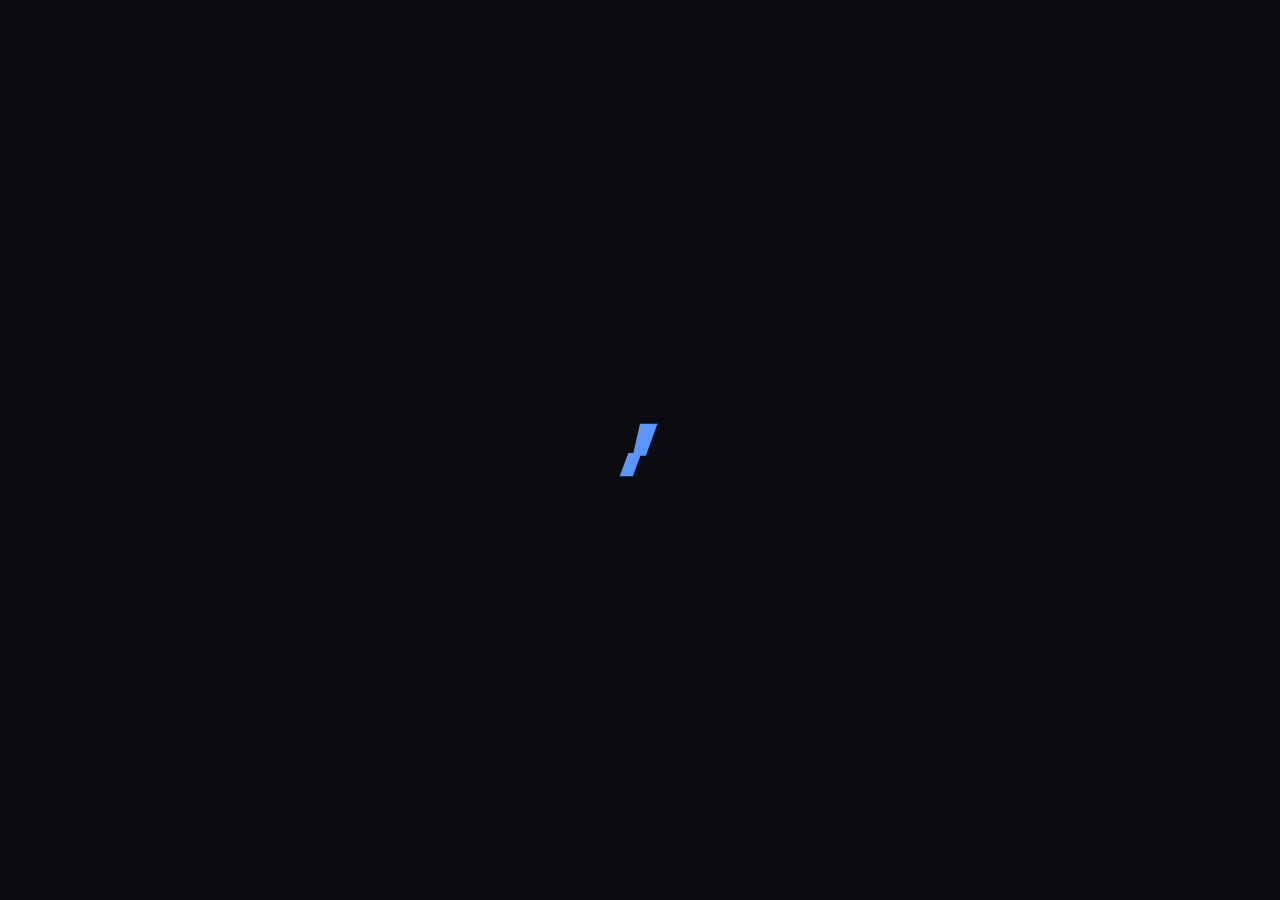
<file: index.html>
<!DOCTYPE html>
<html lang="pt-BR">
<head>
<meta charset="utf-8">
<meta name="viewport" content="width=device-width, initial-scale=1, viewport-fit=cover">
<title>Painel — Dashboard</title>
<link href="https://fonts.googleapis.com/css2?family=Inter:wght@400;500;600;700&display=swap" rel="stylesheet">
<style>
:root{--bg0:#0b0c10;--bg1:#171a20;--card:#1f2229;--card2:#262a33;--line:#2c313b;--tx:#f2f4f8;--mut:#9aa3b3;--blue:#2f6fed;--blue2:#5b95ff;--ok:#34d399;--warn:#fbbf24;--bad:#f87171;color-scheme:dark;box-sizing:border-box;padding-top:env(safe-area-inset-top,0px);padding-bottom:env(safe-area-inset-bottom,0px)}
*{box-sizing:border-box;margin:0}
html{scroll-padding-top:env(safe-area-inset-top,0px)}
body{background:radial-gradient(900px 500px at 80% -10%,#161b29,transparent 60%),var(--bg0);color:var(--tx);font:14px/1.4 Inter,"Segoe UI Variable Text","Segoe UI",system-ui,sans-serif;min-height:100vh;overflow-x:hidden;user-select:none;-webkit-user-select:none}
input{user-select:text;-webkit-user-select:text}
button{font-family:inherit;color:inherit}
svg.i{width:18px;height:18px;fill:none;stroke:currentColor;stroke-width:1.7;stroke-linecap:round;stroke-linejoin:round;flex:none}
[hidden]{display:none!important}
*::-webkit-scrollbar{width:10px;height:10px}*::-webkit-scrollbar-thumb{background:#363c49;border-radius:8px;border:2px solid transparent;background-clip:padding-box}*::-webkit-scrollbar-track{background:transparent}
:focus-visible{outline:2px solid var(--blue2);outline-offset:2px}
@keyframes rise{from{opacity:0;transform:translateY(8px)}to{opacity:1;transform:none}}
@keyframes spin{to{transform:rotate(360deg)}}
@keyframes pulse{50%{opacity:.55}}

#splash{position:fixed;inset:0;background:var(--bg0);display:grid;place-content:center;justify-items:center;gap:14px;z-index:60;transition:opacity .5s,visibility .5s}
#splash svg{width:64px;height:64px;animation:pulse 1.2s ease-in-out infinite}
#splash.out{opacity:0;visibility:hidden}


.shell{margin:10px;min-height:calc(100vh - 20px);border:1px solid #2b2f39;border-radius:22px;background:var(--bg1);display:grid;grid-template-columns:260px 1fr;box-shadow:0 20px 60px rgba(0,0,0,.5)}
.side{background:linear-gradient(180deg,#1b1f27,#171a20);border-right:1px solid var(--line);border-radius:22px 0 0 22px;padding:18px 14px 12px;z-index:10;display:flex;flex-direction:column;align-items:stretch;gap:8px;position:sticky;top:10px;height:calc(100vh - 20px);overflow:auto}
.logo{display:flex;align-items:center;gap:12px;padding:8px 10px 12px;margin-bottom:2px}
.logo svg{width:34px;height:34px;flex:none}.brandtxt{min-width:0}.brandttl{display:flex;align-items:center;gap:8px;font-size:14px;font-weight:800;letter-spacing:.01em}.brandsub{font-size:11px;font-weight:700;letter-spacing:.08em;color:var(--mut);text-transform:uppercase;margin-top:2px}
.beta{padding:2px 7px;border-radius:8px;background:rgba(76,130,255,.16);border:1px solid rgba(76,130,255,.24);color:#86aeff;font-size:10px;font-weight:800;letter-spacing:.04em}
.sec{padding:8px 10px 2px;color:#717b8f;font-size:11px;font-weight:800;letter-spacing:.08em;text-transform:uppercase}
.div{display:none}
.nav{position:relative;width:100%;min-height:42px;padding:10px 12px;border:0;border-radius:12px;background:none;color:#c8cfda;display:flex;align-items:center;gap:12px;cursor:pointer;transition:background .2s,color .2s,transform .2s;text-align:left}
.nav svg.i{width:18px;height:18px;flex:none;color:#c8cfda}.nav .lbl{font-size:13.5px;font-weight:700;line-height:1.2}.nav .meta{display:flex;gap:6px;align-items:center;margin-left:auto;flex-wrap:wrap;justify-content:flex-end}
.nav:hover{background:#252a34;color:#fff;transform:translateX(2px)}.nav:hover svg.i{color:#fff}
.nav.on{background:linear-gradient(180deg,#2d6fe9,#2263dd);color:#fff;box-shadow:0 8px 24px rgba(38,104,236,.24)}.nav.on svg.i{color:#fff}
.nav.on::before{display:none}
.nav::after{display:none}
.mini-badge{display:inline-flex;align-items:center;justify-content:center;height:20px;padding:0 7px;border-radius:8px;font-size:10px;font-weight:800;letter-spacing:.04em;border:1px solid #3d4960;background:#242b38;color:#7aa7ff}
.mini-badge.pro{background:rgba(74,111,192,.16);border-color:#38548e;color:#8eb0ff}
.mini-badge.beta{background:rgba(76,130,255,.16);border-color:rgba(76,130,255,.24);color:#86aeff}
.sp{flex:1}
.ver{font-size:12px;color:var(--mut);text-align:center;padding:10px 0 0;border-top:1px solid rgba(255,255,255,.06);margin-top:6px}
@media(max-width:1080px){.shell{grid-template-columns:82px 1fr}.side{padding:14px 8px;align-items:center}.logo{padding:4px 0 10px;justify-content:center}.brandtxt,.sec,.nav .lbl,.nav .meta,.ver{display:none}.nav{width:44px;min-height:44px;padding:0;justify-content:center;border-radius:50%}.nav.on::before{content:"";display:block;position:absolute;left:-8px;top:25%;bottom:25%;width:3px;border-radius:0 3px 3px 0;background:var(--blue)}.div{display:block;width:28px;height:1px;background:var(--line);margin:8px 0}}


.main{padding:14px 28px 28px;display:grid;gap:16px;align-content:start;min-width:0;min-height:calc(100vh - 20px)}
.appbar{position:sticky;top:0;z-index:35;display:grid;grid-template-columns:minmax(140px,1fr) auto auto;align-items:center;gap:14px;padding:10px 12px;border:1px solid #313744;border-radius:18px;background:linear-gradient(180deg,rgba(33,36,43,.96),rgba(28,31,39,.92));box-shadow:0 14px 34px rgba(0,0,0,.28);backdrop-filter:blur(16px)}
.appdrag{min-height:16px}
.apppromo{justify-self:center;display:flex;align-items:center;gap:10px;padding:4px 6px 4px 10px;border:1px solid rgba(242,184,68,.55);border-radius:999px;background:rgba(245,183,54,.12);color:#f4c14f;font-weight:700;font-size:12.5px;letter-spacing:.01em;box-shadow:inset 0 0 0 1px rgba(93,62,9,.22)}
.apppromo b{font-size:12.5px;font-weight:700;color:#ffc853}
.apppromo button{border:0;border-radius:999px;padding:8px 14px;background:linear-gradient(180deg,#efbc49,#d99c1d);color:#231600;font-size:12.5px;font-weight:800;cursor:pointer;box-shadow:0 4px 12px rgba(218,163,37,.22)}
.appbar-right{display:flex;justify-self:end;align-items:center;gap:10px}
.userchip{display:flex;align-items:center;gap:9px;padding:5px 10px 5px 6px;border:1px solid var(--line);border-radius:999px;background:rgba(18,20,27,.78);min-width:0}
.userav{width:28px;height:28px;border-radius:50%;display:grid;place-items:center;background:radial-gradient(circle at 30% 30%,#ff5252,#090c15 72%);border:1px solid rgba(255,255,255,.12);color:#fff;font-size:11px;font-weight:800;overflow:hidden}
.userplan{font-size:12px;font-weight:700;letter-spacing:.04em;color:#a7afbf;text-transform:uppercase;white-space:nowrap}
.appmini{position:relative;width:32px;height:32px;display:grid;place-items:center;border-radius:50%;border:1px solid #54411f;background:rgba(239,188,73,.08);color:#e4b54a;cursor:pointer;transition:transform .18s ease,background .18s ease,border-color .18s ease}
.appmini:hover{transform:translateY(-1px);background:rgba(239,188,73,.16);border-color:#876425}
.appmini .badge{position:absolute;top:-5px;right:-2px;min-width:17px;height:17px;padding:0 4px;border-radius:999px;background:#e1ad39;color:#221300;font-size:10px;font-weight:800;display:grid;place-items:center;box-shadow:0 0 0 3px rgba(24,27,34,.95)}
.winset{display:flex;align-items:center;gap:2px;padding-left:4px}
.winbtn{width:32px;height:32px;border:0;border-radius:10px;background:transparent;color:#9ca5b7;display:grid;place-items:center;cursor:pointer;transition:background .18s,color .18s,transform .18s}
.winbtn:hover{background:rgba(255,255,255,.08);color:#fff}
.winbtn.close:hover{background:#d24e4e;color:#fff}
.winbtn svg,.appmini svg{width:16px;height:16px;fill:none;stroke:currentColor;stroke-width:1.8;stroke-linecap:round;stroke-linejoin:round}
.hd{display:flex;justify-content:space-between;align-items:flex-start;gap:16px}
h1{font-size:28px;font-weight:700;letter-spacing:-.4px;line-height:1.15}
.sub{color:var(--mut);font-size:14px;margin-top:6px;max-width:760px}
.hr{display:flex;align-items:center;gap:10px;position:relative;flex:none}
.ok{display:flex;align-items:center;gap:8px;padding:6px 14px 6px 10px;border:1px solid var(--line);border-radius:20px;background:var(--card);font-size:12.5px;font-weight:600;white-space:nowrap;transition:.3s}
.ok b{width:18px;height:18px;border-radius:50%;background:var(--ok);display:grid;place-items:center;color:#06281b}
.ok b svg{width:12px;height:12px;stroke-width:3.2}
.ok.warn b{background:var(--warn);color:#2a1a00}
.demo{padding:5px 12px;border:1px dashed var(--warn);color:var(--warn);border-radius:20px;font-size:12px;font-weight:600;white-space:nowrap}
.bell{position:relative;width:34px;height:34px;display:grid;place-items:center;border:1px solid var(--line);border-radius:50%;background:var(--card);color:var(--mut);cursor:pointer}
.bell:hover{color:#fff;background:var(--card2)}
.bell.un::after{content:"";position:absolute;top:6px;right:7px;width:8px;height:8px;border-radius:50%;background:var(--blue2);box-shadow:0 0 0 2px var(--card)}
.np{position:absolute;top:44px;right:0;width:340px;max-height:380px;overflow:auto;background:#14171c;border:1px solid var(--line);border-radius:14px;padding:6px;box-shadow:0 24px 60px rgba(0,0,0,.6);z-index:20;animation:rise .2s both}
.np div{padding:9px 12px;border-radius:8px;font-size:13.5px}
.np div+div{border-top:1px solid var(--line)}
.np small{display:block;color:var(--mut);font-size:12px;margin-top:2px}

.card{background:var(--card);border:1px solid var(--line);border-radius:14px;transition:border-color .25s,background .25s,transform .25s}
.view{display:grid;gap:16px;align-content:start;min-width:0}
.view>*{animation:rise .35s both}.view>*:nth-child(2){animation-delay:.05s}.view>*:nth-child(3){animation-delay:.1s}.view>*:nth-child(4){animation-delay:.15s}
.dh{display:flex;align-items:center;gap:10px;padding:13px 20px;border-bottom:1px solid var(--line);font-size:13.5px;font-weight:600}
.dh svg{color:var(--mut)}
.ib{margin-left:auto;width:28px;height:28px;display:grid;place-items:center;border:0;border-radius:8px;background:none;color:var(--mut);cursor:pointer}
.ib:hover{background:var(--card2);color:#fff}
.ib.spin svg{animation:spin 1s linear infinite}
.dash{display:grid;grid-template-columns:1.65fr 1fr;gap:16px}
.score{display:flex;flex-direction:column;min-height:300px}
.sb{flex:1;display:grid;grid-template-columns:minmax(210px,.8fr) 1.2fr;gap:20px;padding:20px 22px 20px}
.sl{display:flex;flex-direction:column;justify-content:flex-end;gap:6px;min-width:0}
.sn{display:flex;align-items:baseline;gap:6px;margin-bottom:6px}
.sn b{font-size:64px;font-weight:600;line-height:1;color:#c9d2e3;font-variant-numeric:tabular-nums;transition:color .4s}
.sn b.good{color:#fff}.sn b.mid{color:var(--warn)}.sn b.low{color:var(--bad)}
.sn span{color:var(--mut);font-size:14px}
.sl h3{font-size:15px;font-weight:600}
.sl p{color:var(--mut);font-size:13px;line-height:1.5}
.chips{display:flex;flex-wrap:wrap;gap:8px 16px;margin-top:12px;color:var(--mut);font-size:12px}
.chips span{display:flex;align-items:center;gap:6px;max-width:100%}
.chips svg{width:14px;height:14px}
.sr{display:flex;flex-direction:column;justify-content:flex-end;gap:18px;min-width:0}
.sr svg.bars{width:100%;height:auto;max-height:170px}
.sr svg.bars rect{fill:#2b3548;transition:fill .25s}
.sr svg.bars rect.on{fill:#3a69d4}.sr svg.bars rect.top{fill:#7aa6ff}
.sr svg.bars text{fill:var(--mut);font:10.5px Inter,sans-serif}
.btn{position:relative;overflow:hidden;align-self:flex-end;display:flex;align-items:center;justify-content:center;gap:8px;padding:10px 22px;border:0;border-radius:12px;background:linear-gradient(180deg,#3b7bff,#2559d8);color:#fff;font:600 13.5px Inter,"Segoe UI",sans-serif;cursor:pointer;box-shadow:0 6px 20px rgba(47,111,237,.35);transition:transform .2s,filter .2s}
.btn:hover{filter:brightness(1.12);transform:translateY(-1px)}
.btn:disabled{opacity:.75;cursor:progress;transform:none;filter:none}
.btn.sm{padding:8px 18px}
.radar{display:flex;flex-direction:column}
.radar svg#rd{width:100%;height:auto;flex:1;max-height:300px;padding:8px 14px 12px}
.radar .rg{fill:none;stroke:#2f3541;stroke-width:1}
.radar .ax{stroke:#2a303b;stroke-width:1}
.radar .pl{fill:rgba(59,123,255,.28);stroke:#5b95ff;stroke-width:1.6;stroke-linejoin:round;transition:all .4s}
.radar .dot{fill:#5b95ff}
.radar text{fill:var(--mut);font:10.5px Inter,sans-serif}
.radar .sweep{transform-origin:160px 150px;animation:spin 1.8s linear infinite}
.radar:not(.scanning) .sweep{display:none}
.lab{font-size:11.5px;font-weight:600;letter-spacing:1px;color:var(--mut);text-transform:uppercase;margin:2px 2px -6px}
.qgrid{display:grid;grid-template-columns:repeat(3,1fr);gap:14px}
.qc{display:flex;align-items:center;gap:14px;padding:14px 16px;text-align:left;cursor:pointer;background:var(--card);border:1px solid var(--line);border-radius:14px;transition:.25s}
.qc:hover{background:var(--card2);border-color:#3a414e;transform:translateY(-2px)}
.qc .ic{width:40px;height:40px;border-radius:11px;background:var(--card2);border:1px solid var(--line);display:grid;place-items:center;color:#c3cbda;flex:none}
.qc b{display:block;font-size:14px;font-weight:600}
.qc small{display:block;color:var(--mut);font-size:12.5px;margin-top:2px}
.live{display:grid;grid-template-columns:repeat(4,1fr);gap:14px}
.lv{padding:14px 16px 12px;display:grid;gap:6px}
.lv:hover{border-color:#3a414e}
.lh{display:flex;align-items:center;gap:10px;font-size:11.5px;font-weight:600;letter-spacing:.9px;text-transform:uppercase;color:var(--mut)}
.lh i{width:26px;height:26px;border-radius:8px;display:grid;place-items:center;font-style:normal}
.lh i svg{width:15px;height:15px}
.lh .v{margin-left:auto;font-size:30px;font-weight:500;letter-spacing:-.5px;color:#fff;text-transform:none;line-height:1;font-variant-numeric:tabular-nums}
.lh .v small{font-size:13px;color:var(--mut);margin-left:2px}
.lv svg.mini{width:100%;height:52px}
.lv .ft{font-size:12px;color:var(--mut);font-variant-numeric:tabular-nums;white-space:nowrap;overflow:hidden;text-overflow:ellipsis}
.c-b{background:rgba(59,123,255,.16);color:#6ea0ff}.c-g{background:rgba(52,211,153,.15);color:#34d399}.c-c{background:rgba(56,189,248,.15);color:#38bdf8}.c-o{background:rgba(251,146,60,.16);color:#fb923c}
/* FPS Boost */
.fps-layout{display:grid;grid-template-columns:1.15fr .95fr;gap:16px}
.fps-hero{display:grid;grid-template-columns:1.35fr .85fr;gap:16px}
.fps-metrics{display:grid;grid-template-columns:repeat(2,minmax(0,1fr));gap:14px}
.fps-stat{position:relative;padding:18px;border:1px solid #313744;border-radius:16px;background:linear-gradient(180deg,rgba(27,30,37,.96),rgba(24,26,32,.92));box-shadow:inset 0 1px 0 rgba(255,255,255,.03)}
.fps-stat h4{font-size:11px;letter-spacing:.11em;color:#8c96a8;text-transform:uppercase;margin-bottom:10px}
.fps-stat p{font-size:12px;color:var(--mut);line-height:1.55;margin-top:10px}
.fps-gauge{--pct:50;--g:#4f8dff;display:flex;align-items:center;gap:14px}
.fps-ring{width:76px;height:76px;border-radius:50%;background:conic-gradient(var(--g) calc(var(--pct)*1%), rgba(255,255,255,.06) 0);position:relative;box-shadow:0 0 0 1px rgba(255,255,255,.04)}
.fps-ring::before{content:"";position:absolute;inset:10px;border-radius:50%;background:#171a20;box-shadow:inset 0 0 0 1px rgba(255,255,255,.04)}
.fps-ring span{position:absolute;inset:0;display:grid;place-items:center;font-size:25px;font-weight:700;letter-spacing:-.03em}
.fps-ring span small{display:block;font-size:11px;color:#95a2b6;font-weight:600;margin-top:-4px;letter-spacing:.02em}
.fps-gauge strong{display:block;font-size:14px;margin-bottom:4px}
.fps-gauge b{display:block;font-size:11px;text-transform:uppercase;letter-spacing:.1em;color:#90a2bf;margin-bottom:6px}
.fps-side{display:grid;gap:14px}
.fps-badges{display:flex;flex-wrap:wrap;gap:8px;margin-top:12px}
.fps-badges span{padding:7px 10px;border-radius:999px;background:rgba(255,255,255,.04);border:1px solid #333846;color:#d4d9e2;font-size:12px}
.fps-actionbox{padding:18px;border:1px solid #313744;border-radius:16px;background:linear-gradient(180deg,rgba(28,31,39,.96),rgba(22,24,30,.96));display:grid;gap:12px}
.fps-actionbox .btn,.fps-actionbox .ghost{width:100%;justify-content:center}
.fps-small{color:var(--mut);font-size:12.5px;line-height:1.55}
.fps-grid{display:grid;grid-template-columns:248px 1fr;gap:16px}
.fps-tabs{padding:12px;background:rgba(18,20,27,.6);border:1px solid #313744;border-radius:16px;display:grid;gap:8px;align-content:start}
.fps-tab{display:flex;align-items:center;justify-content:space-between;gap:10px;padding:12px 13px;border-radius:14px;border:1px solid transparent;background:transparent;color:#c6cfdf;cursor:pointer;transition:transform .18s ease,background .2s ease,border-color .2s ease,box-shadow .2s ease}
.fps-tab:hover{transform:translateX(3px);background:rgba(255,255,255,.04)}
.fps-tab.on{background:linear-gradient(180deg,rgba(52,98,214,.24),rgba(43,74,151,.18));border-color:#436fe6;box-shadow:0 8px 22px rgba(47,111,237,.14);color:#fff}
.fps-tab span{display:block}
.fps-tab b{font-size:13px;font-weight:700}
.fps-tab small{font-size:11.5px;color:#94a1b6;margin-top:3px}
.fps-tab i{font-style:normal;color:#4f8dff;font-size:16px}
.fps-panel{position:relative;overflow:hidden;padding:0;border:1px solid #313744;border-radius:16px;background:linear-gradient(180deg,rgba(28,31,39,.96),rgba(23,25,31,.94));min-height:420px}
.fps-panel::before{content:"";position:absolute;inset:-80% 20% auto -20%;height:180px;background:radial-gradient(circle,rgba(79,141,255,.18),transparent 62%);pointer-events:none;opacity:.9}
.fps-panel-head{display:flex;align-items:center;justify-content:space-between;gap:14px;padding:18px 20px 12px;border-bottom:1px solid rgba(255,255,255,.06)}
.fps-panel-head h3{font-size:18px;letter-spacing:-.03em}
.fps-panel-head p{font-size:13px;color:var(--mut);max-width:540px;margin-top:4px}
.fps-accent{padding:7px 12px;border-radius:999px;background:rgba(79,141,255,.14);color:#7aa8ff;border:1px solid rgba(79,141,255,.24);font-size:11.5px;font-weight:700;white-space:nowrap}
.fps-list{padding:6px 20px 18px}
.fps-list .rw{padding:14px 0;animation:catin .35s ease both}
.fps-list .rw:nth-child(2){animation-delay:.04s}.fps-list .rw:nth-child(3){animation-delay:.08s}.fps-list .rw:nth-child(4){animation-delay:.12s}.fps-list .rw:nth-child(5){animation-delay:.16s}.fps-list .rw:nth-child(6){animation-delay:.20s}
@keyframes catin{from{opacity:0;transform:translateY(12px)}to{opacity:1;transform:none}}
.fps-apply{display:flex;align-items:center;gap:10px;flex-wrap:wrap;padding:0 20px 18px}
.fps-mini-note{font-size:11.5px;color:#8f9cb0}
@media(max-width:1180px){.fps-layout,.fps-hero{grid-template-columns:1fr}.fps-grid{grid-template-columns:1fr}.fps-tabs{grid-template-columns:repeat(2,minmax(0,1fr))}.appbar{grid-template-columns:1fr;justify-items:center}.appdrag{display:none}.appbar-right{justify-self:center}}
@media(max-width:760px){.fps-metrics{grid-template-columns:1fr}.fps-tabs{grid-template-columns:1fr}.apppromo{width:100%;justify-content:space-between}.userchip{display:none}}

/* telas internas */
.g2{display:grid;grid-template-columns:1fr 1fr;gap:16px}
.pn{padding:16px 22px 8px}
.pt{display:flex;align-items:center;justify-content:space-between;gap:12px;font-size:16px;font-weight:600;margin-bottom:4px;flex-wrap:wrap;min-height:34px}
.rw{display:flex;justify-content:space-between;align-items:center;gap:16px;padding:12px 0;border-top:1px solid var(--line);font-size:14px}
.rw>div:first-child{min-width:0}
.rw small{display:block;color:var(--mut);font-size:12.5px;margin-top:2px;font-weight:400;overflow:hidden;text-overflow:ellipsis}
.pt+.rw{border-top:0}
.rw>div:last-child{display:flex;align-items:center;gap:12px;flex:none}
.tg{position:relative;width:42px;height:24px;flex:none;cursor:pointer;display:block}
.tg input{opacity:0;position:absolute;inset:0;cursor:pointer;z-index:1;margin:0;width:100%;height:100%}
.tg i{position:absolute;inset:0;border-radius:20px;background:#343a47;transition:.25s}
.tg i::after{content:"";position:absolute;top:3px;left:3px;width:18px;height:18px;border-radius:50%;background:#cfd6e4;transition:.25s}
.tg input:checked+i{background:var(--blue)}
.tg input:checked+i::after{transform:translateX(18px);background:#fff}
.tg input:focus-visible+i{outline:2px solid var(--blue2);outline-offset:2px}
.ghost{display:inline-flex;align-items:center;justify-content:center;gap:8px;padding:7px 16px;border:1px solid #3a414e;border-radius:9px;background:var(--card2);color:#fff;font:500 13px Inter,"Segoe UI",sans-serif;cursor:pointer;white-space:nowrap;transition:background .2s,border-color .2s,transform .15s}
.ghost:hover{background:#303541;border-color:#4a5262}
.ghost:active{transform:scale(.97)}
.ghost:disabled{opacity:.6;cursor:progress}
.ghost.pri{background:var(--blue);border-color:var(--blue)}.ghost.pri:hover{background:#3b7bff}
.mono{font-variant-numeric:tabular-nums}
.lst{max-height:calc(100vh - 300px);min-height:220px;overflow:auto}
.inp{width:100%;padding:10px 14px;border:1px solid #3a414e;border-radius:10px;background:#16191f;color:#fff;font:14px Inter,"Segoe UI",sans-serif;margin-bottom:6px}
.inp:focus{outline:none;border-color:var(--blue2);box-shadow:0 0 0 3px rgba(91,149,255,.2)}
.tl{display:grid;gap:8px;padding-bottom:10px}
.bd{font-size:11px;font-weight:600;padding:2px 8px;border-radius:10px;border:1px solid;margin-left:8px;vertical-align:1px}
.bd.good{color:#5be0a0;border-color:#2c6e53}.bd.at{color:#ffc766;border-color:#7d6020}
.nt{font-size:13.5px;color:var(--mut);line-height:1.55;padding:2px 0 12px}
.ld{display:flex;align-items:center;gap:12px;font-size:14px;color:var(--mut);padding:20px 22px}
.spn{width:18px;height:18px;border:2.5px solid #353b48;border-top-color:var(--blue2);border-radius:50%;animation:spin .8s linear infinite;flex:none}
.chart{width:100%;height:auto}
.seg{display:flex;gap:8px;flex-wrap:wrap}
.chk{display:flex;align-items:center;gap:12px}
.chk input{width:18px;height:18px;accent-color:var(--blue);cursor:pointer}
.st-ok{color:var(--ok);font-size:13px}.st-run{color:var(--mut);font-size:13px}

.toast{position:fixed;left:50%;bottom:26px;transform:translate(-50%,30px);opacity:0;pointer-events:none;display:flex;align-items:center;gap:10px;background:#14171c;border:1px solid #3a414e;padding:11px 20px;border-radius:30px;font-weight:500;font-size:13.5px;box-shadow:0 12px 40px rgba(0,0,0,.55);transition:.3s;z-index:45;max-width:90vw}
.toast svg{width:16px;height:16px;stroke-width:3;color:var(--ok)}
.toast.on{opacity:1;transform:translate(-50%,0)}
.md{position:fixed;inset:0;background:rgba(5,6,9,.7);backdrop-filter:blur(4px);display:grid;place-items:center;z-index:50}
.mb{width:min(480px,90vw);padding:22px 24px;animation:rise .25s both}
.mb h3{font-size:18px;margin-bottom:8px}
.mb p{color:var(--mut);line-height:1.5;font-size:14px}
.mbt{display:flex;justify-content:flex-end;gap:10px;margin-top:20px}
.calm *,.calm *::before,.calm *::after{animation:none!important;transition:none!important}
@media(max-width:1250px){.dash{grid-template-columns:1fr}.live{grid-template-columns:1fr 1fr}.sb{grid-template-columns:1fr}}
@media(max-width:900px){.main{padding:16px}.qgrid,.g2,.live{grid-template-columns:1fr}.hd{flex-direction:column}.np{right:auto;left:0}}
@media(max-height:780px){.side{gap:1px}.nav{height:38px;width:38px}.div{margin:5px 0}}
@media(prefers-reduced-motion:reduce){*,*::before,*::after{animation:none!important;transition:none!important}}

/* Movimento inspirado na referência: painéis suaves, carregamento e menu deslizante. */
@keyframes painelEntrar{from{opacity:0;transform:translateY(12px) scale(.992);filter:blur(3px)}to{opacity:1;transform:none;filter:blur(0)}}
@keyframes linhaEntrar{from{opacity:0;transform:translateX(-9px)}to{opacity:1;transform:none}}
@keyframes esqueleto{0%{background-position:200% 0}100%{background-position:-200% 0}}
@keyframes surgirMenu{from{opacity:0;transform:translateX(-14px) scale(.98);filter:blur(3px)}to{opacity:1;transform:translateX(0) scale(1);filter:blur(0)}}
@keyframes abrirModal{from{opacity:0;transform:translateY(9px) scale(.95)}to{opacity:1;transform:translateY(0) scale(1)}}
@keyframes marcarCheck{0%{transform:scale(.8)}60%{transform:scale(1.13)}100%{transform:scale(1)}}
@keyframes halo{50%{box-shadow:0 0 0 6px rgba(47,111,237,.06),0 0 24px rgba(47,111,237,.1)}}
@keyframes spinner360{to{transform:rotate(360deg)}}
.view{transition:opacity .16s ease,transform .16s ease,filter .16s ease;will-change:opacity}
.view.view-out{opacity:0;transform:translateY(6px);filter:blur(2px);pointer-events:none}
.view.view-in>*{animation:painelEntrar .48s cubic-bezier(.18,.82,.22,1) both}
.view.view-in>*:nth-child(2){animation-delay:.045s}
.view.view-in>*:nth-child(3){animation-delay:.09s}
.view.view-in>*:nth-child(4){animation-delay:.13s}
.view.view-in>*:nth-child(5){animation-delay:.17s}
.view .rw{animation:linhaEntrar .33s cubic-bezier(.17,.85,.3,1) both}
.view .rw:nth-of-type(2){animation-delay:.025s}.view .rw:nth-of-type(3){animation-delay:.05s}
.view .rw:nth-of-type(4){animation-delay:.075s}.view .rw:nth-of-type(5){animation-delay:.1s}
.view .rw:nth-of-type(6){animation-delay:.125s}
.nav{transition:background .2s ease,color .2s ease,transform .22s cubic-bezier(.2,.9,.2,1),box-shadow .2s ease}
.nav:hover{transform:scale(1.075)}
.nav:active{transform:scale(.92)}
.nav.on{animation:halo 3.5s ease-in-out infinite}
.card{transition:transform .23s ease,border-color .23s ease,box-shadow .23s ease}
.card:hover{border-color:#404c61}
.qc:hover{transform:translateY(-3px)}
.qc:active,.btn:active,.ghost:active{transform:scale(.974)}
.sr svg.bars rect{transition:fill .25s ease,opacity .3s ease}
.radar .pl{transition:opacity .45s ease,filter .45s ease}
.radar .pl{filter:drop-shadow(0 0 7px rgba(91,149,255,.3))}
.md:not([hidden]){animation:fadeOverlay .22s ease both}
.md:not([hidden]) .mb{animation:abrirModal .3s cubic-bezier(.2,.9,.2,1) both}
@keyframes fadeOverlay{from{opacity:0}to{opacity:1}}
.toast.on{animation:abrirModal .29s cubic-bezier(.2,.9,.2,1)}
.tg input:checked+i::after{animation:marcarCheck .25s ease}
.opt-track{height:5px;background:#353a45;border-radius:4px;overflow:hidden;margin:10px 0 18px}
.opt-track>span{display:block;width:0;height:100%;background:linear-gradient(90deg,#326df1,#60c5ff);border-radius:4px;box-shadow:0 0 12px #326df1;transition:width .42s cubic-bezier(.15,.85,.25,1)}
.st-run.is-busy{display:inline-flex;align-items:center;gap:8px}
.st-run.is-busy::before{content:"";display:block;width:12px;height:12px;border-radius:50%;border:2px solid #3e4654;border-top-color:#6ea0ff;animation:spinner360 .65s linear infinite}
.st-ok{animation:linhaEntrar .32s ease both}
.screenloading{display:grid;gap:16px;align-content:start}
.sk-panel{padding:18px 22px;display:grid;gap:14px;min-height:140px}
.sk-row{display:flex;gap:12px}
.sk{height:14px;display:block;border-radius:7px;background:linear-gradient(105deg,#292d36 12%,#343b48 36%,#444d5d 50%,#343b48 64%,#292d36 88%);background-size:200% 100%;animation:esqueleto 1.15s linear infinite}
.sk.title{height:22px;width:27%}.sk.w1{width:75%}.sk.w2{width:47%}.sk.w3{width:100%}
.sk.box{height:100px;flex:1;border-radius:12px}.sk.short{width:34%}
.sk-panel .sk-row{align-items:center}
.navfly{display:none}
.navfly.open{opacity:1;visibility:visible;pointer-events:auto;transform:translateX(0) scale(1)}
.nfhead{padding:9px 11px 12px;display:flex;align-items:center;justify-content:space-between;border-bottom:1px solid #343946;color:#fff;font-size:15px;font-weight:700}
.nfhead small{color:#8a96ac;font-size:10px;font-weight:500}
.nfl{width:100%;border:0;background:transparent;color:#bcc6d7;display:flex;align-items:center;gap:10px;text-align:left;padding:10px 12px;border-radius:8px;font:500 13px Inter,"Segoe UI",sans-serif;cursor:pointer;transition:background .17s,color .17s,transform .17s}
.nfl svg{width:17px;height:17px;fill:none;stroke:currentColor;stroke-width:1.7;stroke-linecap:round;stroke-linejoin:round}
.nfl:hover{background:#303745;color:#fff;transform:translateX(3px)}
.nfl.on{background:#2f6fed;color:#fff;font-weight:600}
@media(max-width:900px){.navfly{display:none}}
@media(prefers-reduced-motion:reduce){
  .view.view-in>*,.view .rw,.md:not([hidden]),.md:not([hidden]) .mb,.toast.on,.st-ok{animation:none!important}
  .sk,.st-run.is-busy::before{animation:none!important}
  .navfly{transition:none}
}
.calm .view.view-in>*,.calm .view .rw,.calm .nav.on{animation:none!important}

/* Otimizar tudo - modal com esfera, etapas e relatório, inspirado nos vídeos enviados. */
.quick-shade{position:fixed;inset:0;z-index:100;background:rgba(4,7,15,.79);display:grid;place-items:center;padding:18px;backdrop-filter:blur(7px)}
.quick-shade:not([hidden]){animation:fadeOverlay .22s ease both}
.quick-window{width:min(525px,96vw);max-height:min(780px,92vh);background:#22262f;border:1px solid #363f4e;border-radius:20px;box-shadow:0 35px 95px rgba(0,0,0,.62);display:flex;flex-direction:column;overflow:hidden;animation:abrirModal .34s cubic-bezier(.15,.84,.22,1) both}
.quick-header{padding:22px 24px 17px;display:flex;align-items:flex-start;gap:12px;flex-shrink:0}
.quick-logo{width:40px;height:40px;flex:none;display:grid;place-items:center;background:#253853;border:1px solid #335681;color:#73a8ff;border-radius:12px;font-size:22px}
.quick-header h2{font-size:17px;font-weight:700;line-height:1.25;margin:0;color:#f5f7fb}
.quick-header p{font-size:12.5px;color:#9faabc;line-height:1.45;margin-top:5px}
.quick-tag{margin-left:auto;border:1px solid #2d568f;background:#223752;color:#83b2ff;font-size:10.5px;letter-spacing:.7px;font-weight:750;border-radius:7px;padding:5px 9px;white-space:nowrap}
.quick-tag.done{background:#1b382e;border-color:#266f52;color:#60d39e}
.quick-tag.warn{background:#3c3526;border-color:#84632e;color:#f4c76e}
.quick-body{padding:0 24px 14px;overflow:auto;scrollbar-color:#475061 transparent;min-height:0}
.quick-orbspace{height:192px;display:grid;place-items:center;perspective:700px;isolation:isolate;position:relative}
.quick-orbspace::after{content:"";position:absolute;width:125px;height:125px;background:radial-gradient(circle,rgba(34,107,244,.13),transparent 72%);filter:blur(15px);pointer-events:none}
.quick-orb{width:2px;height:2px;transform-style:preserve-3d;position:relative;animation:quickRotate 10s linear infinite}
.quick-orb>i{position:absolute;left:0;top:0;width:4px;height:4px;border-radius:50%;background:#5b9dff;box-shadow:0 0 8px rgba(67,133,252,.8);opacity:var(--o);transform:translate3d(var(--x),var(--y),var(--z));backface-visibility:visible}
@keyframes quickRotate{0%{transform:rotateX(16deg) rotateY(0deg)}100%{transform:rotateX(16deg) rotateY(360deg)}}
.quick-working{text-align:center;font-size:14px;color:#e4eaf7;font-weight:600;min-height:22px}
.quick-working::after{content:' •••';color:#91a3c6;animation:pulse 1s linear infinite}
.quick-progress{height:6px;background:#343c4b;border-radius:5px;overflow:hidden;margin:18px 0 8px}
.quick-progress i{display:block;width:0;height:100%;background:linear-gradient(90deg,#2465e8,#69a7ff);border-radius:5px;box-shadow:0 0 12px rgba(65,138,255,.65);transition:width .45s ease}
.quick-percent{text-align:right;color:#98a9bf;font-size:11px;font-variant-numeric:tabular-nums}
.quick-scan-list{display:grid;gap:8px;margin:14px 0 2px}
.quick-step{display:flex;align-items:center;gap:11px;padding:10px 12px;background:#272c36;border:1px solid #343d4d;border-radius:11px;min-height:46px}
.quick-step .qi{display:grid;place-items:center;width:23px;height:23px;border-radius:50%;flex:none;background:#303a4a;color:#a7b4c9;font-weight:700;font-size:12px}
.quick-step.running .qi{border:2px solid #374d71;border-top-color:#7ab0ff;color:transparent;animation:spin .8s linear infinite}
.quick-step.success .qi{background:#224b3e;color:#72dfa9}
.quick-step.fail .qi{background:#5b352e;color:#ffb59d}
.quick-step b{font-size:12px;font-weight:650;color:#e8eef8}
.quick-step small{display:block;font-size:11px;color:#9eaabb;margin-top:2px;line-height:1.3}
.quick-footer{flex-shrink:0;display:flex;align-items:center;justify-content:flex-end;gap:12px;padding:14px 24px 22px;border-top:1px solid rgba(80,91,112,.23)}
.quick-footer button{min-height:38px}
.quick-footer button[disabled]{cursor:default;opacity:.5}
.quick-results{animation:painelEntrar .35s ease both}
.quick-stats{background:radial-gradient(circle at 88% 10%,rgba(61,106,191,.22),transparent 50%),#303540;border:1px solid #3c4759;border-radius:14px;padding:18px 14px 14px;margin-bottom:17px}
.quick-stats .quick-smallcap{letter-spacing:1.2px;color:#aab6cb;font-size:10px;font-weight:700;text-align:center}
.quick-stats h3{text-align:center;font-size:16px;margin:6px 0 2px;font-weight:700}
.quick-stats p{text-align:center;color:#a6b2c7;font-size:12px;margin-bottom:15px}
.quick-rings{display:flex;align-items:center;justify-content:space-evenly;gap:12px}
.quick-ringbox{text-align:center;min-width:80px}
.quick-ring{--pct:0;--ring:#3a77ec;width:90px;height:90px;border-radius:50%;display:grid;place-items:center;margin:auto;background:conic-gradient(var(--ring) calc(var(--pct)*1%),#242b37 0);position:relative}
.quick-ring::before{content:'';position:absolute;inset:9px;border-radius:50%;background:#303540}
.quick-ring span{z-index:1;font-size:25px;letter-spacing:-1px;font-variant-numeric:tabular-nums}
.quick-ring .unit{font-size:11px;letter-spacing:0;color:#aab7ce}
.quick-ringbox strong{display:block;font-size:10px;text-transform:uppercase;letter-spacing:.9px;color:#b6c3db;margin-top:8px}
.quick-arrow{color:#8494ae;font-size:19px}
.quick-results h4{font-size:14px;margin:14px 0 10px}
.quick-result-grid{display:grid;grid-template-columns:1fr 1fr;gap:10px}
.quick-metric{border:1px solid #363f50;background:#252a33;padding:13px;border-radius:11px;min-height:82px}
.quick-metric b{font-size:16px;color:#edf3fe;display:block;line-height:1.1}
.quick-metric small{color:#aebbd0;font-size:11px;line-height:1.4;display:block;margin-top:6px}
.quick-details{margin-top:12px;display:grid;gap:6px}
.quick-details details{border:1px solid #363f4f;border-radius:10px;background:#272b35;overflow:hidden}
.quick-details summary{list-style:none;cursor:pointer;display:flex;gap:11px;align-items:center;padding:12px 13px;font-size:12.5px;font-weight:650}
.quick-details summary::-webkit-details-marker{display:none}
.quick-details summary .qcheck{font-weight:700;color:#71dca4;flex:none}
.quick-details summary .qcheck.bad{color:#ffae93}
.quick-details summary .qtrail{margin-left:auto;color:#9aaac2;font-size:11px;font-weight:500}
.quick-details details[open] summary{background:#2c3341}
.quick-details details p{padding:0 13px 12px;color:#b4c0d4;line-height:1.5;font-size:12px}
.quick-note{padding:11px 13px;margin-top:12px;border-radius:10px;color:#d4c6a0;background:rgba(123,99,43,.13);border:1px solid #62543c;font-size:12px;line-height:1.5}
.quick-extras{margin:13px 0 4px;display:flex;flex-direction:column;gap:8px}
.quick-extras button{align-self:stretch}
.quick-help{font-size:11.5px;color:#a4b1c3;line-height:1.45}
@media(max-width:520px){.quick-header{padding:15px 14px 12px}.quick-body{padding:0 14px 10px}.quick-footer{padding:10px 14px 16px}.quick-ring{width:72px;height:72px}.quick-ring span{font-size:20px}.quick-result-grid{grid-template-columns:1fr 1fr}.quick-ringbox{min-width:62px}}
@media(prefers-reduced-motion:reduce){.quick-shade,.quick-window,.quick-results,.quick-orb,.quick-progress i,.quick-working::after{animation:none!important;transition:none!important}}
.calm .quick-orb,.calm .quick-working::after{animation:none!important}


/* FPS Boost — layout inspirado na segunda referência */
.fpsx-page{display:grid;gap:18px}
.fpsx-top{display:grid;grid-template-columns:minmax(0,1fr);gap:18px}
.fpsx-hero{display:grid;grid-template-columns:136px minmax(0,1fr) 240px;gap:18px;align-items:center;background:linear-gradient(180deg,#20252f,#1e232c);border:1px solid #334154;border-radius:18px;padding:20px}
.fpsx-ring{--pct:50;position:relative;width:110px;height:110px;border-radius:50%;background:conic-gradient(#4f8dff calc(var(--pct)*1%), #2b313c 0);display:grid;place-items:center}
.fpsx-ring::after{content:"";position:absolute;inset:11px;border-radius:50%;background:#20252f;border:1px solid #36404f}
.fpsx-ring b,.fpsx-ring span{position:relative;z-index:1}.fpsx-ring b{font-size:24px}.fpsx-ring span{font-size:12px;color:var(--mut)}
.fpsx-head small{display:block;color:#8ea2c7;font-size:12px;font-weight:800;letter-spacing:.16em;margin-bottom:10px}
.fpsx-head h3{font-size:18px;line-height:1.1;margin:0 0 8px}.fpsx-head p{margin:0;color:#b6becb;line-height:1.6}
.fpsx-head .fpsx-mini{display:flex;flex-wrap:wrap;gap:14px;margin-top:14px;color:#d4dae4;font-size:13px}.fpsx-head .fpsx-mini span{display:inline-flex;align-items:center;gap:7px}
.fpsx-side{border:1px solid #2e3846;border-radius:14px;background:#21262f;padding:16px;display:grid;gap:12px}
.fpsx-side .fpsx-row{display:flex;justify-content:space-between;gap:12px;color:#bcc5d3;font-size:13px}.fpsx-side .fpsx-row b{color:#fff}.fpsx-side .fpsx-btn{width:100%}
.fpsx-grid{display:grid;grid-template-columns:285px minmax(0,1fr);gap:18px;align-items:start}
.fpsx-cats{display:grid;gap:10px;padding:10px;border:1px solid #313947;border-radius:16px;background:#1d2128}
.fpsx-cat{display:grid;grid-template-columns:38px minmax(0,1fr) auto;gap:12px;align-items:center;padding:10px 11px;border-radius:12px;background:transparent;border:1px solid transparent;color:#d7dce6;text-align:left;cursor:pointer;transition:transform .18s ease,background .18s ease,border-color .18s ease}
.fpsx-cat:hover{transform:translateX(2px);background:#272c35}.fpsx-cat.on{background:linear-gradient(130deg,#286fe8,#1f5ed7);border-color:#3f81f4;box-shadow:0 10px 22px rgba(35,93,212,.22)}
.fpsx-cicon{width:32px;height:32px;border-radius:9px;display:grid;place-items:center;background:#29303b;color:#d8e6ff;font-weight:800}.fpsx-cat.on .fpsx-cicon{background:rgba(255,255,255,.14)}
.fpsx-ctxt b{display:block;font-size:13px;line-height:1.2}.fpsx-ctxt small{display:block;color:#9aa5b6;font-size:11px;margin-top:4px}.fpsx-cat.on .fpsx-ctxt small{color:#dce8ff}
.fpsx-meter{display:block;margin-top:7px;height:4px;border-radius:999px;background:#354052;overflow:hidden}.fpsx-meter i{display:block;height:100%;width:var(--pct,0%);background:#4f8dff;border-radius:inherit}.fpsx-cat.on .fpsx-meter i{background:#c7dbff}
.fpsx-count{font-size:11px;font-weight:800;color:#9fb7e6;white-space:nowrap}.fpsx-cat.on .fpsx-count{color:#fff}
.fpsx-panel{border:1px solid #313947;border-radius:16px;background:#20252d;overflow:hidden}
.fpsx-panel-h{display:flex;align-items:center;gap:12px;padding:17px;border-bottom:1px solid #323a46;background:#242931}.fpsx-panel-h .fpsx-cicon{width:34px;height:34px}.fpsx-panel-h strong{font-size:16px;display:block}.fpsx-panel-h p{margin:4px 0 0;color:#9da8b9;font-size:12px}.fpsx-chip{margin-left:auto;font-size:11px;padding:7px 10px;border-radius:10px;border:1px solid #395246;background:#16392d;color:#48d59b;font-weight:800}
.fpsx-list{display:grid}.fpsx-item{display:grid;grid-template-columns:38px minmax(0,1fr) auto;gap:13px;align-items:center;padding:14px 17px;border-top:1px solid #303743}.fpsx-item:first-child{border-top:0}
.fpsx-item .fpsx-icon{width:34px;height:34px;border-radius:9px;border:1px solid #3a4655;background:#2a313c;color:#88b5ff;display:grid;place-items:center;font-size:17px}.fpsx-item .fpsx-icon.ok{color:#34d399;background:#19413a77;border-color:#287b5e}
.fpsx-item .ttl{display:flex;align-items:center;gap:8px;flex-wrap:wrap}.fpsx-item .ttl b{font-size:13px}.fpsx-item .ttl .risk{font-size:10px;font-weight:800;padding:4px 8px;border-radius:7px;background:#5b302a;border:1px solid #914640;color:#ffafaa}.fpsx-item .ttl .risk.med{background:#4a3d21;border-color:#816627;color:#f2c66a}
.fpsx-item p{margin:4px 0 0;color:#a7b0bf;font-size:12px;line-height:1.55}
.fpsx-item .act{display:flex;gap:8px;flex-wrap:wrap;justify-content:flex-end}
.fpsx-item .state{white-space:nowrap;min-width:96px;text-align:center;padding:8px 11px;border:1px solid #36455a;border-radius:9px;color:#b8c5d9;background:#2b303b;font-size:11px;font-weight:700}.fpsx-item .state.ok{color:#41d99c;border-color:#247457;background:#174a3c77}
.fpsx-item .btnx,.fpsx-side .fpsx-btn{min-width:96px;border:1px solid #3c82ef;border-radius:9px;background:#246adf;padding:9px 14px;color:#fff;font-size:12px;font-weight:700;cursor:pointer}.fpsx-item .btnx.alt{background:#242d3b;color:#bfd0ec;border-color:#4d617b}.fpsx-item .btnx:hover,.fpsx-side .fpsx-btn:hover{background:#3b83fb}
.fpsx-foot{padding:14px 18px;color:#aebacc;font-size:11.5px;line-height:1.6;background:#1c2026;border-top:1px solid #313844}
@media(max-width:1100px){.fpsx-hero{grid-template-columns:110px minmax(0,1fr)}.fpsx-side{grid-column:1/-1}.fpsx-grid{grid-template-columns:1fr}}
@media(max-width:720px){.fpsx-hero{grid-template-columns:1fr}.fpsx-ring{margin:auto}.fpsx-item{grid-template-columns:34px 1fr}.fpsx-item .act{grid-column:2;justify-content:flex-start}.fpsx-panel-h{flex-wrap:wrap}.fpsx-chip{margin-left:0}}


.gb-shell{display:grid;gap:19px;border:1px solid #255bb9;border-radius:22px;background:linear-gradient(130deg,#0d1424,#0b1935);padding:22px}
.gb-hero{display:grid;grid-template-columns:78px 1fr 200px;gap:16px;align-items:center;min-width:0}
.gb-appicon{display:grid;place-items:center;width:72px;height:72px;border-radius:20px;background:#1465e9;font-size:34px}
.gb-kicker{color:#ffd06b;font-size:11px;font-weight:800;letter-spacing:.08em}
.gb-hero h2{font-size:28px;margin:5px 0}.gb-hero p{color:#a1b4d3;font-size:13px}
.gb-controller{text-align:center;font-size:68px;filter:drop-shadow(0 0 22px #197bfa66)}
.gb-tabs{display:grid;grid-template-columns:repeat(3,1fr);gap:10px}.gb-tabs button{border:1px solid #31517e;border-radius:12px;padding:14px;background:#152139;color:#d7e2f5;font-weight:700;cursor:pointer}.gb-tabs button.selected{background:#166ae8;border-color:#4d9bff;color:#fff}
.gb-heading{margin-bottom:14px}.gb-heading h3{font-size:17px}.gb-heading p,.gb-global p{color:#9cb1d3;margin-top:5px;font-size:12px}
.gb-grid{display:grid;grid-template-columns:repeat(5,minmax(0,1fr));gap:12px}
.gb-card{border:1px solid #2758ad;background:#101a2e;border-radius:16px;overflow:hidden;min-width:0}
.gb-art{height:151px;display:flex;flex-direction:column;justify-content:center;align-items:center;gap:10px;color:#fff;text-align:center;font-size:15px}
.gb-art span{font-size:38px}
.gb-card.valorant .gb-art{background:linear-gradient(140deg,#260b12,#ad2241)}
.gb-card.minecraft .gb-art{background:linear-gradient(140deg,#234623,#56aa61)}
.gb-card.fortnite .gb-art{background:linear-gradient(140deg,#20113c,#6d3fc1)}
.gb-card.bluestacks .gb-art{background:linear-gradient(140deg,#092440,#147fba)}
.gb-card.discord .gb-art{background:linear-gradient(140deg,#1d2361,#5c6cdd)}
.gb-inner{padding:13px;display:grid;gap:9px;text-align:center}.gb-inner small{font-size:11px;color:#9bb0ce}.gb-inner button,.gb-global-btn{background:#1568ec;color:#fff;border:1px solid #3a8fff;border-radius:11px;padding:11px;font-weight:800;cursor:pointer}
.gb-global{border:1px solid #2858a5;border-radius:18px;padding:17px;margin-top:16px;background:#111e34}
.gb-options{display:grid;grid-template-columns:repeat(4,minmax(0,1fr));gap:10px;margin:15px 0}.gb-options label,.gb-options button{display:flex;justify-content:space-between;align-items:center;gap:8px;border:1px solid #365177;border-radius:12px;padding:12px;background:#1a2b46;color:#f2f6ff;font-size:12px;font-weight:700}
.gb-options button{cursor:pointer}.gb-global-btn{display:block;min-width:250px;margin:10px auto 0}
.gb-advanced{display:grid;grid-template-columns:repeat(2,1fr);gap:12px}.gb-advanced button{border:1px solid #365584;border-radius:13px;padding:17px;background:#192c4a;color:#fff;cursor:pointer}
.gb-history{display:grid;gap:9px}.gb-history div{display:flex;justify-content:space-between;gap:10px;padding:12px;background:#1c2e4b;border-radius:11px}.gb-history small{color:#a3badd}
@media(max-width:1250px){.gb-grid{grid-template-columns:repeat(3,minmax(0,1fr))}.gb-options{grid-template-columns:repeat(2,minmax(0,1fr))}}
@media(max-width:800px){.gb-hero{grid-template-columns:76px 1fr}.gb-controller{display:none}.gb-grid{grid-template-columns:repeat(2,minmax(0,1fr))}}
@media(max-width:600px){.gb-tabs,.gb-grid,.gb-options,.gb-advanced{grid-template-columns:1fr}}


/* Game Boost premium, artes vetoriais originais, sem downloads externos */
.gb-shell{background:radial-gradient(1200px 550px at 85% 2%,rgba(12,71,170,.22),transparent 60%),#0a1220;border:1px solid #2456a9;border-radius:24px;padding:22px;display:grid;gap:18px;overflow:hidden}
.gb-hero{min-height:113px;display:grid;grid-template-columns:78px minmax(0,1fr) 310px;align-items:center;gap:18px;position:relative}
.gb-appicon{height:72px;width:72px;border:1px solid #498fff;border-radius:19px;background:linear-gradient(155deg,#177fff,#0049d3);display:grid;place-items:center;font-size:38px;box-shadow:0 9px 24px #006bff44}
.gb-hero h2{font-size:29px;margin:4px 0}.gb-hero-copy{z-index:2}.gb-hero-copy p{font-size:13px;color:#9fb3d7;max-width:680px}
.gb-kicker{color:#ffc852;font-weight:800;letter-spacing:.13em;font-size:11px}
.gb-controller{height:118px;border-radius:18px;display:grid;place-items:center;background:radial-gradient(ellipse at 55% 45%,#174fbb99,transparent 55%),linear-gradient(120deg,#081526,#12305f 60%,#060d18);border:1px solid #193e82;overflow:hidden;position:relative}
.gb-controller:before,.gb-controller:after{content:'';position:absolute;width:250px;height:1px;background:#178aff;transform:rotate(-25deg);box-shadow:0 0 18px #2688ff;right:-20px;top:29px}
.gb-controller:after{top:95px;transform:rotate(18deg)}
.gb-controller span{position:relative;z-index:1;font-size:79px;filter:drop-shadow(0 4px 16px #007bff)}
.gb-tabs{display:grid;grid-template-columns:repeat(3,minmax(0,1fr));gap:10px}
.gb-tabs button{border-radius:13px;border:1px solid #334668;color:#e3eeff;background:linear-gradient(180deg,#1a263a,#0f1b2d);padding:14px;cursor:pointer;font-weight:750;transition:transform .18s,background .2s,box-shadow .2s}
.gb-tabs button:hover{transform:translateY(-2px)}
.gb-tabs button.selected{background:linear-gradient(180deg,#2486ff,#0962ea);box-shadow:0 5px 25px #0782ff66;border-color:#389bff;color:#fff}
.gb-section-heading{display:flex;align-items:center;gap:12px;margin:5px 0 15px}
.gb-section-heading b{font-size:16px;display:block}
.gb-section-heading small{display:block;color:#9faec8;font-size:12px;margin-top:4px}
.gb-subicon{height:38px;width:38px;border-radius:11px;background:#103767;color:#fff;display:grid;place-items:center;font-size:20px;flex:none}
.gb-grid{display:grid;grid-template-columns:repeat(5,minmax(0,1fr));gap:14px}
.gb-card{background:#0c1526;border:1px solid #2354a1;border-radius:17px;overflow:hidden;min-width:0;box-shadow:0 9px 25px #0006;display:flex;flex-direction:column}
.gb-card.valorant{border-color:#c52542}.gb-card.minecraft{border-color:#188659}.gb-card.fortnite{border-color:#8542d9}.gb-card.bluestacks{border-color:#1188d8}.gb-card.discord{border-color:#5868ed}
.gb-art{height:185px;position:relative;overflow:hidden;display:flex;align-items:flex-end;justify-content:center;text-align:center;padding:15px;background:#10223a}
.gb-art:before{content:'';position:absolute;width:130px;height:250px;top:-50px;left:18%;border-radius:42%;filter:blur(3px);transform:rotate(-35deg);opacity:.55}
.gb-art:after{content:'';position:absolute;inset:0;background:linear-gradient(0deg,#06101c99,transparent 52%)}
.gb-art b,.gb-artglyph{position:relative;z-index:2;color:#fff;text-shadow:0 4px 13px #000c}
.gb-art b{font-size:19px;font-weight:900;letter-spacing:-.03em;text-transform:uppercase}
.gb-artglyph{position:absolute;top:37px;font-size:87px;line-height:1;font-weight:1000}
.valorant .gb-art{background:linear-gradient(135deg,#090b16,#441018 55%,#ce2c4e)}.valorant .gb-art:before{background:#ff3457}
.minecraft .gb-art{background:linear-gradient(180deg,#3b86c1 0 40%,#288052 40% 70%,#583e25 70%)}.minecraft .gb-art:before{background:#79d744}
.fortnite .gb-art{background:linear-gradient(135deg,#0d0b27,#3d1363,#8534c9)}.fortnite .gb-art:before{background:#914eff}
.bluestacks .gb-art{background:linear-gradient(130deg,#001327,#064c83,#0e9fc5)}.bluestacks .gb-art:before{background:#11b7ff}
.discord .gb-art{background:linear-gradient(130deg,#0b1441,#3c46a5,#586ef9)}.discord .gb-art:before{background:#96a4ff}
.gb-inner{padding:14px 12px;display:flex;flex-direction:column;gap:8px;align-items:stretch;text-align:center;flex:1}
.gb-inner strong{font-size:15px}
.gb-inner small{color:#98abc6;font-size:11px;line-height:1.4;min-height:31px}
.gb-state{border-radius:999px;padding:5px 8px;font-size:10.5px;font-weight:750;align-self:center;background:#172942;color:#aac2e6;white-space:nowrap}
.gb-state.success{background:#12422b;color:#70e1a5}.gb-state.ready{background:#1b3e37;color:#8cddbd}
.gb-state.warn{background:#49371a;color:#e9c879}.gb-state.muted{background:#30343e;color:#a4adbe}
.gb-main-action,.gb-global-btn{background:linear-gradient(180deg,#1587ff,#0962f0);border:1px solid #4da0ff;color:#fff;border-radius:12px;padding:11px;font-weight:800;cursor:pointer}
.gb-main-action:disabled{opacity:.44;cursor:not-allowed}
.gb-restore{background:#1b2b42;color:#d9e8ff;border:1px solid #4a678b;border-radius:10px;padding:8px;cursor:pointer}
.gb-warning{color:#e7c176!important}
.gb-global{background:linear-gradient(120deg,#101e32,#0a1426);border:1px solid #28559d;border-radius:20px;padding:17px;margin-top:17px}
.gb-options{display:grid;grid-template-columns:repeat(4,minmax(0,1fr));gap:12px;margin:16px 0}
.gb-options label,.gb-options button{display:flex;justify-content:space-between;align-items:center;gap:8px;background:#15243a;border:1px solid #344c76;border-radius:12px;color:#f4f8ff;padding:13px;font-size:12px;font-weight:700}
.gb-options button{cursor:pointer}.gb-global-btn{display:block;min-width:280px;margin:auto}
.gb-advanced{display:grid;grid-template-columns:repeat(2,minmax(0,1fr));gap:13px}
.gb-advanced button{padding:16px;border-radius:13px;background:#172740;border:1px solid #375786;color:white;cursor:pointer}
.gb-history{display:grid;gap:8px}.gb-history>div{display:flex;justify-content:space-between;gap:15px;padding:13px;border-radius:11px;background:#172640}.gb-history small{color:#aabbd5}
@media(max-width:1250px){.gb-grid{grid-template-columns:repeat(3,minmax(0,1fr))}.gb-options{grid-template-columns:repeat(2,minmax(0,1fr))}.gb-hero{grid-template-columns:76px 1fr}.gb-controller{display:none}}
@media(max-width:800px){.gb-grid{grid-template-columns:repeat(2,minmax(0,1fr))}}
@media(max-width:600px){.gb-grid,.gb-options,.gb-tabs,.gb-advanced{grid-template-columns:1fr}}

/* LZ v1.3: janela corrigida, miniaturas de jogos e telas de manutenção. */
.main{min-width:0;overflow:visible}
.appbar{position:relative!important;top:auto!important;z-index:15;grid-template-columns:minmax(0,1fr) auto minmax(0,1fr)!important;min-height:60px;max-width:100%;width:100%;box-shadow:0 6px 18px #0003!important;overflow:visible;isolation:isolate}
.appdrag{min-width:0;align-self:stretch}
.apppromo{grid-column:2;min-width:0}
.appbar-right{grid-column:3;justify-self:end;white-space:nowrap}
.winset{flex:none}.hd{position:relative;z-index:1}
.gb-art{background-size:cover!important;background-position:center!important;background-repeat:no-repeat!important}
.gb-art:before,.gb-art:after,.gb-artglow,.gb-artglyph,.gb-art b{display:none!important}
.gb-card.valorant .gb-art{background-image:linear-gradient(0deg,#170b16aa,transparent 40%),url('assets/games/valorant.svg')!important}
.gb-card.minecraft .gb-art{background-image:linear-gradient(0deg,#0c251aaa,transparent 40%),url('assets/games/minecraft.svg')!important}
.gb-card.fortnite .gb-art{background-image:linear-gradient(0deg,#120a24aa,transparent 40%),url('assets/games/fortnite.svg')!important}
.gb-card.bluestacks .gb-art{background-image:linear-gradient(0deg,#061423aa,transparent 40%),url('assets/games/bluestacks.svg')!important}
.gb-card.discord .gb-art{background-image:linear-gradient(0deg,#091344aa,transparent 40%),url('assets/games/discord.svg')!important}
.gb-card:hover{transform:translateY(-3px);box-shadow:0 12px 28px #0008,0 0 0 1px #326ade55;transition:transform .2s,box-shadow .2s}
@media(max-width:1130px){
 .appbar{gap:8px;padding:8px!important;grid-template-columns:minmax(12px,1fr) auto auto!important}
 .apppromo{font-size:11px;gap:5px}
 .apppromo button{padding:7px 9px}
 .appbar-right{gap:5px}
 .userchip{padding:4px 7px}.userav{width:23px;height:23px}
 .winbtn{width:27px}
}
@media(max-width:700px){.appbar .userplan{display:none}.apppromo span{display:none}.winbtn{width:25px}}
.mem-shade{position:fixed;inset:0;z-index:55;background:#05070cba;backdrop-filter:blur(6px);display:grid;place-items:center}
.mem-box{width:min(460px,92vw);border:1px solid #3d4657;border-radius:22px;background:#22262f;box-shadow:0 20px 70px #0009;padding:24px;display:grid;gap:14px}
.mem-head{display:flex;align-items:center;gap:12px}
.mem-icon{width:40px;height:40px;border-radius:11px;background:#203754;color:#80bbff;display:grid;place-items:center;font-size:21px}
.mem-head h3{font-size:18px}.mem-caption{color:#b7bdc9;font-size:13px}
.mem-progress{height:7px;background:#151a24;border-radius:10px;overflow:hidden}
.mem-progress>i{display:block;width:0%;height:100%;background:linear-gradient(90deg,#296fff,#61b6ff);border-radius:10px;transition:width .35s}
.mem-stage{display:grid;grid-template-columns:23px 1fr auto;gap:8px;align-items:center;padding:7px 0;font-size:12px;color:#b0bac9}
.mem-stage .glyph{color:#7f9abf;font-size:14px}.mem-stage.done .glyph{color:#34d399}.mem-stage.active .glyph{color:#4b9cff}
.mem-stage .detail{color:#98a8bc;font-size:11px}
.mem-close{border:1px solid #44516a;border-radius:10px;background:#273344;color:#f6f8fd;padding:10px;cursor:pointer}
.mem-close:disabled{opacity:.4;cursor:default}
.st-shell{display:grid;grid-template-columns:200px minmax(0,1fr);gap:26px;align-items:start}
.st-nav{display:grid;gap:6px;padding:2px}
.st-nav button{border:0;border-radius:10px;background:transparent;color:#b8c3d5;text-align:left;padding:11px 13px;cursor:pointer;font-size:13px}
.st-nav button.active{background:#282e38;color:#fff;box-shadow:inset 3px 0 0 #3486ff}
.st-content{display:grid;gap:14px;min-width:0}
.st-content h3{font-size:14px}.st-content p{font-size:12px;color:#aab3c2}
.st-panel{border:1px solid #343b46;border-radius:17px;background:#242830;overflow:hidden}
.st-panel-h{padding:17px;border-bottom:1px solid #343b46;font-weight:750}
.st-block{padding:17px 19px;border-top:1px solid #303640}
.st-block:first-of-type{border-top:0}
.st-block>strong{font-size:13px}.st-block>p{margin:5px 0 14px}
.st-options{display:grid;grid-template-columns:repeat(3,minmax(0,1fr));gap:10px}
.st-preview{border:1px solid #384252;border-radius:13px;overflow:hidden;background:#1a1e26;color:#ccd5e7;text-align:left;cursor:pointer}
.st-preview.selected,.st-lang.selected{outline:2px solid #4d91ff;outline-offset:-2px}
.st-mini{height:104px;padding:10px;display:flex;gap:7px;background:#eee}
.st-mini:before{content:'';width:22%;border-radius:5px;background:#dae0e7}
.st-mini:after{content:'';flex:1;border-radius:5px;background:#fff}
.st-mini.dark{background:#101216}.st-mini.dark:before{background:#2a3039}.st-mini.dark:after{background:#242830}
.st-mini.system{background:linear-gradient(138deg,#fafafa 48%,#1a1d23 49%)}.st-mini.system:after{background:#a7b1c2}
.st-preview label{display:block;padding:10px;font-size:11px;cursor:pointer}
.st-langs{display:grid;grid-template-columns:repeat(3,minmax(0,1fr));gap:10px}
.st-lang{border:1px solid #383f4c;border-radius:12px;background:#262b35;text-align:left;padding:12px;cursor:pointer;display:flex;gap:9px;align-items:center}
.st-lang span{font-size:21px}.st-lang strong{font-size:12px;display:block}.st-lang small{color:#a3afc1;font-size:10px;display:block}
.st-lang:disabled{opacity:.48;cursor:not-allowed}
.st-controlrow{display:flex;gap:12px;align-items:center;justify-content:space-between;padding:14px 17px;border-top:1px solid #313947}
.st-controlrow small{display:block;color:#a2adbc;font-size:12px;margin-top:4px}
.bios-shell{width:min(610px,100%);margin:0 auto;border:1px solid #3c485b;border-radius:24px;background:linear-gradient(160deg,#313642,#20242b);overflow:hidden}
.bios-cover{padding:24px;background:linear-gradient(145deg,#394152,#282e3a)}
.bios-tag{color:#4dda9e;font-size:11px;font-weight:800;letter-spacing:.06em}
.bios-cover h2{font-size:25px;margin:14px 0 8px}.bios-cover p{font-size:13px;color:#bac5d6;line-height:1.6}
.bios-metrics{padding:16px;border-radius:15px;background:#1f242c;border:1px solid #3d4655;margin-top:16px}
.bios-metrics strong{display:block;margin-bottom:8px}
.bios-steps{display:grid;gap:12px;padding:22px}
.bios-step{border:1px solid #3b4350;border-radius:13px;padding:14px;display:flex;gap:12px;align-items:start;background:#22262e}
.bios-step-icon{height:32px;width:32px;border-radius:50%;display:grid;place-items:center;background:#2b3750;flex:none;color:#c4dcff}
.bios-step b{display:block}.bios-step small{display:block;color:#afb7c5;line-height:1.5;margin-top:4px}
.bios-link{display:block;width:100%;border:1px solid #3b90ff;border-radius:13px;background:#1b6de8;color:#fff;font-weight:800;font-size:14px;padding:13px;cursor:pointer;text-align:center}
.bios-disclaimer{font-size:11px;color:#a3aebc;text-align:center;padding:4px 12px}
html[data-ui-theme=light] body{background:#edf1f7;color:#1b263a}
html[data-ui-theme=light] .shell,html[data-ui-theme=light] .main{background:#f6f8fc;color:#1b263a}
html[data-ui-theme=light] .side{background:#e7edf6}
html[data-ui-theme=light] .side .nav{color:#36445b}
html[data-ui-theme=light] .side .nav.on{color:#fff}
html[data-ui-theme=light] .card,html[data-ui-theme=light] .st-panel{background:#fff;color:#1b263a;border-color:#dbe2ed}
html[data-ui-theme=light] .appbar{background:#fff;border-color:#d7e0ed}
@media(max-width:920px){.st-shell{grid-template-columns:1fr}.st-nav{grid-template-columns:repeat(5,minmax(0,1fr));gap:3px}.st-nav button{text-align:center;padding:9px 3px;font-size:11px}}
@media(max-width:600px){.st-options,.st-langs{grid-template-columns:1fr 1fr}.st-nav{grid-template-columns:repeat(3,1fr)}}



/* LZ MINIMAL — transparência legível, bordas suaves e rolagem sem barra visível. */
html,body,.side,.main,#view,.view{scrollbar-width:none!important;-ms-overflow-style:none}
html::-webkit-scrollbar,body::-webkit-scrollbar,.side::-webkit-scrollbar,.main::-webkit-scrollbar,#view::-webkit-scrollbar,.view::-webkit-scrollbar{display:none!important;width:0!important;height:0!important}
.shell{border-radius:28px;overflow:clip;border-color:#364154a3;box-shadow:0 18px 65px #0007}
.side{border-radius:27px 0 0 27px;gap:5px}
.nav{border-radius:13px}.side .nav.on{box-shadow:0 7px 22px #156bda37}
.main{gap:17px;padding:15px 26px 28px}
.appbar{grid-template-columns:minmax(0,1fr) auto!important;border-radius:20px!important;min-height:61px}
.appbar .appdrag{grid-column:1;min-height:39px}
.appbar .appbar-right{grid-column:2;gap:9px}
.appmini{border-color:#435772;background:#253147;color:#91b8ff}
.appmini:hover{background:#334666;border-color:#6485c0}
.appmini .badge{background:#3976e1;color:#fff;box-shadow:0 0 0 3px #242936}
.hd{padding:4px 2px 1px}
.card,.qc,.il-card,.up-card,.fpsx-panel,.fpsx-cats,.fpsx-hero,.st-panel,.bios-shell,.gb-shell{border-radius:20px!important}
#v-dash,.view{min-width:0}
html:not([data-ui-theme="light"]) .side{background:linear-gradient(165deg,rgba(32,38,50,.95),rgba(19,23,31,.93));backdrop-filter:blur(24px);-webkit-backdrop-filter:blur(24px)}
html:not([data-ui-theme="light"]) .appbar{background:linear-gradient(130deg,rgba(38,45,59,.88),rgba(23,27,36,.87))!important;backdrop-filter:blur(22px);-webkit-backdrop-filter:blur(22px);border-color:#42506b80!important}
html:not([data-ui-theme="light"]) .card,html:not([data-ui-theme="light"]) .qc,html:not([data-ui-theme="light"]) .il-card,html:not([data-ui-theme="light"]) .up-card{background:linear-gradient(145deg,rgba(40,47,61,.83),rgba(29,34,44,.93));border-color:#46506685;backdrop-filter:blur(14px);-webkit-backdrop-filter:blur(14px)}
html[data-ui-theme="light"] .appbar{background:#f8fbff!important;border-color:#d8e0ed!important}
html[data-ui-theme="light"] .il-card,html[data-ui-theme="light"] .up-card{background:#fff;border-color:#d8e0ed;color:#1b263a}
.il-wrap,.up-wrap{display:grid;gap:18px;min-width:0}
.il-summary,.up-hero{display:flex;justify-content:space-between;align-items:center;gap:20px;padding:23px;border:1px solid #3f52767d;border-radius:22px;background:linear-gradient(120deg,#142b51ad,#222834ad)}
.il-summary h2,.up-hero h2{font-size:22px;margin:6px 0 8px}
.il-summary p,.up-hero p{font-size:13px;color:#aab8ce;line-height:1.55;max-width:660px}
.il-eyebrow,.up-eyebrow{font-size:11px;font-weight:800;color:#89b6ff;letter-spacing:.12em}
.il-summary-stats{display:flex;gap:9px;flex-shrink:0}
.il-summary-stats>div{min-width:115px;background:#1b293e91;border:1px solid #3e5472a6;border-radius:14px;padding:13px}
.il-summary-stats small{display:block;color:#a7bad5;font-size:10.5px;margin-bottom:7px}
.il-summary-stats strong{font-size:23px}
.il-section-heading,.up-group-title{display:flex;align-items:center;gap:11px;flex-wrap:wrap;margin-top:3px}
.il-section-heading strong,.up-group-title strong{font-size:15px}
.il-section-heading small,.up-group-title small{font-size:12px;color:#91a2b9}
.il-grid,.up-grid{display:grid;grid-template-columns:repeat(2,minmax(0,1fr));gap:12px}
.il-card{padding:17px;min-width:0;display:grid;align-content:start;gap:12px;border:1px solid #465066}
.il-card-top{display:flex;align-items:center;gap:12px;min-width:0}
.il-icon,.up-icon{width:39px;height:39px;border-radius:12px;background:#284466;color:#abd0ff;display:grid;place-items:center;flex-shrink:0;font-size:19px}
.il-label{flex:1;min-width:0}.il-label strong{display:block;font-size:13px}.il-label small{display:block;font-size:11px;color:#9babbe;margin-top:4px;line-height:1.4}
.il-card>p{font-size:12px;line-height:1.6;color:#9facbd;margin:0}
.il-button,.up-card button{padding:9px 12px;background:#246eeb;border:1px solid #4084fa;border-radius:11px;color:#fff;font-size:12px;font-weight:750;cursor:pointer;white-space:nowrap}
.il-button.secondary{background:#27344a;border-color:#45618e;color:#dbe7ff}
.il-button:disabled,.up-card button:disabled{opacity:.55;cursor:default}
.il-indicator{font-size:11px;white-space:nowrap;border-radius:10px;padding:8px 9px;background:#293445;color:#bdc7d7}
.il-indicator.done{background:#1b4a3b;color:#78eab3}
.il-footnote,.up-footnote{font-size:11px;color:#91a2b9;line-height:1.5;padding:4px}
.up-hero{justify-content:flex-start}
.up-hero-icon{width:63px;height:63px;border-radius:17px;display:grid;place-items:center;background:#2360c5;color:white;font-size:32px;flex:none}
.up-card{display:flex;align-items:center;gap:15px;border:1px solid #465066;padding:18px;min-width:0}
.up-card>div{flex:1;min-width:0}
.up-card strong{font-size:13px}.up-card p{font-size:12px;color:#9aabc0;line-height:1.5;margin:5px 0 0}
.up-official{font-size:10px;color:#8bbaec;display:block;margin-top:9px}
.up-vendor.nvidia .up-icon{color:#b5f79c;background:#243a2f}
.up-vendor.amd .up-icon{color:#ffb0b0;background:#462b32}
@media(max-width:1100px){.il-grid,.up-grid{grid-template-columns:1fr}}
@media(max-width:770px){.il-summary{flex-direction:column;align-items:flex-start}.il-summary-stats{width:100%}.il-summary-stats>div{flex:1}.up-card{flex-wrap:wrap}.up-card button{margin-left:auto}}


/* LZ Painel: janela sem moldura preta nem espaçamento externo. */
html,body{min-height:100%;background:var(--bg1)}
.shell{
  margin:0!important;
  width:100%!important;
  min-height:100vh!important;
  border:0!important;
  border-radius:0!important;
  box-shadow:none!important;
}
.side{
  top:0!important;
  height:100vh!important;
  border-radius:0!important;
}
.main{min-height:100vh!important}
html[data-ui-theme="light"] body{background:#f6f8fc}
.userchip .userplan{color:#a9c9ff;font-weight:800;letter-spacing:.08em}
/* Remoção de contador numérico, mantendo o botão de novidades funcional. */
.appmini .badge{display:none!important}

.gb-art{position:relative;height:185px;overflow:hidden!important;background:#0d1730!important}
.gb-art .gb-illustration{display:block;width:100%;height:100%;object-fit:cover;position:absolute;inset:0;z-index:3}
.gb-art:before,.gb-art:after{display:none!important}
.gb-card .gb-art{background-image:none!important}
</style>
</head>
<body>
<div id="splash"><svg viewBox="0 0 44 44"><path d="M22 4h12l-8 22h-9zM8 40l6-16h9l-6 16z" fill="#5b95ff"/></svg></div>

<svg width="0" height="0" style="position:absolute" aria-hidden="true">
<defs>
<linearGradient id="wg" x1="0" y1="0" x2="1" y2="0"><stop offset="0" stop-color="#3b7bff" stop-opacity="0"/><stop offset="1" stop-color="#3b7bff" stop-opacity=".55"/></linearGradient>
<symbol id="dash" viewBox="0 0 24 24"><path d="M4 4h6.5v6.5H4zM13.500 4H20v6.500h-6.500zM4 13.500h6.500V20H4zM13.500 13.500H20V20h-6.500z"/></symbol>
<symbol id="bolt" viewBox="0 0 24 24"><path d="M13 2L4 14h7l-1 8 9-12h-7z"/></symbol>
<symbol id="pad" viewBox="0 0 24 24"><path d="M6 8h12a3.5 3.5 0 0 1 3.5 3.5v3A2.7 2.7 0 0 1 16.7 16L15 13.5H9L7.3 16A2.7 2.7 0 0 1 2.5 14.5v-3A3.5 3.5 0 0 1 6 8zM8 10.5v3M6.500 12h3M16 11.500h.01M18 13h.01"/></symbol>
<symbol id="pulse" viewBox="0 0 24 24"><path d="M3 12h4l2.500-7 4 14 2.500-7H21"/></symbol>
<symbol id="wifi" viewBox="0 0 24 24"><path d="M2 9a15 15 0 0 1 20 0M5.500 12.500a10 10 0 0 1 13 0M9 16a5 5 0 0 1 6 0M12 19.500h.01"/></symbol>
<symbol id="pwr" viewBox="0 0 24 24"><path d="M12 3v8M6.500 6.500a8 8 0 1 0 11 0"/></symbol>
<symbol id="batt" viewBox="0 0 24 24"><path d="M3 8h15v8H3zM18 11h3v2h-3M6.500 10.500v3"/></symbol>
<symbol id="trash" viewBox="0 0 24 24"><path d="M5 7h14M10 7V4h4v3M7 7l1 13h8l1-13M10 11v6M14 11v6"/></symbol>
<symbol id="box" viewBox="0 0 24 24"><path d="M12 3l8 4.500v9L12 21l-8-4.500v-9zM12 12l8-4.500M12 12v9M12 12L4 7.500"/></symbol>
<symbol id="svc" viewBox="0 0 24 24"><path d="M4 4h16v6H4zM4 14h16v6H4zM8 7h.01M8 17h.01M13 7h4M13 17h4"/></symbol>
<symbol id="shield" viewBox="0 0 24 24"><path d="M12 3l8 3v6c0 5-3.500 8-8 9-4.500-1-8-4-8-9V6zM8.500 12l2.500 2.500 4.500-5"/></symbol>
<symbol id="wrench" viewBox="0 0 24 24"><path d="M21 7a5 5 0 0 1-7 5l-8 8a2 2 0 0 1-3-3l8-8a5 5 0 0 1 5-7l-3 3 1 3 3 1z"/></symbol>
<symbol id="gear" viewBox="0 0 24 24"><circle cx="12" cy="12" r="3"/><path d="M12 2.500v3M12 18.500v3M2.500 12h3M18.500 12h3M5.300 5.300l2.100 2.100M16.600 16.600l2.100 2.100M18.700 5.300l-2.100 2.100M7.400 16.600l-2.100 2.100"/><circle cx="12" cy="12" r="6.500"/></symbol>
<symbol id="cpu" viewBox="0 0 24 24"><path d="M7 7h10v10H7zM10 10h4v4h-4zM9 3v4M15 3v4M9 17v4M15 17v4M3 9h4M3 15h4M17 9h4M17 15h4"/></symbol>
<symbol id="ram" viewBox="0 0 24 24"><path d="M2 6h20v10H2zM6 10v2M10 10v2M14 10v2M18 10v2M5 16v3M9 16v3M15 16v3M19 16v3"/></symbol>
<symbol id="db" viewBox="0 0 24 24"><ellipse cx="12" cy="5.500" rx="8" ry="3"/><path d="M4 5.500v13c0 1.700 3.600 3 8 3s8-1.300 8-3v-13M4 12c0 1.700 3.600 3 8 3s8-1.300 8-3"/></symbol>
<symbol id="hdd" viewBox="0 0 24 24"><path d="M3 14l2.500-8h13L21 14M3 14v4h18v-4zM7 16h.01"/></symbol>
<symbol id="therm" viewBox="0 0 24 24"><path d="M10 14V5a2 2 0 0 1 4 0v9a4 4 0 1 1-4 0zM12 9v7"/></symbol>
<symbol id="bell" viewBox="0 0 24 24"><path d="M6 16v-5a6 6 0 0 1 12 0v5l2 2H4zM10 21h4"/></symbol>
<symbol id="ck" viewBox="0 0 24 24"><path d="M5 12l5 5 9-10"/></symbol>
<symbol id="alert" viewBox="0 0 24 24"><path d="M12 6v8M12 18h.01"/></symbol>
<symbol id="refresh" viewBox="0 0 24 24"><path d="M20 12a8 8 0 1 1-2.500-5.800M20 4v5h-5"/></symbol>
<symbol id="target" viewBox="0 0 24 24"><circle cx="12" cy="12" r="8"/><circle cx="12" cy="12" r="3.500"/></symbol>
<symbol id="monitor" viewBox="0 0 24 24"><path d="M3 5h18v11H3zM8 20h8M12 16v4"/></symbol>
<symbol id="min" viewBox="0 0 24 24"><path d="M6 12.500h12"/></symbol>
<symbol id="max" viewBox="0 0 24 24"><rect x="6.500" y="6.500" width="11" height="11" rx="1.500"/></symbol>
<symbol id="closex" viewBox="0 0 24 24"><path d="M7 7l10 10M17 7L7 17"/></symbol>
</defs>
</svg>

<div class="shell">
<aside class="side" aria-label="Menu">
  <div class="logo"><svg viewBox="0 0 44 44"><path d="M22 4h12l-8 22h-9zM8 40l6-16h9l-6 16z" fill="#e8eefc"/></svg><div class="brandtxt"><div class="brandttl">LZ Painel <span class="beta">BETA</span></div><div class="brandsub">Otimização inteligente</div></div></div>
  <button class="nav on" data-v="dash" data-tip="Dashboard" aria-label="Dashboard"><svg class="i"><use href="#dash"/></svg><span class="lbl">Dashboard</span></button>
  <div class="sec">Otimização</div>
  <button class="nav" data-v="jogos" data-tip="FPS Boost" aria-label="FPS Boost"><svg class="i"><use href="#bolt"/></svg><span class="lbl">FPS Boost</span></button>
  <button class="nav" data-v="input" data-tip="Input Lag" aria-label="Input Lag"><svg class="i"><use href="#pulse"/></svg><span class="lbl">Input Lag</span><span class="meta"></span></button>
  <button class="nav" data-v="game" data-tip="Game Boost" aria-label="Game Boost"><svg class="i"><use href="#pad"/></svg><span class="lbl">Game Boost</span><span class="meta"><span class="mini-badge beta">BETA</span></span></button>
  <button class="nav" data-v="apps" data-tip="Apps" aria-label="Apps"><svg class="i"><use href="#box"/></svg><span class="lbl">Apps</span></button>
  <button class="nav" data-v="mem" data-tip="Memória" aria-label="Memória"><svg class="i"><use href="#ram"/></svg><span class="lbl">Memória</span></button>
  <button class="nav" data-v="rede" data-tip="Rede" aria-label="Rede"><svg class="i"><use href="#wifi"/></svg><span class="lbl">Rede</span></button>
  <button class="nav" data-v="bios" data-tip="BIOS" aria-label="BIOS"><svg class="i"><use href="#wrench"/></svg><span class="lbl">BIOS</span></button>
  <div class="sec">Sistema</div>
  <button class="nav" data-v="limpeza" data-tip="Limpeza" aria-label="Limpeza"><svg class="i"><use href="#trash"/></svg><span class="lbl">Limpeza</span></button>
  <button class="nav" data-v="debloat" data-tip="Debloat" aria-label="Debloat"><svg class="i"><use href="#svc"/></svg><span class="lbl">Debloat</span></button>
  <button class="nav" data-v="updates" data-tip="Atualizações" aria-label="Atualizações"><svg class="i"><use href="#refresh"/></svg><span class="lbl">Atualizações</span><span class="meta"></span></button>
  <button class="nav" data-v="proc" data-tip="Processos" aria-label="Processos"><svg class="i"><use href="#monitor"/></svg><span class="lbl">Processos</span></button>
  <div class="sp"></div>
  <button class="nav" data-v="config" data-tip="Configurações" aria-label="Configurações"><svg class="i"><use href="#gear"/></svg><span class="lbl">Configurações</span></button>
  <div class="ver">LZ Painel • v1.0</div>
</aside>
<div id="navfly" class="navfly" aria-label="Menu expandido" aria-hidden="true"></div>

<main class="main">
  <div class="appbar">
    <div class="appdrag pywebview-drag-region" id="appdrag" title="Arraste para mover o painel"></div>
    
    <div class="appbar-right">
      <div class="userchip"><div class="userav">LZ</div><div class="userplan">PRO</div></div>
      <button class="appmini" id="appPulse" aria-label="Central de novidades"><svg class="i"><use href="#refresh"/></svg></button>
      <div class="winset">
        <button class="winbtn" id="winMin" aria-label="Minimizar"><svg class="i"><use href="#min"/></svg></button>
        <button class="winbtn" id="winMax" aria-label="Maximizar ou restaurar"><svg class="i"><use href="#max"/></svg></button>
        <button class="winbtn close" id="winClose" aria-label="Fechar"><svg class="i"><use href="#closex"/></svg></button>
      </div>
    </div>
  </div>
  <header class="hd">
    <div><h1 id="h1">Dashboard</h1><div class="sub" id="sub">Tudo o que importa sobre o seu PC agora: a nota, o que está acontecendo e o que dá para melhorar.</div></div>
    <div class="hr">
      <div class="demo" id="demo" hidden title="Abra o Painel.exe no Windows para ver dados reais">Modo demonstração</div>
      <div class="ok" id="hl"><b><svg class="i"><use id="hli" href="#ck"/></svg></b><span id="hlt">Sistema saudável</span></div>
      <button class="bell" id="bellb" aria-label="Notificações"><svg class="i"><use href="#bell"/></svg></button>
      <div class="np" id="np" hidden></div>
    </div>
  </header>

  <div id="v-dash" class="view">
    <section class="dash">
      <div class="card score" id="scorecard">
        <div class="dh"><svg class="i"><use href="#pulse"/></svg>Pontuação de desempenho<button class="ib" id="rean" title="Analisar novamente" aria-label="Analisar novamente"><svg class="i"><use href="#refresh"/></svg></button></div>
        <div class="sb">
          <div class="sl">
            <div class="sn"><b id="sc">0</b><span>/100</span></div>
            <h3 id="st">Analisando o computador…</h3>
            <p id="sdesc">Lendo hardware, serviços, inicialização e segurança deste PC.</p>
            <div class="chips" id="chips"></div>
          </div>
          <div class="sr">
            <svg class="bars" id="bars" viewBox="0 0 500 142" aria-hidden="true"></svg>
            <button class="btn" id="opt"><svg class="i"><use href="#target"/></svg><span>Analisando…</span></button>
          </div>
        </div>
      </div>
      <div class="card radar" id="radar">
        <div class="dh"><svg class="i"><use href="#target"/></svg>Perfil da pontuação</div>
        <svg id="rd" viewBox="0 0 320 310" role="img" aria-label="Gráfico radar da pontuação"></svg>
      </div>
    </section>

    <div class="lab">Ações rápidas</div>
    <section class="qgrid">
      <button class="qc" data-act="freemem"><span class="ic"><svg class="i"><use href="#ram"/></svg></span><span><b>Liberar Memória</b><small>Libera memória sem fechar nada</small></span></button>
      <button class="qc" data-go="limpeza"><span class="ic"><svg class="i"><use href="#trash"/></svg></span><span><b>Limpeza</b><small id="qjunk">Carregando…</small></span></button>
      <button class="qc" data-act="netopt"><span class="ic"><svg class="i"><use href="#wifi"/></svg></span><span><b>Otimizar rede</b><small>Limpa o DNS e mede a latência</small></span></button>
    </section>

    <div class="lab">Ao vivo</div>
    <section class="live">
      <div class="card lv"><div class="lh"><i class="c-b"><svg class="i"><use href="#cpu"/></svg></i>CPU<span class="v"><span id="cpuV">--</span><small>%</small></span></div><svg class="mini" id="mCpu" viewBox="0 0 280 52" preserveAspectRatio="none"></svg><div class="ft" id="cpuF">&nbsp;</div></div>
      <div class="card lv"><div class="lh"><i class="c-g"><svg class="i"><use href="#ram"/></svg></i>Memória<span class="v"><span id="ramV">--</span><small>%</small></span></div><svg class="mini" id="mRam" viewBox="0 0 280 52" preserveAspectRatio="none"></svg><div class="ft" id="ramF">&nbsp;</div></div>
      <div class="card lv"><div class="lh"><i class="c-c"><svg class="i"><use href="#hdd"/></svg></i>Disco<span class="v"><span id="dskV">--</span><small>%</small></span></div><svg class="mini" id="mDsk" viewBox="0 0 280 52" preserveAspectRatio="none"></svg><div class="ft" id="dskF">&nbsp;</div></div>
      <div class="card lv" title="Leitura do sensor térmico do Windows. Alguns PCs não informam a temperatura."><div class="lh"><i class="c-o"><svg class="i"><use href="#therm"/></svg></i>Temperatura<span class="v"><span id="tmpV">--</span><small id="tmpU">°C</small></span></div><svg class="mini" id="mTmp" viewBox="0 0 280 52" preserveAspectRatio="none"></svg><div class="ft" id="tmpF">&nbsp;</div></div>
    </section>
  </div>
  <div id="view" class="view" hidden></div>
</main>
</div>

<div class="mem-shade" id="memOverlay" hidden aria-hidden="true">
 <section class="mem-box" role="dialog" aria-modal="true" aria-labelledby="memTitle">
  <header class="mem-head"><span class="mem-icon">▥</span><div><h3 id="memTitle">Liberando memória...</h3><p class="mem-caption" id="memSubtitle">Preparando a manutenção segura do computador.</p></div></header>
  <div class="mem-progress"><i id="memBar"></i></div>
  <div class="mem-stage" id="memStage1"><span class="glyph">◌</span><span>Liberar memória RAM disponível</span><span class="detail" id="memResult1"></span></div>
  <div class="mem-stage" id="memStage2"><span class="glyph">◌</span><span>Limpar arquivos temporários</span><span class="detail" id="memResult2"></span></div>
  <div class="mem-stage" id="memStage3"><span class="glyph">◌</span><span>Renovar cache DNS</span><span class="detail" id="memResult3"></span></div>
  <button class="mem-close" id="memClose" disabled>Concluir</button>
 </section>
</div>
<div class="toast" id="toast" role="status"><svg class="i"><use href="#ck"/></svg><span id="tt"></span></div>
<div class="md" id="md" hidden><div class="card mb" role="dialog" aria-modal="true"><h3 id="mt"></h3><p id="mp"></p><div class="mbt"><button class="ghost" id="mn">Cancelar</button><button class="btn sm" id="my">Confirmar</button></div></div></div>


<div class="quick-shade" id="quickOverlay" hidden aria-hidden="true">
  <section class="quick-window" role="dialog" aria-modal="true" aria-labelledby="quickTitle" aria-describedby="quickSubtitle">
    <header class="quick-header">
      <div class="quick-logo" aria-hidden="true">✧</div>
      <div><h2 id="quickTitle">Otimizar tudo</h2><p id="quickSubtitle">Aplicando ajustes seguros e compatíveis com o Windows.</p></div>
      <span class="quick-tag" id="quickTag">OTIMIZANDO...</span>
    </header>
    <div class="quick-body" id="quickBody">
      <div id="quickWorking">
        <div class="quick-orbspace" aria-hidden="true"><div class="quick-orb" id="quickOrb"></div></div>
        <div class="quick-working" id="quickDoing" role="status" aria-live="polite">Preparando otimização</div>
        <div class="quick-progress"><i id="quickBar"></i></div>
        <div class="quick-percent" id="quickPercent">0%</div>
        <div class="quick-scan-list" id="quickSteps"></div>
      </div>
      <div class="quick-results" id="quickResults" hidden></div>
    </div>
    <footer class="quick-footer"><button class="ghost" id="quickClose" disabled>Concluir</button></footer>
  </section>
</div>

<script>
const $=s=>document.querySelector(s),R=(a,b)=>a+Math.random()*(b-a);
const esc=s=>String(s??'').replace(/[&<>"]/g,c=>({'&':'&amp;','<':'&lt;','>':'&gt;','"':'&quot;'}[c]));
const fmt=b=>b>=2**30?(b/2**30).toFixed(1).replace('.',',')+' GB':Math.round(b/2**20)+' MB';
const sleep=t=>new Promise(r=>setTimeout(r,t)),clamp=(v,a=0,b=100)=>Math.max(a,Math.min(b,v));
let S={};try{S=JSON.parse(localStorage.painel||'{}')}catch(e){}
const save=()=>{try{localStorage.painel=JSON.stringify(S)}catch(e){}};
document.body.classList.toggle('calm',!!S.calm);
function applyUiTheme(){
 const theme=['dark','light','system'].includes(S.theme)?S.theme:'dark';
 const resolved=theme==='system'?(window.matchMedia?.('(prefers-color-scheme: light)').matches?'light':'dark'):theme;
 document.documentElement.dataset.uiTheme=resolved;
}
applyUiTheme();

const MAXH=40;
let timer,gn=0,DEMO=false,JUNK=0,INFO={},analyzing=false,AX={},CUR={cpu:0,rp:0,used:0,tot:16,dsk:0,tmp:null,free:0,total:0},HL={cpu:[],ram:[],dsk:[],tmp:[]};
const LOG=[];

function smooth(p){if(p.length<2)return'';let d=`M${p[0][0]},${p[0][1]}`;for(let i=0;i<p.length-1;i++){const a=p[i-1]||p[i],b=p[i],c=p[i+1],e=p[i+2]||c;d+=`C${b[0]+(c[0]-a[0])/6},${b[1]+(c[1]-a[1])/6} ${c[0]-(e[0]-b[0])/6},${c[1]-(e[1]-b[1])/6} ${c[0]},${c[1]}`}return d}

/* ---------- dados de demonstração (somente fora do .exe) ---------- */
const MB=2**20,MJ=[1.1*2**30,.8*2**30,.5*2**30];
const MA=['7-Zip','Discord','Google Chrome','Microsoft Visual C++ 2015-2022 Redistributable (x64)','Spotify','Steam','Visual Studio Code'].map(n=>({name:n,ver:'1.0.0',pub:'Fabricante',can:true}));
const MS=[['DiagTrack','Telemetria do Windows','Envia dados de diagnóstico e uso à Microsoft.',1],['WerSvc','Relatório de erros do Windows','Envia relatórios de falhas à Microsoft.',1],['Fax','Fax','Envio e recebimento de fax.',1],['SysMain','SysMain (Superfetch)','Pré-carrega apps na memória. Pode ser desativado em SSD; em HD costuma ajudar.',0],['Spooler','Spooler de impressão','Necessário para imprimir. Desative só se não usa impressora.',0]].map(x=>({name:x[0],title:x[1],desc:x[2],safe:!!x[3],on:true,running:true}));
const MOCK={
open_community:()=>false,
game_profiles:()=>Object.fromEntries(['valorant','minecraft','fortnite','bluestacks','discord'].map(id=>[id,{found:false,applied:false,restorable:false,running:false}])),
game_optimize:()=>({ok:false,error:'Prévia: nenhuma alteração foi aplicada ao PC.'}),
game_restore:()=>({ok:false,error:'Prévia: não há backup para restaurar.'}),
stats:()=>({cpu:R(15,40),ram_used:R(6.2,6.8),ram_total:16,disk:68,disk_free:164e9,disk_total:512e9,temp:Math.round(R(46,50))}),
info:()=>({os:'Windows 11',cpu:'Processador de exemplo',cores:'8 núcleos / 16 threads',ram:16,disk_total:512e9,disk_free:164e9,uptime:19800}),
procs:()=>[['chrome.exe',1240],['Code.exe',830],['Discord.exe',512],['explorer.exe',230],['Spotify.exe',190]].map((p,i)=>({pid:4100+i,name:p[0],mem:p[1]*MB})),
kill:()=>true,
ping:()=>[['Cloudflare (1.1.1.1)',Math.round(R(9,18))],['Google DNS (8.8.8.8)',Math.round(R(10,20))],['google.com',Math.round(R(12,25))]],
flushdns:()=>true,
startup:()=>['Discord','Spotify','Steam','OneDrive','Teams'].map(n=>({name:n,cmd:'C:\\Programs\\'+n+'\\'+n+'.exe',hive:'HKCU',on:true})),
set_startup:()=>true,
plans:()=>[{id:'a',name:'Equilibrado',on:true},{id:'b',name:'Alto desempenho',on:false},{id:'c',name:'Economia de energia',on:false}],
setplan:()=>true,
scan:()=>[['Arquivos temporários do usuário',MJ[0]],['Temp do Windows',MJ[1]],['Cache de internet',MJ[2]]],
clean:()=>{const t=MJ.reduce((a,b)=>a+b,0);MJ.fill(0);return t},
freemem:()=>R(300,900)*MB,
dns_status:()=>'Automático (do provedor)',
set_dns:()=>true,
apps:()=>MA.map(x=>({...x})),
uninstall:n=>{const i=MA.findIndex(a=>a.name===n);if(i>=0)MA.splice(i,1);return 'removido'},
services:()=>MS.map(x=>({...x})),
set_service:(n,on)=>{const x=MS.find(m=>m.name===n);if(x)x.on=on;return true},
abrir:()=>{toast('Disponível apenas no programa .exe');return true},
restore:()=>'Ponto de restauração criado (simulado)'};
const A=(n,...a)=>{let p;try{const f=!DEMO&&window.pywebview&&pywebview.api&&pywebview.api[n];p=f?f(...a):(DEMO||!window.pywebview)&&MOCK[n]&&MOCK[n](...a)}catch(e){}return Promise.resolve(p).catch(()=>null).then(v=>v===undefined?null:v)};

/* ---------- interface básica ---------- */
let tt;
function toast(t){$('#tt').textContent=t;const e=$('#toast');e.classList.add('on');clearTimeout(tt);tt=setTimeout(()=>e.classList.remove('on'),3000);LOG.unshift({t,at:new Date()});LOG.length=Math.min(LOG.length,20);$('#bellb').classList.add('un');if(!$('#np').hidden)npRender()}
function npRender(){$('#np').innerHTML=LOG.length?LOG.map(x=>`<div>${esc(x.t)}<small>${x.at.toLocaleTimeString('pt-BR',{hour:'2-digit',minute:'2-digit'})}</small></div>`).join(''):'<div>Nenhuma notificação por enquanto.</div>'}
function ask(title,msg,ok='Confirmar'){return new Promise(res=>{$('#mt').textContent=title;$('#mp').textContent=msg;$('#my').textContent=ok;$('#md').hidden=false;$('#mn').focus();const end=v=>{$('#md').hidden=true;$('#my').onclick=$('#mn').onclick=null;res(v)};$('#my').onclick=()=>end(true);$('#mn').onclick=()=>end(false)})}
const card=(t,b,x='')=>`<div class="card pn"><div class="pt"><span>${t}</span>${x}</div>${b}</div>`;
const row=(l,r='',s='')=>`<div class="rw"><div>${l}${s?`<small>${s}</small>`:''}</div><div>${r}</div></div>`;
const tg=(id,on)=>`<label class="tg"><input type="checkbox" id="${id}" ${on?'checked':''}><i></i></label>`;
const bt=(t,id,c='')=>`<button class="ghost ${c}" id="${id}">${t}</button>`;
const ob=(t,k)=>`<button class="ghost" data-open="${k}">${t}</button>`;
const fpsTab=(id,title,sub,icon='▸')=>`<button class="fps-tab" data-fps-tab="${id}"><span><b>${title}</b><small>${sub}</small></span><i>${icon}</i></button>`;
const fpsGauge=(label,value,max,color,desc)=>{const pct=max?Math.max(0,Math.min(100,Math.round(value/max*100))):0;return `<div class="fps-stat"><h4>${label}</h4><div class="fps-gauge"><div class="fps-ring" style="--pct:${pct};--g:${color}"><span>${Math.round(value)}<small>/${Math.round(max)}</small></span></div><div><b>Nível atual</b><strong>${Math.round(value)} / ${Math.round(max)}</strong><p>${desc}</p></div></div></div>`};
function bindWindowChrome(){
 const native=typeof window.pywebview?.api?.window_action==='function';
 const buttons=[['#winMin','minimize'],['#winMax','maximize'],['#winClose','close']];
 for(const [selector,action] of buttons){
  const b=$(selector);if(!b)continue;
  b.disabled=!native;
  b.title=!native?'Disponível somente no aplicativo Windows':(action==='minimize'?'Minimizar':action==='maximize'?'Maximizar ou restaurar':'Fechar');
  b.onclick=async event=>{
   event.preventDefault();
   const fn=window.pywebview?.api?.window_action;
   if(typeof fn!=='function')return;
   try{await fn(action)}catch(e){toast('Não foi possível controlar a janela')}
  };
 }
 const drag=$('#appdrag');if(drag)drag.ondblclick=async()=>{
  const fn=window.pywebview?.api?.window_action;
  if(typeof fn==='function')try{await fn('maximize')}catch(e){}
 };
 window.setWindowMaximized=maximized=>{
  const b=$('#winMax');if(!b)return;
  b.setAttribute('aria-label',maximized?'Restaurar janela':'Maximizar janela');
  b.title=maximized?'Restaurar janela':'Maximizar janela';
 };
 const pulse=$('#appPulse');if(pulse)pulse.onclick=()=>toast('Novidades e atalhos rápidos em breve');
}

let memBusy=false;
async function memoryCleanFlow(){
 if(memBusy)return;
 if(!await ask('Manutenção segura','Liberar RAM, excluir arquivos temporários removíveis e renovar o cache DNS? Arquivos em uso, downloads, documentos e arquivos pessoais serão preservados.','Iniciar'))return;
 memBusy=true;
 const shade=$('#memOverlay');shade.hidden=false;shade.setAttribute('aria-hidden','false');
 $('#memClose').disabled=true;$('#memTitle').textContent='Liberando memória...';$('#memSubtitle').textContent='Executando as etapas com segurança.';$('#memBar').style.width='0%';
 for(let i=1;i<=3;i++){const e=$('#memStage'+i);e.className='mem-stage';e.querySelector('.glyph').textContent='◌';$('#memResult'+i).textContent=''}
 const stage=async(i,func)=>{
  const e=$('#memStage'+i);e.classList.add('active');e.querySelector('.glyph').textContent='◴';
  let result='Não concluído';
  try{result=await func()}catch(e){result='Falhou'}
  e.classList.remove('active');e.classList.add('done');e.querySelector('.glyph').textContent='✓';
  $('#memResult'+i).textContent=result;$('#memBar').style.width=Math.round(i/3*100)+'%';
 };
 try{
  await stage(1,async()=>{const n=await A('freemem');return typeof n==='number'?fmt(n)+' devolvidos':'Indisponível'});
  await stage(2,async()=>{const scan=await A('scan')||[],total=scan.reduce((a,x)=>a+Math.max(0,Number(x[1])||0),0);
    if(!total)return 'Sem temporários removíveis';
    const n=await A('clean');return typeof n==='number'?fmt(n)+' removidos':'Não foi possível limpar'});
  await stage(3,async()=>await A('flushdns')?'Cache renovado':'Não concluído');
  $('#memTitle').textContent='Manutenção concluída';$('#memSubtitle').textContent='Somente arquivos temporários acessíveis foram removidos; não é possível eliminar todo o lixo do PC.';
  await tick(true);analyze();
 }finally{memBusy=false;$('#memClose').disabled=false}
}

/* ---------- tarefas de otimização (usadas no Dashboard e na tela Otimização) ---------- */
const TASKS={
temp:{t:'Limpar arquivos temporários',d:'Remove arquivos temporários do usuário e do Windows.',run:async()=>{const f=await A('clean')||0;JUNK=0;return 'Liberados '+fmt(f)}},
dns:{t:'Limpar cache DNS',d:'Ajuda quando sites não abrem corretamente.',run:async()=>await A('flushdns')?'Cache DNS limpo':'Não foi possível limpar o DNS'},
ram:{t:'Liberar memória RAM',d:'Devolve ao sistema a memória que os programas não estão usando, sem fechar nada.',run:async()=>'Liberados '+fmt(await A('freemem')||0)},
plan:{t:'Ativar plano de alto desempenho',d:'Mantém o processador sem economizar energia.',run:async()=>await A('setplan','high')?'Plano ativado':'Plano indisponível neste PC'},
serv:{t:'Desativar serviços seguros',d:'Desliga os serviços marcados como Seguro na tela Serviços.',run:async()=>{const l=(await A('services')||[]).filter(s=>s.safe&&s.on);let n=0;for(const s of l)if(await A('set_service',s.name,false))n++;return n+' de '+l.length+' serviços desativados'}}};

/* ---------- Dashboard: barras, radar, ao vivo ---------- */
const AXL={cpu:'CPU',mem:'Memória',disk:'Disco',limp:'Limpeza',init:'Inicialização',serv:'Serviços',ener:'Energia',rede:'Rede'},AXK=Object.keys(AXL),AXW={cpu:15,mem:15,disk:10,limp:15,init:15,serv:10,ener:10,rede:10};
function bars(v){const idx=Math.round(clamp(v)/100*49);let s='';for(let i=0;i<50;i++){const h=4+Math.pow(i/49,2)*112;s+=`<rect x="${i*9.8}" y="${122-h}" width="6" height="${h}" rx="1.5" class="${i<idx?'on':''}${i===idx&&idx>0?' top':''}"/>`}
s+='<line x1="0" x2="500" y1="127" y2="127" stroke="#2f3541"/>';[[0,'0'],[55,'55'],[80,'80'],[100,'100']].forEach(([x,l])=>{s+=`<text x="${x/100*490}" y="140" text-anchor="${x===0?'start':x===100?'end':'middle'}">${l}</text>`});$('#bars').innerHTML=s}
function radar(){const cx=160,cy=150,Rr=100,pt=(i,r)=>{const a=(-90+i*45)*Math.PI/180;return[cx+Math.cos(a)*r,cy+Math.sin(a)*r]};let s='<defs><linearGradient id="wg2" x1="0" y1="0" x2="1" y2="0"><stop offset="0" stop-color="#3b7bff" stop-opacity="0"/><stop offset="1" stop-color="#3b7bff" stop-opacity=".5"/></linearGradient></defs>';
[25,50,75,100].forEach(r=>{s+=`<polygon class="rg" points="${AXK.map((_,i)=>pt(i,Rr*r/100).join(',')).join(' ')}"/>`});
AXK.forEach((k,i)=>{const[x,y]=pt(i,Rr),[lx,ly]=pt(i,Rr+16);s+=`<line class="ax" x1="${cx}" y1="${cy}" x2="${x}" y2="${y}"/><circle class="dot" cx="${x}" cy="${y}" r="2.6"/><text x="${lx}" y="${ly+3.5}" text-anchor="${Math.abs(lx-cx)<8?'middle':lx>cx?'start':'end'}">${AXL[k]}</text>`});
if(AXK.some(k=>AX[k]!=null))s+=`<polygon class="pl" points="${AXK.map((k,i)=>pt(i,Rr*clamp(AX[k]??0)/100).join(',')).join(' ')}"/>`;
s+=`<g class="sweep"><path d="M${cx},${cy} L${cx},${cy-Rr} A${Rr},${Rr} 0 0 0 ${cx-Rr*Math.sin(.7)},${cy-Rr*Math.cos(.7)} Z" fill="url(#wg2)"/></g>`;$('#rd').innerHTML=s}
function setScore(v,anim=true){const t0=performance.now(),from=+$('#sc').textContent||0,to=Math.round(v);(function f(t){const k=anim?Math.min(1,(t-t0)/900):1,e=1-Math.pow(1-k,3),x=from+(to-from)*e;$('#sc').textContent=Math.round(x);bars(x);if(k<1)requestAnimationFrame(f)})(t0);const b=$('#sc');b.className=to>=70?'good':to>=45?'mid':'low'}
function mini(id,d,col,max=100){const e=$(id);if(!e)return;const W=280,Hh=52,n=d.length,p=d.map((v,i)=>[W-(n-1-i)*W/(MAXH-1),Hh-3-clamp(v,0,max)/max*(Hh-8)]),g='g'+id.slice(1);
if(n<2){e.innerHTML=`<line x1="0" x2="${W}" y1="${Hh-3}" y2="${Hh-3}" stroke="${col}" stroke-opacity=".5"/>`;return}
const sm=smooth(p);e.innerHTML=`<defs><linearGradient id="${g}" x1="0" y1="0" x2="0" y2="1"><stop offset="0" stop-color="${col}" stop-opacity=".35"/><stop offset="1" stop-color="${col}" stop-opacity="0"/></linearGradient></defs><path d="${sm}L${p[n-1][0]},${Hh}L${p[0][0]},${Hh}Z" fill="url(#${g})"/><path d="${sm}" fill="none" stroke="${col}" stroke-width="1.8" vector-effect="non-scaling-stroke"/>`}
const pushH=(a,v)=>{a.push(v);if(a.length>MAXH)a.shift()};
function lv(){const c=CUR;$('#cpuV').textContent=Math.round(c.cpu);$('#ramV').textContent=Math.round(c.rp);$('#dskV').textContent=Math.round(c.dsk);
$('#cpuF').textContent=INFO.cores||'—';$('#ramF').textContent=c.used.toFixed(1).replace('.',',')+' GB / '+c.tot.toFixed(1).replace('.',',')+' GB';$('#dskF').textContent=c.total?'Livre '+fmt(c.free)+' de '+fmt(c.total):'—';
if(c.tmp==null){$('#tmpV').textContent='N/D';$('#tmpU').hidden=true;$('#tmpF').textContent='Não informado por este PC'}else{$('#tmpV').textContent=Math.round(c.tmp);$('#tmpU').hidden=false;$('#tmpF').textContent='Sensor térmico do Windows'}
mini('#mCpu',HL.cpu,'#5b95ff');mini('#mRam',HL.ram,'#34d399');mini('#mDsk',HL.dsk,'#38bdf8');mini('#mTmp',HL.tmp,'#fb923c',100)}
function health(){const c=CUR;let m=null;if(c.cpu>90)m='CPU muito alta';else if(c.rp>90)m='Memória quase cheia';else if(c.dsk>92)m='Disco quase cheio';else if(c.tmp!=null&&c.tmp>85)m='Temperatura alta';$('#hl').classList.toggle('warn',!!m);$('#hlt').textContent=m||'Sistema saudável';$('#hli').setAttribute('href',m?'#alert':'#ck')}
async function tick(force){if(S.live===false&&!force)return;const s=await A('stats')||{},tot=s.ram_total||16,used=s.ram_used??0;
CUR={cpu:s.cpu??0,used,tot,rp:used/tot*100,dsk:s.disk??0,tmp:s.temp??null,free:s.disk_free||0,total:s.disk_total||0};
pushH(HL.cpu,CUR.cpu);pushH(HL.ram,CUR.rp);pushH(HL.dsk,CUR.dsk);if(CUR.tmp!=null)pushH(HL.tmp,CUR.tmp);health();if(!$('#v-dash').hidden)lv()}

/* ---------- análise do computador ---------- */
const HINT={cpu:()=>'A CPU está muito ocupada agora. Feche programas pesados.',mem:()=>'A memória está em '+Math.round(CUR.rp)+'% de uso. Use Liberar Memória.',disk:()=>'O disco está '+Math.round(CUR.dsk)+'% cheio. Libere espaço em Limpeza e Aplicativos.',limp:()=>fmt(JUNK)+' de arquivos temporários podem ser removidos.',init:()=>AX._n+' apps iniciam com o Windows. Desative os que você não usa.',serv:()=>AX._s+' serviços seguros ainda estão ligados na tela Serviços.',ener:()=>'Ative o plano de alto desempenho para ganhar velocidade.',rede:()=>AX._m==null?'Sem conexão com a internet no momento.':'A latência está em '+AX._m+' ms. Tente Otimizar rede.'};
async function analyze(){if(analyzing)return;analyzing=true;AX={};const b=$('#opt'),sp=b.querySelector('span');
b.disabled=true;sp.textContent='Analisando…';$('#rean').classList.add('spin');$('#radar').classList.add('scanning');
$('#st').textContent='Analisando o computador…';$('#sdesc').textContent='Lendo hardware, serviços, inicialização e segurança deste PC.';$('#sc').className='';
let sum=0,sw=0;const step=async(k,v)=>{AX[k]=Math.round(clamp(v));sw+=AXW[k];sum+=AX[k]*AXW[k];setScore(sum/sw,false);radar();await sleep(280)};
try{radar();bars(0);
let c=0;for(let i=0;i<3;i++){await tick(true);c+=CUR.cpu;await sleep(250)}c/=3;
await step('cpu',100-c);await step('mem',100-CUR.rp);await step('disk',100-Math.max(0,CUR.dsk-50)*2);
const l=await A('scan')||[];JUNK=l.reduce((a,x)=>a+x[1],0);$('#qjunk').textContent=JUNK?fmt(JUNK)+' disponíveis para liberar':'Nada para limpar';await step('limp',100-Math.min(100,JUNK/2**30*25));
const su=await A('startup');AX._n=su?su.filter(a=>a.on).length:0;await step('init',100-Math.min(100,AX._n*7));
const sv=await A('services')||[];AX._s=sv.filter(s=>s.safe&&s.on).length;await step('serv',100-AX._s*10);
const pl=await A('plans')||[],ap=pl.find(p=>p.on);await step('ener',ap?(/alto|high|ultimate|máx/i.test(ap.name)?100:/econom|saver/i.test(ap.name)?60:80):80);
const pg=await A('ping')||[],ms=pg.map(x=>x[1]).filter(x=>x!=null).sort((x,y)=>x-y);AX._m=ms.length?ms[Math.floor(ms.length/2)]:null;await step('rede',AX._m==null?0:100-clamp((AX._m-20)*1.1));
const fin=Math.round(sum/sw);setScore(fin,true);
$('#st').textContent=fin>=85?'Seu PC está ótimo':fin>=65?'Seu PC está bem':fin>=45?'Seu PC pode melhorar':'Seu PC precisa de atenção';
const w=AXK.reduce((a,k)=>AX[k]<AX[a]?k:a,AXK[0]);$('#sdesc').textContent=AX[w]>=90?'Tudo em ordem. Nenhum ponto de atenção encontrado.':'Maior oportunidade: '+HINT[w]()}
catch(e){$('#st').textContent='Não foi possível concluir a análise';$('#sdesc').textContent='Tente de novo pelo botão de atualizar.'}
finally{analyzing=false;sp.textContent='Otimizar tudo';b.disabled=false;$('#rean').classList.remove('spin');$('#radar').classList.remove('scanning');radar()}}
function chips(){const i=INFO,short=s=>String(s||'').replace(/\((R|TM)\)|CPU|Processor/gi,'').replace(/\s+/g,' ').trim();$('#chips').innerHTML=`<span><svg class="i"><use href="#cpu"/></svg>${esc(short(i.cpu).slice(0,34)||'Processador')}</span><span><svg class="i"><use href="#ram"/></svg>${i.ram?Math.round(i.ram)+' GB de RAM':'RAM'}</span><span><svg class="i"><use href="#monitor"/></svg>${esc(i.os||'Windows')}</span>`}
async function runTasks(ids){const out=[];for(const id of ids){try{out.push(await TASKS[id].run())}catch(e){out.push('Falhou')}}return out}


/* ---------- animações e menu expansível (referência em vídeo) ---------- */
function motionOn(){return !S.calm && !(window.matchMedia&&window.matchMedia('(prefers-reduced-motion: reduce)').matches)}
function skeletonMarkup(k){
 const title=esc((T[k]&&T[k][0])||'Painel');
 return `<div class="screenloading" role="status" aria-label="Carregando ${title}">
  <div class="card sk-panel"><span class="sk title"></span><span class="sk w1"></span><span class="sk w2"></span><div class="sk-row"><span class="sk box"></span><span class="sk box"></span></div></div>
  <div class="g2"><div class="card sk-panel"><span class="sk title"></span><span class="sk w3"></span><span class="sk w2"></span><span class="sk w1"></span></div>
  <div class="card sk-panel"><span class="sk title"></span><span class="sk w2"></span><span class="sk w1"></span><span class="sk w3"></span></div></div>
 </div>`
}
function initFlyout(){}

/* ---------- telas ---------- */
const T={dash:['Dashboard','Visão geral do seu PC.'],jogos:['FPS Boost','Perfil de desempenho para jogos e FPS.'],input:['Input Lag','Ajustes focados em responsividade e latência do sistema.'],game:['Game Boost','Aplique melhorias rápidas para uma sessão de jogo mais limpa.'],apps:['Apps','Gerencie programas instalados e desinstale o que não usa.'],mem:['Memória','Veja o uso atual da RAM e libere memória quando necessário.'],rede:['Rede','Conexão, latência e DNS.'],bios:['BIOS','Ferramentas e atalhos úteis para sistema e hardware.'],limpeza:['Limpeza','Libere espaço removendo arquivos temporários.'],debloat:['Debloat','Reduza bloat e serviços desnecessários com segurança.'],updates:['Atualizações','Revise opções e preferências ligadas ao Windows Update.'],proc:['Processos','Uso em tempo real e processos ativos.'],config:['Configurações','Preferências gerais do painel.']};

const ORIGINAL_TITLES=Object.fromEntries(Object.entries(T).map(([k,v])=>[k,v[0]]));
const LANG_TITLES={
 en:{dash:'Dashboard',jogos:'FPS Boost',input:'Input Lag',game:'Game Boost',apps:'Apps',mem:'Memory',rede:'Network',bios:'BIOS',limpeza:'Cleanup',debloat:'Debloat',updates:'Updates',proc:'Processes',config:'Settings'},
 es:{dash:'Panel principal',jogos:'FPS Boost',input:'Input Lag',game:'Game Boost',apps:'Aplicaciones',mem:'Memoria',rede:'Red',bios:'BIOS',limpeza:'Limpieza',debloat:'Debloat',updates:'Actualizaciones',proc:'Procesos',config:'Configuración'}
};
function applyUiLanguage(){
 const titles=LANG_TITLES[S.lang]||{};
 for(const [key,item] of Object.entries(T))item[0]=titles[key]||ORIGINAL_TITLES[key];
 document.querySelectorAll('.side .nav[data-v]').forEach(node=>{
  const label=node.querySelector('.lbl');if(label)label.textContent=T[node.dataset.v]?.[0]||label.textContent;
 });
 const k=document.querySelector('.side .nav.on')?.dataset.v||'dash';
 if($('#h1'))$('#h1').textContent=T[k]?.[0]||'LZ Painel';
}

const V={};
V.otim=async()=>{const ids=['temp','dns','ram','plan','serv'],def={temp:1,dns:1,ram:1};
return [card('Otimizar tudo',`<p class="nt">Execute limpeza de temporários, renovação do DNS e verificação de inicialização, serviços e desempenho. No final, veja o relatório como no vídeo.</p><button class="btn sm" data-act="fullopt">✧ Otimizar tudo</button>`) +card('Ajustes individuais','<div class="opt-track" aria-hidden="true"><span id="optline"></span></div>'+ids.map(id=>row(`<label class="chk"><input type="checkbox" id="o_${id}" ${def[id]?'checked':''}><span><b style="font-weight:600">${TASKS[id].t}</b><small>${TASKS[id].d}</small></span></label>`,`<span class="st-run" id="r_${id}"></span>`)).join(''),bt('Executar agora','ex','pri')),()=>{$('#ex').onclick=async()=>{const sel=ids.filter(id=>$('#o_'+id).checked);if(!sel.length)return toast('Marque pelo menos uma opção');
if(sel.includes('serv')&&!await ask('Desativar serviços seguros','Isso desliga os serviços marcados como Seguro. Você pode restaurar na tela Serviços.','Continuar'))return;
const b=$('#ex');b.disabled=true;const line=$('#optline');if(line)line.style.width='0%';ids.forEach(id=>$('#r_'+id).textContent='');let n=0;
for(const id of sel){const e=$('#r_'+id);if(!e)return;e.className='st-run is-busy';e.textContent='Executando…';let m;try{m=await TASKS[id].run()}catch(x){m='Falhou'}if($('#r_'+id)){e.className='st-ok';e.textContent='✓ '+m}n++;if(line)line.style.width=Math.round(n/sel.length*100)+'%'}
if($('#ex'))b.disabled=false;toast(n+' otimizações concluídas');analyze()}}]};

V.jogos=async()=>{
 const [plans,stats,startup,dns,svcs,scan,iface,inputStatus,optionalStatus]=await Promise.all([
   A('plans'),A('stats'),A('startup'),A('dns_status'),A('services'),A('scan'),A('interface_status'),A('input_lag_status'),A('optional_service_status')
 ]);
 const planList=plans||[], st=stats||{}, startupList=startup||[], serviceList=svcs||[], scanList=scan||[], ifaceStatus=iface||{};
 const hi=planList.some(p=>p.on&&/alto|high|ultimate|máximo/i.test(p.name));
 const ifaceKeys=['startup_delay','menu_delay','min_animate','taskbar_animations','mouse_hover','perf_counters','kernel_ram','memory_compression'];
 const ifaceApplied=ifaceKeys.filter(k=>ifaceStatus[k]?.applied===true).length;
 const gpuCaptured=inputStatus?.background_capture?.applied===true?1:0;
 const safeDisabled=serviceList.filter(s=>s.safe&&!s.on).length;
 const startupOn=startupList.filter(x=>x.on).length;
 const ramPct=st.ram_total?Math.round(st.ram_used/st.ram_total*100):0;
 const freeable=scanList.reduce((a,x)=>a+(Array.isArray(x)?Number(x[1]||0):0),0);
 const privStatus=await A('privacy_status')||{};
 const privDone=['search_web','feedback','search_history'].filter(k=>privStatus[k]?.applied===true).length;
 const svcMap=new Map(serviceList.map(x=>[x.name,x]));
 const svcSpecs=[
 ['SysMain','SysMain (Superfetch)','Pré-carrega aplicativos; pode beneficiar HDDs.','med'],
 ['RemoteRegistry','Registro Remoto','Pode ser necessário para administração remota.','med'],
 ['WSearch','Windows Search','Desativar a indexação prejudica a pesquisa.','high'],
 ['dmwappushservice','Mensagens WAP Push','Comunicação opcional, confira se precisa do recurso.','med'],
 ['MapsBroker','Mapas offline','Pode impedir a atualização de mapas offline.','med'],
 ['Fax','Fax','Somente para quem não utiliza aparelhos de fax.',''],
 ['RetailDemo','Demonstração de loja','Recurso de demonstração em estabelecimentos comerciais.',''],
 ['WMPNetworkSvc','Media Player: compartilhamento','Compartilhamento de mídia pela rede pode parar.','med'],
 ['TrkWks','Vínculos de arquivos distribuídos','Pode afetar vínculos de arquivos entre computadores.','med'],
 ['PhoneSvc','Integração com celular','Pode afetar aplicativos de conexão com o telefone.','med'],
 ['SSDPSRV','Descoberta UPnP','Pode parar de localizar TVs e dispositivos de rede.','med'],
 ['upnphost','Hospedagem UPnP','Pode interromper serviços multimídia e dispositivos.','med'],
 ['wisvc','Windows Insider','Mantenha se participa do Insider; revisão manual.','high']
 ];
 const svcItems=svcSpecs.map(([name,title,desc,risk])=>{
   const x=svcMap.get(name);
   return {icon:'▤',title,desc,risk,svc:name,svcOn:x?.on,svcAllowed:optionalStatus?.[name]?.found===true,
      svcRestorable:optionalStatus?.[name]?.restorable===true,
      state:x?(x.on?'Ativo':optionalStatus?.[name]?.restorable?'Desativado · backup salvo':'Desativado'):'Indisponível'};
 });
 const svcAvailable=svcSpecs.filter(([name])=>svcMap.has(name));
 const svcOff=svcAvailable.filter(([name])=>!svcMap.get(name).on).length;

 const categories={
   priv:{icon:'◈',title:'Privacidade e Telemetria',sub:privDone+'/3 verificáveis',done:privDone,total:3,accent:Math.round(privDone/3*100),
   desc:'Ajustes individuais reversíveis e revisão manual dos recursos de privacidade do Windows.',
   items:[
    {icon:'◈',title:'Diagnóstico e telemetria',desc:'Revise os dados de diagnóstico enviados ao Windows. Este painel não desativa a proteção do sistema.',open:'privacy-feedback'},
    {icon:'◷',title:'Serviço DiagTrack',desc:'Alteração avançada que pode afetar o diagnóstico. Não desativado automaticamente.',state:'Revisão manual',risk:'med'},
    {icon:'↺',title:'Histórico de atividades',desc:'Confira as configurações de atividade na privacidade do Windows.',open:'privacy-general'},
    {icon:'✎',title:'Coleta de digitação e voz',desc:'Revise as permissões de voz e do microfone.',open:'privacy-microphone'},
    {icon:'⌕',title:'Sugestões web no Iniciar',desc:'Reduz sugestões web na caixa de pesquisa. Estado verificado e reversível.',privacy:'search_web'},
    {icon:'⌖',title:'Localização',desc:'Confira permissões de localização, que podem ser úteis para mapas e clima.',open:'privacy-location',risk:'med'},
    {icon:'⌁',title:'Pedidos de feedback',desc:'Reduz solicitações periódicas de feedback do Windows.',privacy:'feedback'},
    {icon:'◫',title:'Firmware WPBT',desc:'Ajuste avançado de inicialização, não aplicado automaticamente.',state:'Revisão manual'},
    {icon:'⚑',title:'Microsoft Defender',desc:'A detecção e proteção do Defender permanecem preservadas.',state:'Proteção preservada'},
    {icon:'◎',title:'Histórico da busca',desc:'Configura o histórico local da pesquisa quando suportado pelo sistema.',privacy:'search_history'}
   ]},
   games:{icon:'♧',title:'Jogos',sub:'ações rápidas antes da partida',done:hi?1:0,total:4,accent:hi?30:10,desc:'Reúna os ajustes mais usados para preparar seu PC para jogar.',items:[
     {icon:'ϟ',title:'Alto desempenho',desc:'Ative o plano de energia de alto desempenho quando quiser priorizar FPS.',btn:hi?'Ativado':'Aplicar',run:hi?'balanced':'high',ok:hi},
     {icon:'↺',title:'Aplicar tudo',desc:'Executa o fluxo de otimização segura com animação e relatório.',btn:'Aplicar tudo',run:'quickopt'},
     {icon:'✧',title:'Modo de Jogo do Windows',desc:'Abra as configurações oficiais do Game Mode.',btn:'Abrir',open:'gaming-gamemode'},
     {icon:'◎',title:'Preferências de gráficos',desc:'Escolha alto desempenho para cada jogo instalado.',btn:'Configurar',open:'display-advancedgraphics'}
   ]},
   cpu:{icon:'▣',title:'CPU e Kernel',sub:'revisão manual segura',done:hi?1:0,total:3,accent:hi?25:8,desc:'Ferramentas e verificações para desempenho de CPU, sem aplicar ajustes arriscados automaticamente.',items:[
     {icon:'⌁',title:'Plano de energia',desc:'O plano Alto desempenho pode ajudar em cargas curtas e jogos.',btn:hi?'Ativado':'Aplicar',run:hi?'balanced':'high',ok:hi},
     {icon:'▥',title:'Contadores de desempenho',desc:'Alteração avançada. Mantenha em revisão manual para não atrapalhar diagnósticos.',state:'Revisão manual',risk:'high'},
     {icon:'≋',title:'Núcleo do Windows na RAM',desc:'Opção avançada relacionada ao arquivo de paginação. Avalie manualmente antes de alterar.',state:'Revisão manual',risk:'med'}
   ]},
   gpu:{icon:'▤',title:'GPU',sub:gpuCaptured+'/8 verificáveis',done:gpuCaptured,total:8,accent:gpuCaptured?18:4,desc:'Ajuste reversível de captura e ferramentas oficiais de desempenho gráfico.',items:[
     {icon:'▧',title:'Captura de jogos em segundo plano',desc:'Desativa gravação automática do Game Bar. O recurso de clipes pode deixar de funcionar.',capture:'background_capture',risk:'med'},
     {icon:'◎',title:'Preferência de GPU por jogo',desc:'Selecione Alto desempenho nas preferências de gráficos do Windows.',btn:'Configurar',open:'display-advancedgraphics'},
     {icon:'✦',title:'Modo de Jogo do Windows',desc:'Revise os ajustes nativos do Game Mode.',btn:'Abrir',open:'gaming-gamemode'},
     {icon:'◴',title:'Monitoramento',desc:'Acompanhe CPU e RAM em tempo real.',btn:'Abrir',go:'monitor'},
     {icon:'▣',title:'Diagnóstico DirectX',desc:'Consulte o driver e o dispositivo gráfico com a ferramenta oficial.',btn:'Abrir',open:'dxdiag'},
     {icon:'⬡',title:'Drivers NVIDIA',desc:'Abra a seleção de drivers no site oficial.',btn:'Abrir',driver:'nvidia'},
     {icon:'◈',title:'Drivers AMD Radeon',desc:'Consulte drivers e compatibilidade no suporte AMD.',btn:'Abrir',driver:'amd'},
     {icon:'▤',title:'Perfis de jogos',desc:'Escolha ajustes individuais nos jogos detectados.',btn:'Abrir',go:'game'}
   ]},
   interface:{icon:'◉',title:'Desempenho e Interface',sub:`${ifaceApplied}/8 aplicados`,done:ifaceApplied,total:8,accent:Math.round(ifaceApplied/8*100),
     desc:'Ajustes visuais leves do usuário, com backup e restauração, e revisões manuais separadas.',items:[
     {icon:'◷',title:'Remover atraso de inicialização',desc:'Reduz a espera de alguns aplicativos ao entrar no Windows.',iface:'startup_delay'},
     {icon:'↗',title:'Reduzir atraso de menus',desc:'Menus do Windows podem responder visualmente mais rápido.',iface:'menu_delay'},
     {icon:'◇',title:'Reduzir animações de janelas',desc:'Desliga animações de minimizar e maximizar (somente visual).',iface:'min_animate'},
     {icon:'▥',title:'Reduzir animações da barra de tarefas',desc:'Desativa transições visuais de alguns elementos da barra.',iface:'taskbar_animations'},
     {icon:'⌖',title:'Diminuir tempo de hover',desc:'Reduz a espera de algumas dicas ao passar o mouse.',iface:'mouse_hover'},
     {icon:'▥',title:'Contadores de desempenho',desc:'Desativar pode atrapalhar diagnóstico de falhas.',state:'Revisão manual',risk:'high'},
     {icon:'≋',title:'Kernel na RAM',desc:'Pode afetar paginação e estabilidade, sem ganho garantido.',state:'Revisão manual',risk:'high'},
     {icon:'⇄',title:'Compressão de memória',desc:'Desativar pode elevar uso de RAM; revisão manual.',state:'Revisão manual',risk:'med'}
   ]},
      rede:{icon:'⌁',title:'Rede',sub:'cache DNS e atalhos',done:dns?1:0,total:3,accent:dns?34:10,desc:'Ferramentas rápidas para melhorar a resolução de nomes e revisar a conexão.',items:[
     {icon:'⇄',title:'Limpar cache DNS',desc:'Renova o cache DNS antes de entrar em partidas online.',btn:'Executar',run:'flushdns'},
     {icon:'◌',title:'DNS atual',desc:'DNS detectado neste momento: '+esc(dns||'Não foi possível ler')+'.',state:'Informativo'},
     {icon:'✦',title:'Abrir categoria Rede',desc:'Veja testes de latência, troca de DNS e opções adicionais.',btn:'Abrir',go:'rede'}
   ]},
   storage:{icon:'▱',title:'Armazenamento / SSD',sub:freeable?('até '+fmt(freeable)+' localizados'):'limpeza disponível',done:freeable?1:0,total:3,accent:freeable?28:8,desc:'Libere arquivos temporários e abra ferramentas nativas do Windows.',items:[
     {icon:'⌂',title:'Arquivos temporários',desc:'Itens encontrados para limpeza: '+fmt(freeable)+'.',btn:'Limpar agora',run:'clean'},
     {icon:'◴',title:'Limpeza detalhada',desc:'Abra a categoria Limpeza para ver o total por área.',btn:'Abrir',go:'limpeza'},
     {icon:'▣',title:'Limpeza de Disco',desc:'Ferramenta nativa do Windows para manutenção de unidades.',btn:'Abrir',open:'cleanmgr'}
   ]},
   services:{icon:'▤',title:'Serviços',sub:svcOff+'/'+svcAvailable.length+' desativados',done:svcOff,total:Math.max(1,svcAvailable.length),accent:svcAvailable.length?Math.round(svcOff/svcAvailable.length*100):0,desc:'Situações reais do Windows. Serviços de risco ficam em revisão manual.',items:svcItems}
 };
 const order=['priv','games','cpu','gpu','interface','rede','storage','services'];
 const overallTotal=order.reduce((a,k)=>a+categories[k].total,0);
 const overallDone=order.reduce((a,k)=>a+categories[k].done,0);
 const overallPct=overallTotal?Math.round((overallDone/overallTotal)*100):0;
 const summaryRows=[
   ['Ajustes detectados',`${overallDone}/${overallTotal}`],
   ['Memória em uso',`${ramPct}%`],
   ['Inicialização ativa',`${startupOn} apps`],
   ['Plano atual',hi?'Alto desempenho':'Equilibrado']
 ];
 const renderCategory=(key,selected)=>{const c=categories[key]; return `<button class="fpsx-cat ${selected?'on':''}" data-fpscat="${key}"><span class="fpsx-cicon">${c.icon}</span><span class="fpsx-ctxt"><b>${esc(c.title)}</b><small>${esc(c.sub)}</small><span class="fpsx-meter"><i style="--pct:${c.accent}%"></i></span></span><span class="fpsx-count">${c.done}/${c.total}</span></button>`};
 const renderIfaceAction=(id)=>{const s=ifaceStatus[id]||{}; if(s.applied===true&&s.restorable)return `<button class="btnx alt" data-iface="${id}" data-method="restore">Restaurar</button>`; if(s.applied===true)return `<span class="state ok">✓ Aplicado</span>`; if(s.supported===true)return `<button class="btnx" data-iface="${id}" data-method="apply">Aplicar</button>`; return `<span class="state">Indisponível</span>`};
 const renderItem=item=>{
  const risk=item.risk==='high'?'<span class="risk">RISCO ALTO</span>':item.risk==='med'?'<span class="risk med">RISCO MÉDIO</span>':'';
  let action='';
  if(item.iface)action=renderIfaceAction(item.iface);
  else if(item.capture){
   const st=inputStatus?.[item.capture]||{};
   action=st.applied===true?(st.restorable?'<button class="btnx alt" data-gpucapture="'+item.capture+'" data-method="restore">Restaurar</button>':'<span class="state ok">✓ Aplicado</span>'):
     (st.supported?'<button class="btnx" data-gpucapture="'+item.capture+'" data-method="apply">Aplicar</button>':'<span class="state">Indisponível</span>');
  }
  else if(item.privacy){
   const state=privStatus[item.privacy]||{};
   action=state.applied===true?(state.restorable?'<button class="btnx alt" data-privacy="'+item.privacy+'" data-method="restore">Restaurar</button>':'<span class="state ok">✓ Aplicado</span>'):(state.supported?'<button class="btnx" data-privacy="'+item.privacy+'" data-method="apply">Aplicar</button>':'<span class="state">Revisão manual</span>');
  }else if(item.svc){
   action=item.svcAllowed?(item.svcRestorable?'<button class="btnx alt" data-optservice="'+esc(item.svc)+'" data-method="restore">Restaurar</button>':item.svcOn?'<button class="btnx alt" data-optservice="'+esc(item.svc)+'" data-method="apply">Desativar no reinício</button>':'<span class="state">Desativado · sem backup</span>'):'<span class="state">'+esc(item.state)+'</span>';
  }else if(item.btn&&item.driver)action='<button class="btnx alt" data-driver="'+esc(item.driver)+'">'+esc(item.btn)+'</button>';
  else if(item.btn&&item.run)action='<button class="btnx" data-run="'+esc(item.run)+'">'+esc(item.btn)+'</button>';
  else if(item.btn&&item.go)action='<button class="btnx alt" data-go="'+esc(item.go)+'">'+esc(item.btn)+'</button>';
  else if(item.btn&&item.open)action='<button class="btnx alt" data-open="'+esc(item.open)+'">'+esc(item.btn)+'</button>';
  else if(item.open)action='<button class="btnx alt" data-open="'+esc(item.open)+'">Revisar</button>';
  else if(item.state)action='<span class="state">'+esc(item.state)+'</span>';
  return '<div class="fpsx-item"><span class="fpsx-icon">'+item.icon+'</span><div><div class="ttl"><b>'+esc(item.title)+'</b>'+risk+'</div><p>'+esc(item.desc)+'</p></div><div class="act">'+action+'</div></div>';
 };
 return [`<section class="fpsx-page"><div class="fpsx-top"><div class="fpsx-hero"><div class="fpsx-ring" style="--pct:${overallPct}"><div><b>${overallPct}%</b><span>pronto</span></div></div><div class="fpsx-head"><small>PERFORMANCE • GAMING</small><h3>FPS Boost com categorias rápidas.</h3><p>Ajuste por categoria, veja o estado real do seu Windows e aplique ações compatíveis e reversíveis.</p><div class="fpsx-mini"><span>✦ Tudo reversível quando houver backup</span><span>◈ Ajustes manuais separados</span><span>◎ Nada desativa Defender ou Update</span></div></div><div class="fpsx-side">${summaryRows.map(r=>`<div class="fpsx-row"><span>${r[0]}</span><b>${r[1]}</b></div>`).join('')}<button class="fpsx-btn" id="fpsApplyAllTop">Aplicar tudo</button><small class="fps-mini-note">Alguns ajustes permanecem em revisão manual por segurança.</small></div></div></div><div class="fpsx-grid"><aside class="fpsx-cats">${order.map((k,i)=>renderCategory(k,i===0)).join('')}</aside><div class="fpsx-panel"><div class="fpsx-panel-h"><span class="fpsx-cicon" id="fpsPaneIcon">${categories.priv.icon}</span><div><strong id="fpsPaneTitle">${esc(categories.priv.title)}</strong><p id="fpsPaneDesc">${esc(categories.priv.desc)}</p></div><span class="fpsx-chip" id="fpsPaneChip">${categories.priv.done}/${categories.priv.total} prontos</span></div><div class="fpsx-list" id="fpsPaneList">${categories.interface.items.map(renderItem).join('')}</div><div class="fpsx-foot">Use a coluna da esquerda para trocar entre categorias. Os ajustes realmente aplicados aparecem como “Aplicado”; os demais ficam como ação disponível ou revisão manual.</div></div></div></section>`,()=>{
   let active='priv';
   const paint=()=>{document.querySelectorAll('[data-fpscat]').forEach(b=>b.classList.toggle('on',b.dataset.fpscat===active)); const c=categories[active]; if(!c)return; $('#fpsPaneIcon').textContent=c.icon; $('#fpsPaneTitle').textContent=c.title; $('#fpsPaneDesc').textContent=c.desc; $('#fpsPaneChip').textContent=`${c.done}/${c.total} prontos`; const list=$('#fpsPaneList'); list.classList.remove('view-in'); void list.offsetWidth; list.innerHTML=c.items.map(renderItem).join(''); list.classList.add('view-in'); bindActions(); };
   const bindActions=()=>{
     document.querySelectorAll('[data-fpscat]').forEach(b=>b.onclick=()=>{active=b.dataset.fpscat; paint()});
     document.querySelectorAll('[data-privacy]').forEach(b=>b.onclick=async()=>{
 const name=b.dataset.privacy,restore=b.dataset.method==='restore';
 if(!await ask('Privacidade',restore?'Restaurar valor original do Windows?':'Aplicar este ajuste reversível ao usuário atual?','Confirmar'))return;
 b.disabled=true;const r=await A(restore?'privacy_restore':'privacy_apply',name);
 toast(r?.ok?(restore?'Configuração restaurada':'Configuração aplicada')+(r.relogin?' · pode exigir novo login':''):(r?.error||'Não foi possível alterar'));go('jogos');
 });
     document.querySelectorAll('[data-optservice]').forEach(b=>b.onclick=async()=>{
 const name=b.dataset.optservice,method=b.dataset.method;
 const desc=categories.services.items.find(x=>x.svc===name)?.desc||'';
 if(!await ask('Serviços opcionais',(method==='apply'?'Desativar na próxima inicialização? ':'Restaurar o tipo original? ')+desc+' Pode precisar de administrador.','Confirmar'))return;
 b.disabled=true;const r=await A(method==='apply'?'optional_service_apply':'optional_service_restore',name);
 toast(r?.ok?(method==='apply'?'Alteração salva. Reinicie quando conveniente.':'Configuração restaurada.'):(r?.error||'Não foi possível concluir'));go('jogos');
 });
     document.querySelectorAll('[data-gpucapture]').forEach(b=>b.onclick=async()=>{
 const method=b.dataset.method;
 if(!await ask('Captura de jogos',method==='apply'?'Desativar captura automática em segundo plano? Algumas gravações podem parar.':'Restaurar configuração original da captura?','Confirmar'))return;
 b.disabled=true;const r=await A(method==='apply'?'input_lag_apply':'input_lag_restore',b.dataset.gpucapture);
 toast(r?.ok?(method==='apply'?'Captura de fundo ajustada.':'Configuração restaurada.'):(r?.error||'Não foi possível concluir'));go('jogos');
 });
     document.querySelectorAll('[data-driver]').forEach(b=>b.onclick=async()=>{
 if(!await A('open_driver_page',b.dataset.driver))toast('Não foi possível abrir a página do fabricante.');
 });
     document.querySelectorAll('[data-iface]').forEach(b=>b.onclick=async()=>{const id=b.dataset.iface,method=b.dataset.method; const title=method==='restore'?'Restaurar configuração':'Aplicar configuração'; if(!await ask(title, (method==='restore'?'Restaurar ':'Aplicar ')+id.replace('_',' ')+'?','Continuar'))return; b.disabled=true; const ret=await A(method==='restore'?'interface_restore':'interface_apply',id); toast(ret&&ret.ok?(method==='restore'?'Configuração restaurada':'Configuração aplicada')+(ret.reboot?' · novo login ou reinício pode ser necessário':''):(ret&&ret.error)||'Não foi possível concluir'); go('jogos')});
     document.querySelectorAll('[data-run]').forEach(b=>b.onclick=async()=>{const run=b.dataset.run; if(run==='high'||run==='balanced'){const ok=await A('setplan',run==='high'?'high':'balanced'); toast(ok?(run==='high'?'Modo alto desempenho ativado':'Plano equilibrado ativado'):'Plano indisponível neste PC'); if(ok)go('jogos'); return}
       if(run==='freemem'){toast('Liberando memória…'); toast('Liberados '+fmt(await A('freemem')||0)); return}
       if(run==='flushdns'){toast('Limpando DNS…'); toast(await A('flushdns')?'Cache DNS limpo':'Não foi possível limpar o DNS'); return}
       if(run==='clean'){if(!freeable)return toast('Não há arquivos temporários para limpar'); if(!await ask('Limpar temporários','Remover '+fmt(freeable)+' de arquivos temporários?','Limpar'))return; toast('Limpando…'); const f=await A('clean')||0; toast('Liberados '+fmt(f)); go('jogos'); return}
       if(run==='safe-services'){const safe=serviceList.filter(s=>s.safe&&s.on); if(!safe.length)return toast('Os serviços seguros já estão desativados'); if(!await ask('Desativar serviços seguros','Desativar '+safe.length+' serviços marcados como seguros?','Desativar'))return; let n=0; for(const s of safe) if(await A('set_service',s.name,false)) n++; toast(n+' de '+safe.length+' serviços desativados'); go('jogos'); return}
       if(run==='restore-services'){toast('Restaure os serviços individualmente após revisá-los.');return}
       if(run==='quickopt'){startQuickOptimization(); return}
     });
     $('#fpsApplyAllTop').onclick=()=>startQuickOptimization();
   };
   paint();
 } ]};

V.monitor=async()=>{const i=await A('info')||{},pr=await A('procs')||[],up=i.uptime?`${Math.floor(i.uptime/3600)} h ${Math.floor(i.uptime%3600/60)} min`:'—';
return [`<div class="g2">${card('CPU','<svg class="chart" id="mc" viewBox="0 0 600 150"></svg>','<b id="mcv"></b>')}${card('Memória RAM','<svg class="chart" id="mr" viewBox="0 0 600 150"></svg>','<b id="mrv"></b>')}</div>`+
card('Seu computador',row('Sistema',esc(i.os||'—'))+row('Processador',esc(i.cpu||'—'))+row('Núcleos',esc(i.cores||'—'))+row('Memória',(i.ram||0).toFixed(1).replace('.',',')+' GB')+row('Disco livre',fmt(i.disk_free||0)+' de '+fmt(i.disk_total||0))+row('Ligado há',up))+
card('Processos que mais usam memória',pr.map((p,k)=>row(esc(p.name),`<span class="mono">${fmt(p.mem)}</span>`+bt('Encerrar','k'+k),'PID '+p.pid)).join('')||'<div class="rw">Nenhum processo listado.</div>',bt('Atualizar','rf')),
()=>{const c=[],r=[],draw=(id,d,col)=>{const e=$(id);if(!e||d.length<2)return;const p=d.map((v,k)=>[590-(d.length-1-k)*10,142-1.3*v]),s=smooth(p),g='g'+id.slice(1);e.innerHTML=`<defs><linearGradient id="${g}" x1="0" y1="0" x2="0" y2="1"><stop offset="0" stop-color="${col}" stop-opacity=".4"/><stop offset="1" stop-color="${col}" stop-opacity="0"/></linearGradient></defs><path d="${s}L590,150L${p[0][0]},150Z" fill="url(#${g})"/><path d="${s}" fill="none" stroke="${col}" stroke-width="2.4"/>`};
const t2=async()=>{const s=await A('stats')||{},rp=s.ram_total?s.ram_used/s.ram_total*100:0;c.push(s.cpu||0);r.push(rp);if(c.length>60){c.shift();r.shift()}draw('#mc',c,'#5b95ff');draw('#mr',r,'#34d399');if($('#mcv')){$('#mcv').textContent=Math.round(s.cpu||0)+'%';$('#mrv').textContent=Math.round(rp)+'%'}};t2();timer=setInterval(t2,1000);
$('#rf').onclick=()=>go('monitor');pr.forEach((p,k)=>$('#k'+k).onclick=async()=>{if(!await ask('Encerrar processo','Encerrar '+p.name+'? Trabalho não salvo nesse programa será perdido.','Encerrar'))return;toast(await A('kill',p.pid)?p.name+' encerrado':'Não foi possível encerrar');go('monitor')})}]};
V.rede=async()=>{const dns=await A('dns_status');return [card('Teste de conexão','<div id="pr"></div>',bt('Testar agora','pt'))+card('DNS e cache',row('DNS atual',esc(dns||'Não foi possível ler'))+row('Cloudflare (1.1.1.1)',bt('Usar','d1'),'Costuma ser o mais rápido.')+row('Google (8.8.8.8)',bt('Usar','d2'))+row('Automático (do provedor)',bt('Restaurar','d0'),'Volta ao DNS padrão da sua rede.')+row('Limpar cache DNS',bt('Limpar','fd'),'Ajuda quando sites não abrem após trocar de rede.')+row('Configurações de rede',ob('Abrir','network'))),()=>{const run=async()=>{$('#pr').innerHTML='<div class="rw">Testando…</div>';const r=await A('ping')||[];if($('#pr'))$('#pr').innerHTML=r.map(x=>row(esc(x[0]),x[1]==null?'Sem resposta':`<b class="mono">${x[1]} ms</b> ${x[1]<30?'Ótima':x[1]<80?'Boa':'Lenta'}`)).join('')||'<div class="rw">Não foi possível testar.</div>'};$('#pt').onclick=run;run();$('#fd').onclick=async()=>toast(await A('flushdns')?'Cache DNS limpo':'Não foi possível limpar o DNS');
[['d1','cloudflare','Cloudflare'],['d2','google','Google'],['d0','auto','Automático']].forEach(([id,k,n])=>$('#'+id).onclick=async()=>{toast('Aplicando DNS…');const ok=await A('set_dns',k);toast(ok?'DNS alterado: '+n:'Não foi possível alterar o DNS (execute como administrador)');if(ok)go('rede')})}]};
V.init=async()=>{const l=await A('startup')||[];return [card('Apps que iniciam com o Windows',l.length?l.map((a,i)=>row(esc(a.name),tg('s'+i,a.on),esc(String(a.cmd).slice(0,90)))).join(''):'<div class="rw">Nenhum app encontrado.</div>'),()=>l.forEach((a,i)=>$('#s'+i).onchange=async e=>{const on=e.target.checked,ok=await A('set_startup',a.name,a.hive,on);if(!ok){e.target.checked=!on;toast('Sem permissão para alterar '+a.name)}else toast((on?'Ativado: ':'Desativado: ')+a.name)})]};
V.energia=async()=>{const l=await A('plans')||[];return [card('Planos de energia',(l.map((p,i)=>row(esc(p.name),p.on?'<b>Ativo</b>':bt('Ativar','p'+i))).join('')||'<div class="rw">Nenhum plano encontrado.</div>')+row('Mais opções',ob('Abrir configurações','powersleep'))),()=>l.forEach((p,i)=>{const b=$('#p'+i);if(b)b.onclick=async()=>{toast(await A('setplan',p.id)?'Plano ativado: '+p.name:'Não foi possível ativar');go('energia')}})]};
V.limpeza=async()=>{const l=await A('scan')||[],tot=l.reduce((a,x)=>a+x[1],0);
return [card('Arquivos que podem ser removidos',(l.map(x=>row(esc(x[0]),'<span class="mono">'+fmt(x[1])+'</span>')).join('')||'<div class="rw">Nada encontrado.</div>')+row('<b>Total</b>','<b class="mono">'+fmt(tot)+'</b>'),bt('Limpar agora','cl','pri')),()=>$('#cl').onclick=async()=>{if(!tot)return toast('Não há nada para limpar');if(!await ask('Limpar arquivos temporários','Remover '+fmt(tot)+' de arquivos temporários? Arquivos em uso pelo Windows são ignorados.','Limpar'))return;toast('Limpando…');const f=await A('clean')||0;JUNK=0;toast('Liberados '+fmt(f));go('limpeza')}]};
V.apps=async()=>{let l=await A('apps')||[];const sysRe=/Visual C\+\+|\.NET|Redistributable|Runtime|WebView2|Update Health|DirectX|Windows/i,
draw=()=>{const q=($('#aq').value||'').toLowerCase(),f=l.filter(a=>a.name.toLowerCase().includes(q));$('#al').innerHTML=f.map(a=>row(esc(a.name)+(sysRe.test(a.name)?'<span class="bd at">Componente</span>':''),`<span class="mono" style="color:var(--mut)">${esc(a.ver)}</span>`+(a.can?`<button class="ghost dn" data-un="${esc(a.name)}">Desinstalar</button>`:'<small style="margin:0">Sem desinstalador</small>'),esc(a.pub))).join('')||'<div class="rw">Nada encontrado.</div>';$('#ac').textContent=f.length+' apps'};
return [card('Aplicativos instalados','<input class="inp" id="aq" placeholder="Buscar aplicativo" aria-label="Buscar aplicativo"><div class="lst" id="al"></div>','<span style="display:flex;align-items:center;gap:14px"><small id="ac" style="font-weight:400;color:var(--mut)"></small>'+ob('Abrir lista do Windows','appwiz')+'</span>'),()=>{draw();$('#aq').oninput=draw;const my=gn;
$('#al').onclick=async e=>{const b=e.target.closest('.dn');if(!b||b.disabled)return;const n=b.dataset.un,comp=sysRe.test(n);
if(!await ask('Desinstalar programa',comp?'Atenção: "'+n+'" pode ser exigido por outros programas. Remover mesmo assim?':'Desinstalar "'+n+'"? O programa será removido do seu PC.','Desinstalar'))return;
b.disabled=true;b.textContent='Removendo…';toast('Desinstalando '+n+'…');const r=await A('uninstall',n);
if(r==='removido'){l=l.filter(a=>a.name!==n);if(gn===my)draw();toast(n+' foi desinstalado');return}
if(gn===my){b.disabled=false;b.textContent='Desinstalar'}
if(r!=='aberto'){toast('Não foi possível desinstalar '+n);return}
toast('O desinstalador está aberto. A lista atualiza quando terminar.');
for(let i=0;i<30&&gn===my;i++){await sleep(4000);const x=await A('apps');if(gn===my&&x&&!x.some(a=>a.name===n)){l=x;draw();toast(n+' foi desinstalado');break}}}}]};
V.servicos=async()=>{const l=await A('services')||[],set=async(a,on)=>{let n=0;for(const x of a)if(await A('set_service',x.name,on))n++;return n};
return [card('Como funciona','<p class="nt">Desativar serviços que você não usa libera memória e processador. Os marcados com <b>Atenção</b> podem tirar recursos que você usa, e o painel pede confirmação antes. Tudo pode ser revertido aqui, e o botão Restaurar padrão devolve cada serviço ao seu estado original.</p>','<span style="display:flex;gap:8px;flex-wrap:wrap">'+bt('Desativar os seguros','sr','pri')+bt('Restaurar padrão','sd')+ob('Abrir Serviços do Windows','services')+'</span>')+card('Serviços',l.length?l.map((s,i)=>row(esc(s.title)+`<span class="bd ${s.safe?'good':'at'}">${s.safe?'Seguro':'Atenção'}</span>`,tg('sv'+i,s.on),esc(s.desc)+' · '+esc(s.name))).join(''):'<div class="rw">Nenhum serviço da lista foi encontrado neste PC.</div>'),()=>{
l.forEach((s,i)=>$('#sv'+i).onchange=async e=>{const on=e.target.checked;if(!on&&!s.safe&&!await ask('Desativar "'+s.title+'"?',s.desc,'Desativar')){e.target.checked=true;return}const ok=await A('set_service',s.name,on);if(!ok){e.target.checked=!on;toast('Sem permissão. Abra o painel como administrador.')}else toast((on?'Ativado: ':'Desativado: ')+s.title)});
$('#sr').onclick=async()=>{const a=l.filter(s=>s.safe&&s.on);if(!a.length)return toast('Os serviços seguros já estão desativados');if(!await ask('Desativar serviços seguros','Desativar '+a.length+' serviços marcados como Seguro?','Desativar'))return;toast('Desativando…');const n=await set(a,false);toast(n+' de '+a.length+' serviços desativados');go('servicos')};
$('#sd').onclick=async()=>{const a=l.filter(s=>!s.on);if(!a.length)return toast('Todos os serviços já estão no padrão');toast('Restaurando…');const n=await set(a,true);toast(n+' de '+a.length+' serviços restaurados');go('servicos')}}]};
V.priv=async()=>[card('Permissões e preferências',[['privacy-webcam','Câmera','Quais apps podem usar a câmera.'],['privacy-microphone','Microfone','Quais apps podem gravar áudio.'],['privacy-location','Localização','Quais apps sabem onde você está.'],['privacy-general','Geral','ID de publicidade e idioma.'],['privacy-feedback','Diagnóstico e comentários','Dados enviados à Microsoft.']].map(x=>row(x[1],ob('Revisar',x[0]),x[2])).join(''))];
V.ferr=async()=>[card('Utilitários do Windows',[['taskmgr','Gerenciador de Tarefas','Veja e encerre programas.'],['resmon','Monitor de Recursos','Uso detalhado de CPU, disco e rede.'],['cleanmgr','Limpeza de Disco','Ferramenta de limpeza do Windows.'],['devmgmt','Gerenciador de Dispositivos','Drivers e hardware.'],['diskmgmt','Gerenciamento de Disco','Partições e unidades.'],['services','Serviços','Serviços do Windows.'],['msinfo','Informações do sistema','Detalhes completos do PC.'],['cmd','Prompt de comando','Terminal do Windows.']].map(x=>row(x[1],ob('Abrir',x[0]),x[2])).join('')+row('Ponto de restauração','<button class="ghost" data-act="restore">Criar</button>','Salva o estado do Windows para voltar atrás se algo der errado.'))];
V.config=async()=>{
 const tabs=[['geral','◉','Geral'],['conta','♙','Conta'],['sistema','▣','Sistema'],['seguranca','◇','Segurança'],['sobre','ⓘ','Sobre']];
 const langs=[['pt','🇧🇷','Português','Brasil'],['en','🇺🇸','English','United States'],['es','🇪🇸','Español','España'],['de','🇩🇪','Deutsch','Em breve'],['fr','🇫🇷','Français','Em breve'],['ru','🇷🇺','Русский','Em breve'],['ja','🇯🇵','日本語','Em breve'],['ko','🇰🇷','한국어','Em breve'],['system','🌐','System','Windows language']];
 const render=tab=>{
 if(tab==='geral')return '<div class="st-panel"><div class="st-panel-h">◉ Aparência</div>'+
  '<div class="st-block"><strong>Tema</strong><p>Escolha como o LZ Painel aparece na sua tela.</p><div class="st-options">'+
  [['light','Claro'],['dark','Escuro'],['system','Sistema']].map(([id,label])=>'<button class="st-preview '+(S.theme===id||(!S.theme&&id==='dark')?'selected':'')+'" data-theme="'+id+'"><div class="st-mini '+(id==='dark'?'dark':id==='system'?'system':'')+'"></div><label>'+(S.theme===id||(!S.theme&&id==='dark')?'✓ ':'○ ')+label+'</label></button>').join('')+
  '</div></div><div class="st-block"><strong>Idioma</strong><p>Português, inglês e espanhol alteram os títulos e o menu. Mais idiomas estão em preparação.</p><div class="st-langs">'+
  langs.map(([id,flag,name,sub])=>'<button class="st-lang '+((S.lang||'pt')===id?'selected':'')+'" data-language="'+id+'" '+(!['pt','en','es','system'].includes(id)?'disabled':'')+'><span>'+flag+'</span><div><strong>'+name+'</strong><small>'+sub+'</small></div></button>').join('')+
  '</div></div></div>';
 if(tab==='conta')return '<div class="st-panel"><div class="st-panel-h">♙ Conta</div><div class="st-block"><strong>Versão gratuita</strong><p>O LZ Painel funciona localmente. Nenhum login foi necessário para abrir esta versão.</p></div></div>';
 if(tab==='sistema')return '<div class="st-panel"><div class="st-panel-h">▣ Sistema</div><div class="st-controlrow"><div><strong>Atualizar valores em tempo real</strong><small>CPU, RAM, disco e temperaturas quando disponíveis.</small></div>'+tg('stLive',S.live!==false)+'</div><div class="st-controlrow"><div><strong>Reduzir animações</strong><small>Melhora a responsividade em computadores mais lentos.</small></div>'+tg('stCalm',!!S.calm)+'</div></div>';
 if(tab==='seguranca')return '<div class="st-panel"><div class="st-panel-h">◇ Segurança</div><div class="st-block"><strong>Proteções preservadas</strong><p>Este painel não desativa Windows Defender, Windows Update ou Microsoft Store. As otimizações de jogos exigem confirmação e oferecem backup quando arquivos são modificados.</p></div></div>';
 return '<div class="st-panel"><div class="st-panel-h">ⓘ Sobre o LZ Painel</div><div class="st-block"><strong>LZ Painel — Desktop</strong><p>Central de otimização e monitoramento do Windows. A versão exibida na interface é informativa; os ganhos reais variam por PC.</p></div></div>';
 };
 return ['<section class="st-shell"><aside class="st-nav">'+tabs.map(([id,icon,name])=>'<button data-st-tab="'+id+'" class="'+(id==='geral'?'active':'')+'">'+icon+' '+name+'</button>').join('')+'</aside><div class="st-content"><div><h3>GERAL</h3><p>Aparência, idioma e preferências do painel.</p></div><div id="stDynamic">'+render('geral')+'</div></div></section>',()=>{
  const current=$('#stDynamic');
  const choose=tab=>{current.innerHTML=render(tab);document.querySelectorAll('[data-st-tab]').forEach(b=>b.classList.toggle('active',b.dataset.stTab===tab));bind()};
  const bind=()=>{
   current.querySelectorAll('[data-theme]').forEach(b=>b.onclick=()=>{S.theme=b.dataset.theme;save();applyUiTheme();choose('geral');toast('Tema atualizado: '+b.textContent.trim())});
   current.querySelectorAll('[data-language]').forEach(b=>b.onclick=()=>{
    S.lang=b.dataset.language==='system'?'pt':b.dataset.language;save();applyUiLanguage();choose('geral');toast('Idioma atualizado');
   });
   const live=$('#stLive');if(live)live.onchange=e=>{S.live=e.target.checked;save();if(S.live)tick()};
   const calm=$('#stCalm');if(calm)calm.onchange=e=>{S.calm=e.target.checked;save();document.body.classList.toggle('calm',S.calm)};
  };
  document.querySelectorAll('[data-st-tab]').forEach(b=>b.onclick=()=>choose(b.dataset.stTab));
  bind();
 }];
};



V.input=async()=>{
 const [stats,inputState,interfaceState]=await Promise.all([A('stats'),A('input_lag_status'),A('interface_status')]);
 const cpu=Number.isFinite(stats?.cpu)?Math.round(stats.cpu):null;
 const inputStatus=inputState||{},iface=interfaceState||{};
 const profiles=[
  {key:'mouse_acceleration',label:'Aceleração do mouse',symbol:'⌖',
   description:'Desative a aceleração do ponteiro para movimentos mais consistentes. Jogos com entrada bruta podem ignorar esta opção.',
   note:'Pode exigir sair e entrar na conta do Windows.'},
  {key:'background_capture',label:'Gravação em segundo plano',symbol:'▣',
   description:'Desative a captura automática de clipes do Game Bar. Essa mudança também desativa algumas funções de gravação.',
   note:'A gravação pode ser reativada com o backup.'},
  {key:'menu_delay',label:'Resposta dos menus',symbol:'↗',source:'interface',
   description:'Reduza a espera ao abrir menus do Windows. Melhora a sensação da interface, não a latência dentro dos jogos.',
   note:'A interface pode precisar de novo login para refletir a mudança.'}
 ];
 const applied=profiles.filter(p=>(p.source==='interface'?iface:inputStatus)[p.key]?.applied===true).length;
 const item=p=>{
   const current=(p.source==='interface'?iface:inputStatus)[p.key]||{};
   let action='<span class="il-indicator muted">Indisponível</span>';
   if(current.applied===true){
     action=current.restorable
       ?'<button type="button" class="il-button secondary" data-il-profile="'+p.key+'" data-il-type="'+(p.source||'input')+'" data-il-method="restore">Restaurar</button>'
       :'<span class="il-indicator done">✓ Já configurado</span>';
   }else if(current.supported===true){
     action='<button type="button" class="il-button" data-il-profile="'+p.key+'" data-il-type="'+(p.source||'input')+'" data-il-method="apply">Aplicar</button>';
   }
   return '<article class="il-card"><div class="il-card-top"><span class="il-icon">'+p.symbol+'</span><div class="il-label"><strong>'+p.label+'</strong><small>'+p.note+'</small></div>'+action+'</div><p>'+p.description+'</p></article>';
 };
 const link=(symbol,title,description,label,target,action='open')=>'<article class="il-card"><div class="il-card-top"><span class="il-icon">'+symbol+'</span><div class="il-label"><strong>'+title+'</strong><small>'+description+'</small></div><button type="button" class="il-button secondary" data-'+action+'="'+target+'">'+label+'</button></div></article>';
 return [
 '<section class="il-wrap"><div class="il-summary"><div><span class="il-eyebrow">RESPONSIVIDADE · WINDOWS 10 / 11</span><h2>Ajustes de Input Lag</h2><p>Configure o ponteiro, a captura de jogos e a resposta da interface com opções verificáveis e reversíveis.</p></div>'+
 '<div class="il-summary-stats"><div><small>Configurações aplicadas</small><strong>'+applied+' / '+profiles.length+'</strong></div><div><small>CPU no momento</small><strong>'+(cpu===null?'N/D':cpu+'%')+'</strong></div></div></div>'+
 '<div class="il-section-heading"><strong>Otimizações disponíveis</strong><small>Somente ajustes suportados pelo seu Windows podem ser aplicados.</small></div><div class="il-grid">'+profiles.map(item).join('')+'</div>'+
 '<div class="il-section-heading"><strong>Ferramentas de responsividade</strong><small>Atalhos oficiais para revisar configurações antes de jogar.</small></div>'+
 '<div class="il-grid il-tools">'+
 link('🎮','Modo de Jogo do Windows','Confira se o Game Mode está ativado.','Configurar','gaming-gamemode')+
 link('◴','Taxa de atualização do monitor','Revise os Hz usados pelo Windows.','Abrir','display-advanced')+
 link('▣','Capturas do Windows','Revise opções de gravação e clipes do Game Bar.','Revisar','gaming-gamedvr')+
 link('▥','Processos em segundo plano','Verifique processos que consomem CPU ou RAM.','Abrir','proc','go')+
 '</div><p class="il-footnote">Não são alterados driver de mouse, temporizadores do sistema, configurações de BIOS ou recursos de proteção. O resultado em jogos depende do hardware e das configurações do jogo.</p></section>',
 ()=>{
  document.querySelectorAll('[data-il-profile]').forEach(button=>button.onclick=async()=>{
    const id=button.dataset.ilProfile,method=button.dataset.ilMethod,source=button.dataset.ilType;
    const label=profiles.find(p=>p.key===id)?.label||id;
    const verb=method==='restore'?'restaurar':'aplicar';
    if(!await ask('Input Lag — '+label,
      'Deseja '+verb+' essa configuração? O estado anterior é salvo quando necessário e a alteração pode afetar suas preferências de mouse ou gravação.',
      method==='restore'?'Restaurar':'Aplicar'))return;
    button.disabled=true;
    const endpoint=source==='interface'?'interface_'+method:'input_lag_'+method;
    const result=await A(endpoint,id);
    toast(result?.ok?(method==='restore'?'Configuração restaurada':'Configuração aplicada')+(result.relogin?' · talvez seja necessário entrar novamente':''):(result?.error||'Não foi possível concluir'));
    await go('input');
  });
 }
 ];
};
V.game=async()=>{
 const profiles=await A('game_profiles')||{};
 const games=[
  {id:'valorant',name:'VALORANT',kind:'Preset competitivo',note:'Sombras, efeitos e VSync no arquivo de configuração.',glyph:'V'},
  {id:'minecraft',name:'Minecraft',kind:'Minecraft Java',note:'Distância de renderização, simulação e partículas.',glyph:'⛏'},
  {id:'fortnite',name:'Fortnite',kind:'Preset de desempenho',note:'Efeitos, sombras, pós-processamento e VSync.',glyph:'✦'},
  {id:'bluestacks',name:'BlueStacks',kind:'Preferência de GPU',note:'Seleciona a preferência de alto desempenho do Windows.',glyph:'▱'},
  {id:'discord',name:'Discord',kind:'Menos impacto em jogos',note:'Seleciona a preferência de economia de energia do Windows.',glyph:'◈'}
 ];
 const history=Array.isArray(S.gameHistory)?S.gameHistory.slice(0,14):[];
 const record=(text)=>{if(!Array.isArray(S.gameHistory))S.gameHistory=[];S.gameHistory.unshift({label:text,at:new Date().toLocaleString('pt-BR')});S.gameHistory=S.gameHistory.slice(0,14);save()};
 const cards=()=>games.map(g=>{
  const info=profiles[g.id]||{},found=!!info.found,applied=info.applied===true,backup=info.restorable===true;
  const state=applied?'✓ Perfil aplicado':backup?'Backup disponível':found?'Pronto para configurar':'Não detectado';
  const stateClass=applied?'success':backup?'warn':found?'ready':'muted';
  return '<article class="gb-card '+g.id+'"><div class="gb-art"><img class="gb-illustration" src="assets/games/'+g.id+'.svg" alt="Arte do '+g.name+'" onerror="this.style.display=\'none\'"></div>'+
  '<div class="gb-inner"><strong>'+g.name+'</strong><span class="gb-state '+stateClass+'">'+state+'</span>'+
  '<small>'+esc(g.note)+'</small><button class="gb-main-action" data-gb-optimize="'+g.id+'" '+(!found||backup?'disabled':'')+'>⚡ Otimizar</button>'+
  (backup?'<button class="gb-restore" data-gb-restore="'+g.id+'">↶ Restaurar</button>':'')+
  (info.running?'<small class="gb-warning">Feche o jogo antes de alterar.</small>':'')+
  '</div></article>';
 }).join('');
 const sections={
  games:()=>'<div class="gb-section-heading"><span class="gb-subicon">🎮</span><span><b>Jogos suportados</b><small>Perfis individuais, backups antes de mudar arquivos e restauração disponível.</small></span></div><div class="gb-grid">'+cards()+'</div>'+
      '<div class="gb-global"><div class="gb-section-heading"><span class="gb-subicon">⚙</span><span><b>Otimização geral de jogos</b><small>Ative apenas os ajustes que deseja aplicar à sessão.</small></span></div>'+
      '<div class="gb-options"><label>⚡ Alto desempenho <input id="gbPower" type="checkbox" checked></label><label>◉ Liberar memória RAM <input id="gbRam" type="checkbox" checked></label>'+
      '<button data-open="display-advancedgraphics">▣ Priorizar CPU/GPU · Configurar</button><button data-open="gaming-gamemode">⌁ Reduzir Input Lag · Revisar</button></div>'+
      '<button class="gb-global-btn" id="gbApply">⚡ Aplicar otimização global</button></div>',
  advanced:()=>'<div class="gb-section-heading"><span class="gb-subicon">⚙</span><span><b>Otimização avançada</b><small>Ferramentas do Windows para personalizar desempenho e gráficos.</small></span></div><div class="gb-advanced">'+
      '<button data-open="gaming-gamemode">Modo de Jogo do Windows</button><button data-open="display-advancedgraphics">Preferências de gráficos</button>'+
      '<button data-go="monitor">Monitoramento e processos</button><button data-go="rede">Rede e latência</button></div>',
  history:()=>'<div class="gb-section-heading"><span class="gb-subicon">◷</span><span><b>Histórico de otimizações</b><small>Somente alterações confirmadas pelo aplicativo; sem promessas de FPS.</small></span></div>'+
      '<div class="gb-history">'+(history.length?history.map(h=>'<div><b>'+esc(h.label)+'</b><small>'+esc(h.at)+'</small></div>').join(''):'<p>Nenhuma alteração confirmada ainda.</p>')+'</div>'
 };
 const initial='<section class="gb-shell"><div class="gb-hero"><div class="gb-appicon">🎮</div><div class="gb-hero-copy"><span class="gb-kicker">GAME BOOST · BETA</span>'+
    '<h2>Game Boost</h2><p>Escolha um jogo para aplicar um perfil específico, reversível e com backup automático.</p></div><div class="gb-controller"><span>🎮</span></div></div>'+
    '<div class="gb-tabs"><button class="selected" data-gbtab="games">🎮 Jogos</button><button data-gbtab="advanced">⚙ Otimização avançada</button><button data-gbtab="history">◷ Histórico</button></div>'+
    '<div id="gbContent">'+sections.games()+'</div></section>';
 return [initial,()=>{
  const bind=()=>{
    document.querySelectorAll('[data-gb-optimize]').forEach(b=>b.onclick=async()=>{
      const id=b.dataset.gbOptimize,g=games.find(x=>x.id===id),info=profiles[id]||{};
      if(!g||!info.found)return toast('Instalação não detectada neste PC');
      if(!await ask('Otimizar '+g.name,'O programa deve estar fechado. Aplicar '+g.kind+'? O aplicativo salvará backup para restauração. O desempenho real pode variar.','Aplicar'))return;
      b.disabled=true;
      const r=await A('game_optimize',id);
      if(r?.ok){record(g.name+': '+(r.summary||'Configuração atualizada'));toast(r.summary||'Perfil aplicado')}
      else toast(r?.error||'Não foi possível aplicar o perfil');
      go('game');
    });
    document.querySelectorAll('[data-gb-restore]').forEach(b=>b.onclick=async()=>{
      const id=b.dataset.gbRestore,g=games.find(x=>x.id===id);
      if(!g||!await ask('Restaurar '+g.name,'Restaurar a configuração anterior? Se o jogo alterou o arquivo depois, o backup será mantido para revisão.','Restaurar'))return;
      b.disabled=true;const r=await A('game_restore',id);
      if(r?.ok){record(g.name+': configuração original restaurada');toast(r.summary||'Restaurado')}
      else toast(r?.error||'Não foi possível restaurar');
      go('game');
    });
    const apply=$('#gbApply');if(apply)apply.onclick=async()=>{
      const power=!!$('#gbPower')?.checked,ram=!!$('#gbRam')?.checked;
      if(!power&&!ram)return toast('Escolha pelo menos um ajuste');
      if(!await ask('Otimização geral','Aplicar apenas os ajustes selecionados? Não modifica arquivos dos jogos.','Aplicar'))return;
      const changes=[];
      if(power&&await A('setplan','high'))changes.push('Plano Alto desempenho');
      if(ram){const bytes=await A('freemem');if(typeof bytes==='number')changes.push('Memória: '+fmt(bytes))}
      if(changes.length){record('Otimização geral: '+changes.join(', '));toast('Concluído: '+changes.join(' · '))}
      else toast('Nenhum ajuste foi confirmado');
    };
  };
  document.querySelectorAll('[data-gbtab]').forEach(btn=>btn.onclick=()=>{
    const tab=btn.dataset.gbtab;$('#gbContent').innerHTML=sections[tab]();
    document.querySelectorAll('[data-gbtab]').forEach(x=>x.classList.toggle('selected',x===btn));
    bind();
  });
  bind();
 }];
};
V.mem=async()=>{const st=await A('stats')||{}; const pct=st.ram_total?Math.round(st.ram_used/st.ram_total*100):0; return [card('Memória', row('Uso atual da RAM', `<span class="mono">${pct}%</span>`, `Em uso: ${(Number(st.ram_used)||0).toFixed(1).replace('.',',')} de ${(Number(st.ram_total)||0).toFixed(1).replace('.',',')} GB.`)+row('Liberar memória', bt('Executar agora','memfree','pri'),'Tenta devolver RAM disponível sem fechar seus apps.')+row('Monitoramento', bt('Abrir Processos','memproc'),'Veja quais processos mais consomem memória.')),()=>{$('#memfree').onclick=()=>memoryCleanFlow();$('#memproc').onclick=()=>go('proc')}]};
V.bios=async()=>[
 '<section class="bios-shell"><div class="bios-cover"><span class="bios-tag">✣ RECURSOS GRATUITOS · GUIA DE BIOS</span>'+
 '<h2>Seu raio-X de BIOS está a um passo</h2><p>Entre na comunidade LZ para conversar sobre sua placa-mãe e descobrir como consultar as opções da BIOS com segurança.</p>'+
 '<div class="bios-metrics"><strong>◈ Antes de alterar a BIOS</strong><p>Verifique o modelo da placa-mãe, a versão da BIOS e a compatibilidade dos recursos. Não há diagnóstico de hardware automático nesta página.</p></div></div>'+
 '<div class="bios-steps"><div class="bios-step"><span class="bios-step-icon">1</span><div><b>Entre no servidor Discord</b><small>O convite oficial abre no navegador para que você possa entrar com sua conta.</small></div></div>'+
 '<div class="bios-step"><span class="bios-step-icon">2</span><div><b>Converse com a comunidade</b><small>Compartilhe o modelo da placa-mãe e peça orientações. Deixar feedback é opcional.</small></div></div>'+
 '<div class="bios-step"><span class="bios-step-icon">3</span><div><b>Revise os ajustes recomendados</b><small>Não altere voltagens, firmware ou configurações que não compreende. O painel não afirma liberar acesso automaticamente.</small></div></div>'+
 '<button class="bios-link" id="biosDiscord">◈ Entrar no Discord e liberar</button>'+
 '<p class="bios-disclaimer">Você será direcionado ao convite discord.gg/efdF2Cfrb. A entrada depende da confirmação no Discord.</p></div></section>',
 ()=>{
  $('#biosDiscord').onclick=async()=>{
   const ok=await A('open_community');
   if(!ok){window.open('https://discord.gg/efdF2Cfrb','_blank','noopener,noreferrer');}
  };
 }
];
V.debloat=async()=>V.servicos();
V.updates=async()=>[
 '<section class="up-wrap"><div class="up-hero"><div class="up-hero-icon">↻</div><div><span class="up-eyebrow">WINDOWS · DRIVERS · HARDWARE</span>'+
 '<h2>Central de atualizações</h2><p>Mantenha o Windows e os drivers atualizados usando apenas os aplicativos do sistema e os sites oficiais dos fabricantes.</p></div></div>'+
 '<div class="up-group-title"><strong>Windows</strong><small>Ferramentas de atualização do sistema</small></div>'+
 '<div class="up-grid">'+
 '<article class="up-card"><span class="up-icon">⊞</span><div><strong>Windows Update</strong><p>Verifique atualizações de segurança e estabilidade do Windows.</p></div><button data-open="windowsupdate">Abrir</button></article>'+
 '<article class="up-card"><span class="up-icon">↓</span><div><strong>Atualizações opcionais</strong><p>Confira drivers opcionais oferecidos pelo próprio Windows, se disponíveis.</p></div><button data-open="windowsupdate-optionalupdates">Verificar</button></article>'+
 '<article class="up-card"><span class="up-icon">▣</span><div><strong>Gerenciador de Dispositivos</strong><p>Consulte o hardware e os drivers instalados.</p></div><button data-open="devmgmt">Abrir</button></article>'+
 '</div><div class="up-group-title"><strong>Drivers da placa de vídeo</strong><small>Selecione sua fabricante e confirme o modelo da GPU antes de instalar.</small></div>'+
 '<div class="up-grid up-driver-grid">'+
 '<article class="up-card up-vendor nvidia"><span class="up-icon">◈</span><div><strong>NVIDIA</strong><p>Site oficial de drivers GeForce, Game Ready e Studio.</p><span class="up-official">Fonte oficial NVIDIA</span></div><button data-driver="nvidia">Buscar driver</button></article>'+
 '<article class="up-card up-vendor amd"><span class="up-icon">◉</span><div><strong>AMD Radeon</strong><p>Drivers AMD Software: Adrenalin Edition e suporte de GPU.</p><span class="up-official">Fonte oficial AMD</span></div><button data-driver="amd">Buscar driver</button></article>'+
 '</div><p class="up-footnote">O painel abre as ferramentas oficiais, mas não baixa nem instala drivers sozinho. Faça um ponto de restauração antes de alterações importantes; nunca remova drivers em uso sem necessidade.</p></section>',
 ()=>{
   document.querySelectorAll('[data-driver]').forEach(button=>button.onclick=async()=>{
      const vendor=button.dataset.driver;
      const ok=await A('open_driver_page',vendor);
      if(!ok)toast('Não foi possível abrir a página oficial. Confira a conexão ou o navegador padrão.');
   });
 }
];
V.proc=async()=>V.monitor();
V.pers=async()=>V.config();

async function go(k){
 if(!Object.prototype.hasOwnProperty.call(T,k))k='dash';
 if(typeof window.__wzCleanup==='function')window.__wzCleanup();
 const n=++gn;clearInterval(timer);
 const dash=$('#v-dash'),v=$('#view'),old=dash.hidden?v:dash;
 const animate=motionOn();
 $('#navfly')?.classList.remove('open');
 $('#navfly')?.setAttribute('aria-hidden','true');
 if(animate){old.classList.add('view-out');await sleep(110);if(n!==gn)return}
 document.querySelectorAll('.nav,.nfl').forEach(b=>b.classList.toggle('on',b.dataset.v===k));
 const o=k==='dash';$('#h1').textContent=T[k][0];$('#sub').textContent=T[k][1];
 dash.hidden=!o;v.hidden=o;$('#np').hidden=true;scrollTo(0,0);
 dash.classList.remove('view-out');v.classList.remove('view-out');
 if(o){dash.classList.add('view-in');lv();setTimeout(()=>{if(n===gn)dash.classList.remove('view-in')},650);return}
 const started=performance.now();
 v.innerHTML=skeletonMarkup(k);
 v.classList.add('view-in');
 let r;
 try{r=await V[k]()}catch(e){r=[`<div class="card ld">Não foi possível carregar esta tela. <button class="ghost" data-go="${k}">Tentar de novo</button></div>`]}
 if(animate){const remaining=290-(performance.now()-started);if(remaining>0)await sleep(remaining)}
 if(n!==gn)return;
 v.classList.remove('view-in');v.innerHTML=r[0];
 if(animate){void v.offsetWidth;v.classList.add('view-in');setTimeout(()=>{if(n===gn)v.classList.remove('view-in')},750)}
 if(r[1]){try{r[1]()}catch(e){}}
}
document.addEventListener('click',async e=>{const g=e.target.closest('[data-go],[data-v],[data-open],[data-act]');
if(!g){if(!e.target.closest('.hr'))$('#np').hidden=true;return}
if(g.dataset.go||g.dataset.v)go(g.dataset.go||g.dataset.v);
else if(g.dataset.open)await A('abrir',g.dataset.open);
else if(g.dataset.act==='restore'){toast('Criando ponto de restauração…');toast(await A('restore')||'Não foi possível criar')}
else if(g.dataset.act==='fullopt'){startQuickOptimization()}
else if(g.dataset.act==='freemem'){memoryCleanFlow()}
else if(g.dataset.act==='netopt'){toast('Otimizando rede…');await A('flushdns');const pg=await A('ping')||[],ms=pg.map(x=>x[1]).filter(x=>x!=null).sort((a,b)=>a-b);toast(ms.length?'DNS limpo · latência de '+ms[Math.floor(ms.length/2)]+' ms':'DNS limpo. Sem conexão no momento')}});
document.addEventListener('keydown',e=>{if(e.key==='Escape'){if(!$('#md').hidden)$('#mn').click();else $('#np').hidden=true}});
$('#memClose').onclick=()=>{if(memBusy)return;$('#memOverlay').hidden=true;$('#memOverlay').setAttribute('aria-hidden','true')};
$('#bellb').onclick=()=>{const n=$('#np');n.hidden=!n.hidden;if(!n.hidden){npRender();$('#bellb').classList.remove('un')}};
applyUiLanguage();
$('#rean').onclick=()=>analyze();
$('#opt').onclick=()=>startQuickOptimization();


/* ---------- Otimizar tudo: fluxo real, sem promessas de FPS ou pontuação fictícia ---------- */
let quickBusy=false, quickPrevPlan=null, quickLastResults=[];
const QUICK_LABELS={sys:'Análise do sistema',temp:'Limpeza de temporários',dns:'Limpeza do cache DNS',init:'Inicialização do Windows',serv:'Serviços e segurança'};
function quickBuildOrb(){const orb=$('#quickOrb');if(!orb||orb.children.length)return;const total=125,parts=[];
 for(let i=0;i<total;i++){const y=1-2*(i+.5)/total,rad=Math.sqrt(1-y*y),phi=i*2.399963229728653;const x=Math.cos(phi)*rad*69,z=Math.sin(phi)*rad*69;
 parts.push(`<i style="--x:${x.toFixed(1)}px;--y:${(y*69).toFixed(1)}px;--z:${z.toFixed(1)}px;--o:${(.40+.5*(z+70)/140).toFixed(2)}"></i>`)}orb.innerHTML=parts.join('')}
function quickPaint(rows,running=-1){$('#quickSteps').innerHTML=rows.map((v,i)=>{
 const cls=i===running?'running':v.ok===true?'success':v.ok===false?'fail':'';
 const sign=i===running?'':v.ok===true?'✓':v.ok===false?'!':'·';
 return `<div class="quick-step ${cls}"><span class="qi">${sign}</span><span><b>${esc(v.title)}</b><small>${esc(v.short||'Aguardando…')}</small></span></div>`
}).join('')}
function quickScore(){const n=Number($('#sc')?.textContent);return Number.isFinite(n)&&n>0?Math.round(clamp(n)):null}
function quickScoreRing(value,label,color){const ok=value!=null;return `<div class="quick-ringbox"><div class="quick-ring" style="--pct:${ok?value:0};--ring:${color}"><span>${ok?value:'—'}${ok?'<span class="unit">/100</span>':''}</span></div><strong>${label}</strong></div>`}
function quickResultsMarkup(out,before,after,freed){const completed=out.filter(x=>x.ok===true).length,fail=out.filter(x=>x.ok===false).length,total=out.length;
 const shown=out.filter(x=>x.id==='temp'||x.id==='dns'||x.id==='init'||x.id==='serv');
 const desc=DEMO?'Prévia no navegador: nenhuma alteração foi feita no Windows.': 'Resultado das ações verificadas no computador.';
 return `<div class="quick-stats"><div class="quick-smallcap">RESULTADO DA OTIMIZAÇÃO</div><h3>${fail?'Otimização concluída com avisos':'Otimização concluída'}</h3><p>${desc}</p>
 <div class="quick-rings">${quickScoreRing(before,'Antes','#f3b54d')}<span class="quick-arrow">→</span>${quickScoreRing(after,'Agora','#4c97ff')}<span class="quick-arrow">•</span>${quickScoreRing(Math.round(completed/Math.max(1,total)*100),'Tarefas','#54c79b')}</div>
 <p style="font-size:10.5px;margin:12px 0 0;color:#9daec7">A nota é uma estimativa e pode variar com o uso do PC; não representa ganho de FPS.</p></div>
 <h4>O que foi feito no seu PC</h4><div class="quick-result-grid">
 <div class="quick-metric"><b>${esc(fmt(freed))}</b><small>Arquivos temporários removidos</small></div>
 <div class="quick-metric"><b>${completed} de ${total}</b><small>Etapas concluídas com sucesso</small></div></div>
 <div class="quick-details">${shown.map(x=>`<details><summary><span class="qcheck ${x.ok?'':'bad'}">${x.ok?'✓':'!'}</span><span>${esc(x.title)}</span><span class="qtrail">${x.ok?'Concluído':'Verificar'} ▾</span></summary><p>${esc(x.details||x.short||'')}</p></details>`).join('')}</div>
 <div class="quick-note">O Windows Defender, o Windows Update, a Microsoft Store e os serviços essenciais não são desativados por esta otimização.</div>
 <div class="quick-extras"><button class="ghost" id="quickPower">Ativar alto desempenho (opcional)</button><p class="quick-help">Pode elevar o consumo de energia. Não há garantia de aumento de FPS; você pode retornar ao plano anterior.</p><div id="quickPowerMessage" class="quick-help"></div></div>`}
async function startQuickOptimization(){
 if(quickBusy||analyzing)return;
 quickBusy=true;quickPrevPlan=null;quickLastResults=[];
 quickBuildOrb();
 const pane=$('#quickOverlay'),before=quickScore(),steps=Object.entries(QUICK_LABELS).map(([id,title])=>({id,title,short:'Aguardando…',ok:null}));
 pane.hidden=false;pane.setAttribute('aria-hidden','false');$('#quickClose').disabled=true;
 $('#quickTag').className='quick-tag';$('#quickTag').textContent='OTIMIZANDO...';
 $('#quickSubtitle').textContent=DEMO?'Demonstração visual; nenhuma alteração será feita.':'Aplicando ajustes seguros e compatíveis com este PC.';
 $('#quickWorking').hidden=false;$('#quickResults').hidden=true;$('#quickResults').innerHTML='';
 $('#quickBar').style.width='0%';$('#quickPercent').textContent='0%';$('#quickDoing').textContent='Preparando otimização';quickPaint(steps);
 let freed=0;
 const perform=[
  async()=>{const s=await A('stats');if(!s||s.ram_total==null)return{ok:false,short:'Não foi possível ler os dados',details:'O monitoramento do sistema não respondeu.'};
    return{ok:true,short:'CPU, memória e disco analisados',details:`CPU: ${Math.round(s.cpu||0)}% de uso. RAM: ${Number(s.ram_used||0).toFixed(1)} de ${Number(s.ram_total).toFixed(1)} GB. Uso do disco: ${Math.round(s.disk||0)}%.`}},
  async()=>{const value=await A('clean');if(typeof value!=='number'||!Number.isFinite(value))return{ok:false,short:'Limpeza indisponível',details:'A limpeza não respondeu. Confira as permissões do aplicativo.'};
    freed=Math.max(0,value);return{ok:true,short:'Liberados '+fmt(freed),details:`${fmt(freed)} de arquivos temporários removidos, ignorando arquivos protegidos ou em uso.`}},
  async()=>{const ok=await A('flushdns');return{ok:!!ok,short:ok?'Cache DNS renovado':'Sem permissão para limpar o DNS',details:ok?'Executado ipconfig /flushdns. Não foram alterados IP, DNS do provedor nem configurações de rede.':'Tente executar o painel com permissão de administrador caso necessário.'}},
  async()=>{const l=await A('startup');if(!Array.isArray(l))return{ok:false,short:'Lista indisponível',details:'Não foi possível consultar os aplicativos de inicialização.'};
    const on=l.filter(x=>x.on).length;return{ok:true,short:on+' aplicativos ativos na inicialização',details:`Encontrados ${on} aplicativos iniciando com o Windows. Nenhum foi desativado automaticamente; você pode escolher na aba Inicialização.`}},
  async()=>{const l=await A('services');if(!Array.isArray(l))return{ok:false,short:'Não foi possível consultar serviços',details:'O Windows não retornou a lista de serviços.'};
    const active=l.filter(x=>x.safe&&x.on).length;return{ok:true,short:active+' serviços opcionais para revisar',details:`Foram encontrados ${active} serviços opcionais habilitados. Nenhum serviço foi desativado automaticamente. Defender, Windows Update e Microsoft Store permanecem inalterados.`}}
 ];
 try{
  for(let i=0;i<steps.length;i++){
   $('#quickDoing').textContent=steps[i].title;steps[i].short='Executando…';quickPaint(steps,i);
   const started=performance.now();let ret;
   try{ret=await perform[i]()}catch(e){ret={ok:false,short:'Falha ao executar',details:'Esta etapa não pôde ser concluída.'}}
   Object.assign(steps[i],ret);
   // Tempo mínimo apenas para dar legibilidade às etapas da animação, sem simular trabalho.
   if(motionOn())await sleep(Math.max(0,380-(performance.now()-started)));
   $('#quickBar').style.width=`${Math.round((i+1)/steps.length*90)}%`;
   $('#quickPercent').textContent=Math.round((i+1)/steps.length*90)+'%';quickPaint(steps);
  }
  $('#quickDoing').textContent='Atualizando diagnóstico';
  if(!analyzing)await analyze();
  const after=quickScore();$('#quickBar').style.width='100%';$('#quickPercent').textContent='100%';
  quickLastResults=steps;$('#quickTag').textContent=steps.some(x=>x.ok===false)?'COM AVISOS':'CONCLUÍDO';$('#quickTag').className='quick-tag '+(steps.some(x=>x.ok===false)?'warn':'done');
  $('#quickSubtitle').textContent='Resultado da otimização.';
  $('#quickResults').innerHTML=quickResultsMarkup(steps,before,after,freed);
  $('#quickWorking').hidden=true;$('#quickResults').hidden=false;
  $('#quickPower').onclick=quickEnablePower;
  $('#quickBody').scrollTop=0;
  toast(`Otimização concluída: ${steps.filter(x=>x.ok).length}/${steps.length} etapas`);
 }catch(e){
  $('#quickSubtitle').textContent='Não foi possível concluir todas as etapas.';
  $('#quickDoing').textContent='Ocorreu um problema nesta execução';
  $('#quickTag').className='quick-tag warn';$('#quickTag').textContent='VERIFICAR';
 }finally{quickBusy=false;$('#quickClose').disabled=false}
}
async function quickEnablePower(){const b=$('#quickPower'),msg=$('#quickPowerMessage');if(!b||b.disabled)return;
 b.disabled=true;b.textContent='Aplicando...';const plans=await A('plans')||[];const prior=plans.find(p=>p.on);const good=await A('setplan','high');
 if(good){quickPrevPlan=prior?.id||null;msg.textContent='Plano de alto desempenho ativado. O consumo de energia pode aumentar.';
   b.textContent='Restaurar plano anterior';b.disabled=!quickPrevPlan;b.onclick=quickRestorePower;
   toast('Plano de energia atualizado');
 }else{msg.textContent='Plano indisponível neste PC ou sem permissão para alterar.';b.textContent='Tentar novamente';b.disabled=false}}
async function quickRestorePower(){const b=$('#quickPower'),msg=$('#quickPowerMessage');if(!quickPrevPlan)return;
 b.disabled=true;const good=await A('setplan',quickPrevPlan);msg.textContent=good?'Plano anterior restaurado.':'Não foi possível restaurar automaticamente. Abra a aba Energia.';
 b.textContent=good?'Plano anterior restaurado':'Tentar restaurar';b.disabled=!!good;toast(msg.textContent)}
$('#quickClose').onclick=()=>{if(quickBusy)return;$('#quickOverlay').hidden=true;$('#quickOverlay').setAttribute('aria-hidden','true')};

/* ---------- inicialização ---------- */
let booted=false;
async function boot(){if(booted)return;booted=true;DEMO=!(window.pywebview&&window.pywebview.api);
if(DEMO){$('#demo').hidden=false;for(let i=0;i<MAXH;i++){HL.cpu.push(clamp(30+Math.sin(i/4)*18+R(-6,6)));HL.ram.push(R(40,43));HL.dsk.push(68);HL.tmp.push(R(46,50))}}
bindWindowChrome();bars(0);radar();INFO=await A('info')||{};chips();await tick(true);lv();setTimeout(()=>$('#splash').classList.add('out'),200);initFlyout();setInterval(tick,2000);analyze()}
window.addEventListener('pywebviewready',boot);setTimeout(boot,2200);
</script>
</body>
</html>
</file>
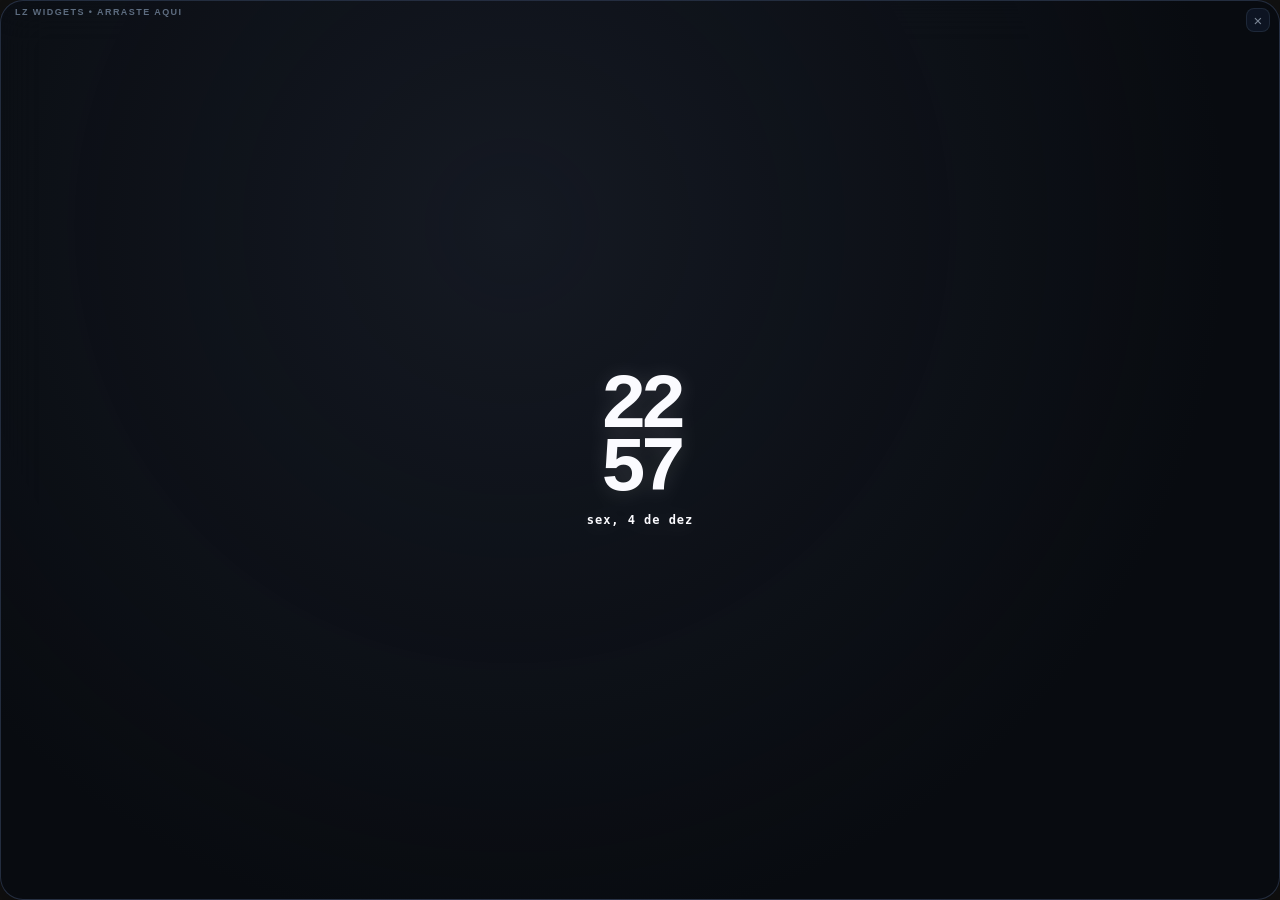
<file: assets/widgets/widget_desktop.html>
<!doctype html>
<html lang="pt-BR">
<head>
<meta charset="utf-8">
<meta name="viewport" content="width=device-width, initial-scale=1">
<title>LZ Widget</title>
<link rel="stylesheet" href="widget_gallery.css">
<style>
:root{--wz-accent:#5a93ff; color-scheme:dark}
*{box-sizing:border-box}
html,body{margin:0;height:100%;min-height:100%;background:transparent!important;overflow:hidden;color:#fff;font:13px/1.4 "Segoe UI",Consolas,sans-serif;user-select:none}
button{font:inherit}
.dw-shell{position:relative;height:100vh;min-height:100%;width:100%;overflow:hidden;border-radius:23px;border:1px solid #7895d33f;box-shadow:0 12px 40px #0007;background:linear-gradient(140deg,#10141df5,#161f2cf2);backdrop-filter:blur(22px);-webkit-backdrop-filter:blur(22px);display:flex;flex-direction:column}
.dw-shell.clock-dark{background:radial-gradient(circle at 40% 25%,#29304066,transparent 70%),#080b11ef}
.dw-shell.weather-dark{background:radial-gradient(circle at 40% 0%,#284b8fa5,transparent 70%),#090f20ee}
.dw-shell.note-dark{background:linear-gradient(145deg,#322b4beb,#171a28ef)}
.dw-shell>header{position:relative;height:30px;min-height:30px;display:flex;align-items:center;justify-content:space-between;padding:5px 35px 0 14px;color:#8ca1bc;font-weight:800;font-size:9px;letter-spacing:.16em;opacity:.64}
.dw-grab{flex:1;cursor:grab;height:100%}
.dw-close{position:absolute;z-index:5;right:9px;top:7px;border:1px solid #4b607d80;color:#ccdbf2;background:#17243cbd;width:24px;height:24px;border-radius:8px;cursor:pointer;font-size:15px;line-height:1;opacity:.6}
.dw-shell:hover .dw-close,.dw-close:focus{opacity:1}
.dw-main{min-height:0;flex:1;display:flex;align-items:center;justify-content:center;padding:5px 15px 12px}
.dw-main .wz-clock-pixel .wz-hr,.dw-main .wz-clock-pixel .wz-min{font-size:78px}
.dw-main .wz-clock-pixel .wz-pixel-date{font-size:12px}
.dw-main .wz-orbital{height:174px;width:174px}
.dw-main .wz-orbital .wz-orbit-dot{top:-4px}
.dw-main .wz-dial{transform:scale(1.12);transform-origin:center}
.dw-main .wz-glassweather{max-width:260px}
.dw-main .wz-perfbox,.dw-main .wz-storagebox,.dw-main .wz-netbox{max-width:260px}
.dw-main .wz-noteboard{height:164px;max-width:265px;transform:rotate(-1deg)}
.dw-main .wz-noteboard p{font-size:15px}
.dw-main .wz-calbox{width:260px}
.dw-main .wz-calendar{gap:5px}
.dw-main .wz-calendar span{height:25px}
.dw-source{height:19px;min-height:19px;font-size:9px;color:#93a8c5;opacity:.68;text-align:center}
.dw-main .wz-storagebox small{font-size:12px}
.dw-main .wz-netbox .wz-ping{font-size:53px}
.dw-empty{color:#abc0df;text-align:center;font-size:12px;max-width:225px}
</style>
</head>
<body>
<div class="dw-shell" id="dwShell">
  <header><div class="dw-grab pywebview-drag-region">LZ WIDGETS • ARRASTE AQUI</div></header>
  <button type="button" id="dwClose" class="dw-close" aria-label="Fechar widget" title="Fechar widget">×</button>
  <main class="dw-main" id="dwMain"></main>
  <footer class="dw-source" id="dwSource"></footer>
</div>
<script src="widget_desktop.js"></script>
</body>
</html>
</file>
<file: assets/widgets/widget_gallery.css>
/* LZ Widgets — galeria premium com amostras dinâmicas. */
.wz-page{--wz-accent:#5a93ff;display:grid;gap:20px;min-width:0;animation:wz-in .35s ease}
@keyframes wz-in{from{opacity:.5;transform:translateY(12px)}to{opacity:1;transform:none}}
.wz-hero{position:relative;overflow:hidden;display:flex;align-items:center;justify-content:space-between;gap:20px;background:radial-gradient(circle at 90% 15%,#3167e655,transparent 46%),linear-gradient(125deg,#15213b,#171b29 72%);border:1px solid #45567977;border-radius:25px;padding:26px 29px;min-height:173px}
.wz-hero:after{content:'';position:absolute;width:230px;height:230px;right:-80px;top:-116px;border-radius:50%;border:1px solid #719cff3b;box-shadow:0 0 0 35px #417cff0d,0 0 0 74px #417cff0a;pointer-events:none}
.wz-eyebrow{font-size:10px;letter-spacing:.19em;color:#92b4ff;font-weight:850}
.wz-hero h2{font-size:27px;letter-spacing:-.05em;margin:8px 0;color:#f8fbff}
.wz-hero p{font-size:12px;color:#a8b9d2;max-width:600px;line-height:1.6}
.wz-hero-icon{width:87px;height:87px;border-radius:26px;display:grid;place-items:center;flex:none;background:linear-gradient(135deg,#568cff88,#271b4a88);box-shadow:0 7px 33px #5b71e944,inset 0 0 0 1px #829efb52;font-size:43px}
.wz-hero-stats{display:flex;gap:16px;margin-top:17px}
.wz-hero-stats span{display:flex;align-items:center;gap:8px;color:#b4c6e1;font-size:11px}
.wz-hero-stats strong{font-size:16px;color:#fff}
.wz-section-head{display:flex;justify-content:space-between;align-items:baseline;gap:12px}
.wz-section-head h3{font-size:17px;letter-spacing:-.02em}.wz-section-head p{font-size:11px;color:#92a3bb}
.wz-controls{display:grid;grid-template-columns:1.2fr 1fr 1fr;gap:12px}
.wz-control{min-width:0;border:1px solid #3a4760a8;border-radius:17px;padding:15px;background:linear-gradient(140deg,#252d3fbb,#1e2431bf);display:grid;gap:10px}
.wz-control-label{color:#d7e5fb;font-size:12px;font-weight:800}
.wz-control small{font-size:11px;color:#91a1b8;line-height:1.4}
.wz-swatches{display:flex;gap:10px}
.wz-swatch{height:27px;width:27px;border-radius:50%;cursor:pointer;background:var(--tone);border:3px solid #172030;outline:1px solid #4e6180;transition:transform .18s,outline .18s}
.wz-swatch:hover{transform:scale(1.12)}.wz-swatch.on{outline:2px solid #f6f7ff;transform:scale(1.12)}
.wz-field{width:100%;border:1px solid #40506a;background:#151c2b;color:#f4f7ff;padding:10px 11px;border-radius:11px;min-width:0;font:inherit;font-size:12px;outline:none}
.wz-field:focus{border-color:#7ca4ff}
.wz-fieldpair{display:flex;gap:8px}.wz-fieldpair input{flex:1}
.wz-fieldpair select{flex:none;width:74px}
.wz-note{resize:vertical;min-height:65px;max-height:170px}
.wz-on-top{display:flex;gap:8px;align-items:center;font-size:11px;color:#c9d7ea;cursor:pointer}
.wz-on-top input{accent-color:#5c95ff}
.wz-filterbar{display:flex;align-items:center;gap:7px;flex-wrap:wrap}
.wz-filter{padding:8px 14px;border-radius:999px;border:1px solid #3d4b62;background:#242a36;color:#a8b7cd;font-size:11px;font-weight:800;cursor:pointer}
.wz-filter.on{background:#235cba;border-color:#3d83ff;color:#fff}
.wz-grid{display:grid;grid-template-columns:repeat(3,minmax(0,1fr));gap:16px}
.wz-card{min-width:0;border:1px solid #3c465d;overflow:hidden;border-radius:22px;background:linear-gradient(160deg,#252a34,#1b2029);transition:transform .2s,border-color .2s,box-shadow .2s}
.wz-card:hover{transform:translateY(-3px);border-color:#6281b9;box-shadow:0 16px 40px #0006}
.wz-preview{height:186px;display:grid;place-items:center;padding:12px;overflow:hidden;position:relative;background:#10121a}
.wz-preview:before{content:'';position:absolute;width:175px;height:175px;right:-58px;top:-95px;background:var(--wz-accent);border-radius:50%;filter:blur(68px);opacity:.21}
.wz-preview.wz-weather{background:radial-gradient(ellipse at 40% 0%,#12294e,#0b0d15 68%)}
.wz-preview.wz-glass{background:linear-gradient(140deg,#132e57,#242544 60%,#0b1530)}
.wz-preview.wz-metrics{background:linear-gradient(130deg,#151b2b,#14172a)}
.wz-preview.wz-note-bg{background:linear-gradient(130deg,#333049,#191a2c)}
.wz-body{padding:16px;display:grid;gap:10px;align-content:start}
.wz-name{display:flex;align-items:center;justify-content:space-between;gap:5px}
.wz-name b{font-size:13px}.wz-tag{font-size:9px;padding:4px 7px;border-radius:8px;background:#2b3e5d;color:#a6c3f7;font-weight:750}
.wz-body p{font-size:11px;color:#9daec6;line-height:1.5;min-height:32px}
.wz-actions{display:flex;gap:8px}
.wz-actions button{cursor:pointer;flex:1;padding:10px;border-radius:11px;background:#256be0;color:#fff;border:1px solid #4285f7;font-weight:800;font-size:11px}
.wz-actions button.wz-remove{flex:0.7;background:#2d3648;border-color:#4d5d77;color:#c8d9ed}
.wz-actions button:hover{filter:brightness(1.13)}.wz-actions button:disabled{opacity:.45;cursor:default}
.wz-live{display:inline-flex;align-items:center;gap:5px;color:#66dba4;font-size:10px;font-weight:750}
.wz-live:before{content:'';height:6px;width:6px;border-radius:50%;background:#66dba4}
.wz-footer{font-size:11px;color:#8e9db7;text-align:center;padding-bottom:9px;line-height:1.6}
/* Relógio digital pixelado — inspirado no exemplo, sem fontes remotas */
.wz-clock-pixel{display:flex;flex-direction:column;align-items:center;justify-content:center;line-height:.83;color:#fbfbff;filter:drop-shadow(0 2px 10px #fff2)}
.wz-clock-pixel .wz-hr,.wz-clock-pixel .wz-min{font:900 67px/.81 Consolas,"Courier New",monospace;letter-spacing:-7px;font-variant-numeric:tabular-nums}
.wz-clock-pixel .wz-pixel-date{font:600 11px/1.3 Consolas,monospace;margin-top:12px;letter-spacing:.08em}
.wz-orbital{width:156px;height:156px;border-radius:50%;border:2px solid #ffffff35;display:grid;place-items:center;position:relative;background:radial-gradient(circle,#1a2541,#0d1324);box-shadow:inset 0 0 0 14px #ffffff05,0 0 32px #367cff22}
.wz-orbital:after{content:'';position:absolute;inset:8px;border:2px dashed #aac7fb25;border-radius:50%}
.wz-orbital b{font-size:32px;letter-spacing:-.04em;color:#fff}
.wz-orbital small{display:block;text-align:center;font-size:10px;color:#a8c2ff}
.wz-orbit-dot{height:12px;width:12px;background:var(--wz-accent);border:3px solid #151b2a;border-radius:50%;position:absolute;top:-6px;left:calc(50% - 6px);box-shadow:0 0 16px var(--wz-accent)}
.wz-dial{position:relative;height:152px;width:170px;display:flex;flex-direction:column;align-items:center;justify-content:center;color:#f7f9ff}
.wz-arc{width:145px;height:75px;border:2px solid #f2f2fa;border-bottom:0;border-radius:150px 150px 0 0;position:absolute;top:5px;left:13px;transform:rotate(-3deg)}
.wz-arc:after{content:'';width:12px;height:12px;border-radius:50%;background:#ffcc29;position:absolute;right:20px;top:-1px;box-shadow:0 0 12px #ffc52c88}
.wz-dial>span{font-size:26px;margin-top:24px}
.wz-dial strong{font-size:34px;letter-spacing:-.07em;line-height:1}
.wz-dial small{font-size:11px;color:#c9d2e6}
.wz-dial footer{font-size:10px;color:#9eb0ce;margin-top:6px}
.wz-glassweather{width:100%;max-width:220px;border:1px solid #9ebeff4a;border-radius:20px;padding:17px;background:#ffffff0a;backdrop-filter:blur(12px);display:grid;gap:8px;color:#fff;box-shadow:0 12px 30px #0004}
.wz-glassweather small{color:#d5e3ff;font-size:11px}.wz-glassweather strong{font-size:39px}.wz-glassweather header{display:flex;align-items:center;justify-content:space-between;font-size:24px}
.wz-perfbox,.wz-storagebox,.wz-netbox{display:grid;gap:13px;min-width:0;width:100%;max-width:245px}
.wz-perfbox h4,.wz-storagebox h4,.wz-netbox h4{font-size:11px;letter-spacing:.13em;color:#b6c8e7}
.wz-perfrow{display:grid;grid-template-columns:34px 1fr 48px;align-items:center;gap:9px;font-size:11px;color:#b9c6d9}
.wz-meter{height:7px;border-radius:20px;background:#303a50;overflow:hidden}.wz-meter>i{display:block;width:0%;height:100%;background:var(--wz-accent);border-radius:20px;transition:width .7s ease}
.wz-perfrow strong{text-align:right;color:#fff;font-size:13px}
.wz-calbox{width:225px;display:grid;gap:12px;color:#fff}
.wz-calhead{display:flex;align-items:center;justify-content:space-between}
.wz-calhead strong{font-size:16px}.wz-calhead span{color:var(--wz-accent);font-size:21px}
.wz-calendar{display:grid;grid-template-columns:repeat(7,1fr);gap:3px;text-align:center;font-size:11px}
.wz-calendar span{height:21px;display:grid;place-items:center;color:#b6c2d8}
.wz-calendar span.today{color:#fff;border-radius:7px;background:var(--wz-accent)}
.wz-calendar span.dayname{color:#7c8ca7;font-size:9px}
.wz-storagebox .wz-storage-ring{width:98px;height:98px;border-radius:50%;margin:auto;background:conic-gradient(var(--wz-accent) 0%,#344157 0%);display:grid;place-items:center}
.wz-storage-ring:after{content:attr(data-value);font-size:23px;font-weight:800;background:#151c2b;width:77px;height:77px;border-radius:50%;display:grid;place-items:center}
.wz-storagebox small{color:#a9b8d0;text-align:center;font-size:11px}
.wz-netbox{text-align:center}.wz-ping{font-size:44px;font-weight:850;color:#fff}.wz-netbox small{font-size:10px;color:#9daec5}
.wz-noteboard{height:145px;max-width:215px;width:100%;border-radius:13px;padding:15px;background:linear-gradient(130deg,#37314b,#222237);border:1px solid #887cb653;box-shadow:0 9px 25px #0005;transform:rotate(-2deg)}
.wz-noteboard header{font-size:10px;letter-spacing:.14em;color:#c6b7ff;margin-bottom:12px}.wz-noteboard p{font-size:14px;color:#fff;line-height:1.45;white-space:pre-line;overflow:hidden;display:-webkit-box;-webkit-line-clamp:4;-webkit-box-orient:vertical}
html[data-ui-theme=light] .wz-card,html[data-ui-theme=light] .wz-control{background:#fff;color:#18243a;border-color:#dbe2ef}
html[data-ui-theme=light] .wz-control-label,html[data-ui-theme=light] .wz-section-head h3,html[data-ui-theme=light] .wz-name b{color:#1c2a40}
html[data-ui-theme=light] .wz-field{background:#f7faff;color:#1d2940;border-color:#cedbee}
@media(max-width:1250px){.wz-grid{grid-template-columns:repeat(2,minmax(0,1fr))}.wz-controls{grid-template-columns:1fr 1fr}}
@media(max-width:850px){.wz-controls,.wz-grid{grid-template-columns:1fr}.wz-hero-icon{display:none}}
</file>
